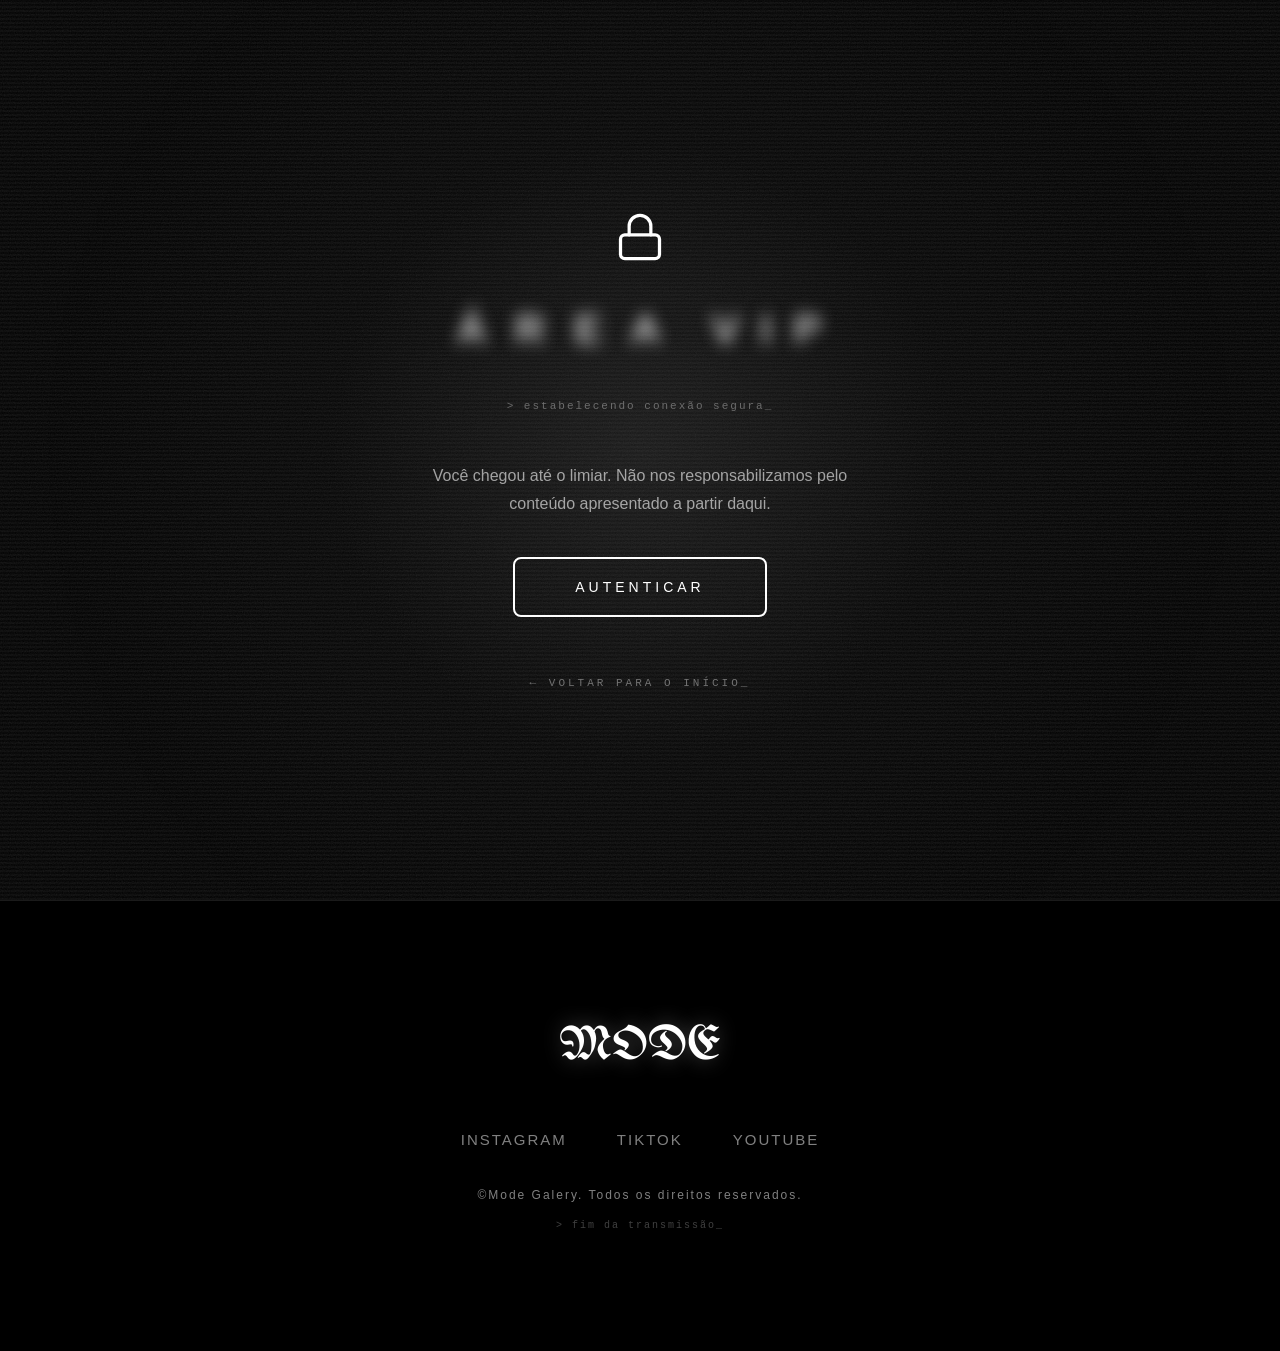
<file: membros/index.html>
<!DOCTYPE html>
<html lang="pt-BR">
<head>
    <meta charset="UTF-8">
    <meta name="viewport" content="width=device-width, initial-scale=1.0">
    <title>Área de Membros | MODE</title>
    <link rel="icon" type="image/x-icon" href="/img/home-mode.png">
    <meta name="description" content="MODE COMPANY - Área Exclusiva de Membros">
    <meta name="robots" content="noindex">
    <link rel="stylesheet" href="/style.css">
    <link rel="preconnect" href="https://fonts.googleapis.com">
    <link rel="preconnect" href="https://fonts.gstatic.com" crossorigin>
    <link href="https://fonts.googleapis.com/css2?family=UnifrakturMaguntia&family=Cormorant+Garamond:ital,wght@0,300;0,400;1,400&display=swap" rel="stylesheet">

    <script>
        (function () {
            function getCookie(name) {
                var m = document.cookie.match('(^|;)\\s*' + name + '\\s*=\\s*([^;]+)');
                return m ? decodeURIComponent(m.pop()) : null;
            }

            // Quem barra de verdade é o _redirects (Role=member). Aqui só volta ao portão
            // se não houver sessão nenhuma, por exemplo ao voltar pelo histórico depois de sair.
            function temSessaoLocal() {
                try { return !!localStorage.getItem('gotrue.user'); } catch (e) { return false; }
            }
            if (!getCookie('nf_jwt') && !temSessaoLocal()) {
                var BACK_KEY = 'mode_vip_back_ts';
                var ultimaVolta = 0;
                try { ultimaVolta = parseInt(sessionStorage.getItem(BACK_KEY), 10) || 0; } catch (e) {}
                if (Date.now() - ultimaVolta > 5000) {
                    try { sessionStorage.setItem(BACK_KEY, String(Date.now())); } catch (e) {}
                    window.location.replace('/membros.html');
                }
            }

            document.addEventListener('DOMContentLoaded', function () {
                var logoutBtn = document.getElementById('logoutBtn');
                if (logoutBtn) {
                    logoutBtn.addEventListener('click', function (e) {
                        e.preventDefault();
                        document.cookie = 'nf_jwt=; path=/; SameSite=Lax; max-age=0';
                        try { localStorage.removeItem('gotrue.user'); } catch (err) {}
                        window.location.replace('/');
                    });
                }
            });
        })();
    </script>

    <style>
        /* Loja */
        .shop-terminal {
            font-family: 'Courier New', monospace; font-size: 12px; letter-spacing: 2px;
            color: rgba(255, 255, 255, 0.45); text-transform: lowercase; margin-top: 10px;
        }
        .shop-cursor { animation: shopBlink 1s steps(1) infinite; }
        @keyframes shopBlink { 50% { opacity: 0; } }

        .shop-grid {
            width: 100%; display: grid; gap: 24px; text-align: left;
            grid-template-columns: repeat(auto-fill, minmax(250px, 1fr));
        }

        .shop-card {
            position: relative; display: flex; flex-direction: column;
            background: rgba(255, 255, 255, 0.02);
            border: 1px solid rgba(255, 255, 255, 0.12); border-radius: 10px;
            overflow: hidden; backdrop-filter: blur(6px);
            transition: border-color 0.3s ease, transform 0.3s ease, box-shadow 0.3s ease;
        }
        .shop-card:hover {
            border-color: rgba(255, 255, 255, 0.45); transform: translateY(-4px);
            box-shadow: 0 0 28px rgba(255, 255, 255, 0.07);
        }

        /* Barra de "terminal" no topo do card */
        .shop-bar {
            display: flex; justify-content: space-between; align-items: center; gap: 8px;
            padding: 9px 12px; border-bottom: 1px solid rgba(255, 255, 255, 0.08);
            font-family: 'Courier New', monospace; font-size: 10px; letter-spacing: 1.5px;
            color: rgba(255, 255, 255, 0.45); text-transform: uppercase;
        }
        .shop-bar .shop-id::before {
            content: ''; display: inline-block; width: 6px; height: 6px; margin-right: 7px;
            border-radius: 50%; background: #fff; vertical-align: middle;
            animation: shopBlink 1.6s steps(1) infinite;
        }
        .shop-status { color: rgba(255, 255, 255, 0.85); white-space: nowrap; }
        .shop-status.warn { animation: shopFlicker 1.8s steps(2) infinite; }
        @keyframes shopFlicker { 0%, 100% { opacity: 1; } 40% { opacity: 0.4; } 45% { opacity: 1; } 75% { opacity: 0.6; } }

        /* Carrossel de imagens */
        .shop-media { position: relative; aspect-ratio: 4 / 5; overflow: hidden; background: #050505; touch-action: pan-y; }
        .shop-track { display: flex; height: 100%; transition: transform 0.5s cubic-bezier(0.22, 0.61, 0.36, 1); }
        .shop-track img {
            flex: 0 0 100%; width: 100%; height: 100%; object-fit: cover; display: block;
            filter: grayscale(1) contrast(1.08); user-select: none; -webkit-user-drag: none;
        }
        /* Scanlines + vinheta sobre as fotos */
        .shop-media::after {
            content: ''; position: absolute; inset: 0; pointer-events: none;
            background:
                repeating-linear-gradient(0deg, rgba(0, 0, 0, 0.18) 0 1px, transparent 1px 3px),
                radial-gradient(ellipse at center, transparent 55%, rgba(0, 0, 0, 0.55) 100%);
        }
        /* "?" sobre as fotos dos produtos */
        .shop-media::before {
            content: '?'; position: absolute; inset: 0; z-index: 2; pointer-events: none;
            display: flex; align-items: center; justify-content: center;
            font-family: 'Anton', sans-serif; font-size: clamp(110px, 28vw, 170px); line-height: 1;
            color: rgba(255, 255, 255, 0.9);
            text-shadow: 0 0 25px rgba(255, 255, 255, 0.35);
            animation: shopMystery 4s steps(1) infinite;
        }
        @keyframes shopMystery {
            0%, 100% { text-shadow: 0 0 25px rgba(255, 255, 255, 0.35); translate: 0 0; }
            18% { text-shadow: -5px 0 #444, 5px 0 #888, 0 0 25px rgba(255, 255, 255, 0.35); translate: 3px 0; }
            19% { text-shadow: 4px 0 #444, -4px 0 #888; translate: -3px 0; }
            20% { text-shadow: 0 0 25px rgba(255, 255, 255, 0.35); translate: 0 0; }
            64% { text-shadow: 0 -3px #444, 3px 2px #888; translate: -2px 1px; opacity: 0.6; }
            65% { text-shadow: 0 0 25px rgba(255, 255, 255, 0.35); translate: 0 0; opacity: 1; }
        }
        .shop-card:nth-child(2n) .shop-media::before { animation-delay: -2s; }
        .shop-media.glitching .shop-track { animation: shopImgGlitch 0.35s steps(2) 1; }
        @keyframes shopImgGlitch {
            0%   { filter: none; }
            25%  { filter: brightness(1.6) contrast(1.4); }
            50%  { filter: invert(0.12); }
            75%  { filter: brightness(0.6); }
            100% { filter: none; }
        }

        .shop-arrow {
            position: absolute; top: 50%; transform: translateY(-50%); z-index: 3;
            width: 34px; height: 34px; border-radius: 50%;
            border: 1px solid rgba(255, 255, 255, 0.35); background: rgba(0, 0, 0, 0.55);
            color: #fff; font-size: 13px; cursor: pointer; opacity: 0;
            display: flex; align-items: center; justify-content: center;
            transition: opacity 0.3s ease, background 0.3s ease;
        }
        .shop-arrow.prev { left: 10px; }
        .shop-arrow.next { right: 10px; }
        .shop-card:hover .shop-arrow, .shop-arrow:focus-visible { opacity: 1; }
        .shop-arrow:hover { background: #fff; color: #000; }

        .shop-counter {
            position: absolute; top: 10px; right: 10px; z-index: 3;
            font-family: 'Courier New', monospace; font-size: 10px; letter-spacing: 1px;
            color: rgba(255, 255, 255, 0.75); background: rgba(0, 0, 0, 0.6);
            padding: 3px 7px; border-radius: 4px;
        }
        .shop-dots {
            position: absolute; bottom: 12px; left: 0; right: 0; z-index: 3;
            display: flex; justify-content: center; gap: 6px;
        }
        .shop-dots button {
            width: 18px; height: 3px; padding: 0; border: none; cursor: pointer;
            background: rgba(255, 255, 255, 0.3); transition: all 0.3s ease;
        }
        .shop-dots button.active { width: 30px; background: #fff; box-shadow: 0 0 8px rgba(255, 255, 255, 0.6); }

        /* Informações */
        .shop-info { padding: 16px 16px 18px; display: flex; flex-direction: column; gap: 14px; flex: 1; }
        .shop-head { display: flex; justify-content: space-between; align-items: baseline; gap: 10px; }
        .shop-name {
            position: relative; display: inline-block;
            font-family: 'Anton', sans-serif; font-size: 18px; letter-spacing: 2px;
            text-transform: uppercase; color: #fff; margin: 0;
        }
        .shop-name::before, .shop-name::after {
            content: attr(data-text); position: absolute; left: 0; top: 0; width: 100%; opacity: 0;
        }
        .shop-card:hover .shop-name::before {
            opacity: 1; color: #555; z-index: -1; text-shadow: -2px 0 #555;
            animation: glitch-before 1.2s cubic-bezier(0.25, 0.46, 0.45, 0.94) infinite;
        }
        .shop-card:hover .shop-name::after {
            opacity: 1; color: #999; z-index: -2; text-shadow: 2px 0 #999;
            animation: glitch-after 1.2s cubic-bezier(0.25, 0.46, 0.45, 0.94) infinite reverse;
        }
        .shop-price { font-family: 'Courier New', monospace; font-size: 14px; color: #fff; white-space: nowrap; }
        .shop-card .shop-desc {
            font-family: sans-serif; font-size: 13px; line-height: 1.6; letter-spacing: 0;
            text-transform: none; color: rgba(255, 255, 255, 0.55); margin: -6px 0 0;
        }

        .shop-label {
            font-family: 'Courier New', monospace; font-size: 10px; letter-spacing: 1.5px;
            text-transform: uppercase; color: rgba(255, 255, 255, 0.45); margin-bottom: 8px;
        }
        .shop-label b { color: #fff; font-weight: normal; }

        .shop-colors { display: flex; gap: 10px; }
        .shop-color {
            width: 22px; height: 22px; border-radius: 50%; padding: 0; cursor: pointer;
            border: 1px solid rgba(255, 255, 255, 0.35); outline: none;
            transition: box-shadow 0.2s ease, transform 0.2s ease;
        }
        .shop-color:hover { transform: scale(1.1); }
        .shop-color.active, .shop-color:focus-visible { box-shadow: 0 0 0 2px #000, 0 0 0 3px #fff; }

        .shop-sizes { display: flex; flex-wrap: wrap; gap: 6px; }
        .shop-size {
            min-width: 40px; padding: 7px 8px; border-radius: 6px; cursor: pointer;
            background: transparent; border: 1px solid rgba(255, 255, 255, 0.25);
            color: #fff; font-family: 'Anton', sans-serif; font-size: 12px; letter-spacing: 1px;
            transition: all 0.2s ease;
        }
        .shop-size:hover:not(:disabled) { border-color: #fff; }
        .shop-size.active { background: #fff; color: #000; border-color: #fff; }
        .shop-size:disabled {
            cursor: not-allowed; color: rgba(255, 255, 255, 0.25); border-style: dashed;
            text-decoration: line-through;
        }

        .shop-btn {
            margin-top: auto; width: 100%; padding: 13px; border-radius: 8px; cursor: pointer;
            background: transparent; border: 1px solid #fff; color: #fff;
            font-family: 'Anton', sans-serif; font-size: 13px; letter-spacing: 3px; text-transform: uppercase;
            transition: background 0.3s ease, color 0.3s ease;
        }
        .shop-btn:hover { background: #fff; color: #000; }
        .shop-feedback {
            min-height: 14px; margin-top: -6px;
            font-family: 'Courier New', monospace; font-size: 10px; letter-spacing: 1px;
            color: rgba(255, 255, 255, 0.6); text-transform: lowercase;
        }
        .shop-feedback.err { color: #ff6666; }
        .shop-feedback.on { animation: shopFlicker 0.6s steps(2) 2; }

        /* Carrinho */
        .cart-fab {
            position: fixed; right: 22px; bottom: 22px; z-index: 900;
            width: 56px; height: 56px; border-radius: 50%; cursor: pointer;
            background: rgba(0, 0, 0, 0.85); color: #fff;
            border: 1px solid rgba(255, 255, 255, 0.45); backdrop-filter: blur(10px);
            display: flex; align-items: center; justify-content: center;
            box-shadow: 0 0 18px rgba(255, 255, 255, 0.08);
            transition: background 0.3s ease, color 0.3s ease, transform 0.2s ease;
        }
        .cart-fab:hover { background: #fff; color: #000; }
        .cart-count {
            position: absolute; top: -4px; right: -4px; min-width: 20px; height: 20px; padding: 0 5px;
            border-radius: 10px; background: #fff; color: #000; border: 1px solid #000;
            font-family: 'Courier New', monospace; font-size: 11px; font-weight: bold;
            display: flex; align-items: center; justify-content: center;
            transform: scale(0); transition: transform 0.25s ease;
        }
        .cart-fab.has-items .cart-count { transform: scale(1); }
        .cart-fab.pulse { animation: cartPulse 0.5s steps(3) 1; }
        @keyframes cartPulse {
            0%   { transform: none; }
            33%  { transform: translateX(-3px) scale(1.12); box-shadow: -3px 0 rgba(255,255,255,0.6), 3px 0 rgba(255,255,255,0.25); }
            66%  { transform: translateX(3px) scale(1.06); }
            100% { transform: none; }
        }

        .cart-shade {
            position: fixed; inset: 0; z-index: 950; background: rgba(0, 0, 0, 0.7);
            opacity: 0; pointer-events: none; transition: opacity 0.3s ease;
        }
        .cart-shade.open { opacity: 1; pointer-events: all; }

        .cart-drawer {
            position: fixed; top: 0; right: 0; bottom: 0; z-index: 1000;
            width: min(400px, 100vw); display: flex; flex-direction: column;
            background: rgba(5, 5, 5, 0.97); border-left: 1px solid rgba(255, 255, 255, 0.15);
            transform: translateX(100%); transition: transform 0.4s cubic-bezier(0.22, 0.61, 0.36, 1);
        }
        .cart-drawer.open { transform: none; }
        .cart-drawer::after {
            content: ''; position: absolute; inset: 0; pointer-events: none;
            background: repeating-linear-gradient(0deg, rgba(255, 255, 255, 0.025) 0 1px, transparent 1px 3px);
        }
        .cart-top {
            display: flex; justify-content: space-between; align-items: center;
            padding: 18px 20px; border-bottom: 1px solid rgba(255, 255, 255, 0.1);
            font-family: 'Courier New', monospace; font-size: 12px; letter-spacing: 2px;
            color: rgba(255, 255, 255, 0.7);
        }
        .cart-close { background: none; border: none; color: #fff; font-size: 26px; cursor: pointer; line-height: 1; }
        .cart-list { flex: 1; overflow-y: auto; padding: 10px 20px; }
        .cart-empty {
            margin-top: 40px; text-align: center;
            font-family: 'Courier New', monospace; font-size: 12px; letter-spacing: 1px;
            color: rgba(255, 255, 255, 0.4); animation: shopFlicker 2.4s steps(2) infinite;
        }
        .cart-line {
            display: flex; gap: 12px; padding: 14px 0;
            border-bottom: 1px dashed rgba(255, 255, 255, 0.1);
        }
        /* Player */
        .player-section { max-width: 860px; margin: 0 auto; text-align: center; }
        .player-sub {
            margin: 18px auto 30px; font-family: 'Courier New', monospace; font-size: 12px;
            letter-spacing: 2px; color: rgba(255, 255, 255, 0.45); text-transform: lowercase;
        }
        .player-shell {
            position: relative; text-align: left; overflow: hidden;
            background: rgba(255, 255, 255, 0.02);
            border: 1px solid rgba(255, 255, 255, 0.12); border-radius: 10px;
            backdrop-filter: blur(6px);
            outline: 1px solid transparent; outline-offset: 3px;
            animation: cardGlitch 8s steps(1) infinite;
        }
        .player-bar {
            display: flex; justify-content: space-between; align-items: center; gap: 8px;
            padding: 9px 12px; border-bottom: 1px solid rgba(255, 255, 255, 0.08);
            font-family: 'Courier New', monospace; font-size: 10px; letter-spacing: 1.5px;
            color: rgba(255, 255, 255, 0.45); text-transform: uppercase;
        }
        .player-id::before {
            content: ''; display: inline-block; width: 6px; height: 6px; margin-right: 7px;
            border-radius: 50%; background: #fff; vertical-align: middle;
            animation: shopBlink 1.6s steps(1) infinite;
        }
        .player-status { color: rgba(255, 255, 255, 0.85); white-space: nowrap; animation: shopFlicker 1.8s steps(2) infinite; }

        /* "Visualizador" decorativo */
        .player-viz {
            display: flex; align-items: flex-end; gap: 3px; height: 34px;
            padding: 8px 12px 0; border-bottom: 1px dashed rgba(255, 255, 255, 0.08);
        }
        .player-viz span {
            flex: 1; height: 100%; background: rgba(255, 255, 255, 0.55);
            transform-origin: bottom; animation: vizBar 1.2s ease-in-out infinite alternate;
        }
        .player-viz span:nth-child(3n)   { animation-duration: 0.9s; animation-delay: -0.3s; }
        .player-viz span:nth-child(3n+1) { animation-duration: 1.4s; animation-delay: -0.7s; }
        .player-viz span:nth-child(4n)   { animation-duration: 0.7s; background: rgba(255, 255, 255, 0.3); }
        .player-viz span:nth-child(5n)   { animation-delay: -1.1s; }
        .player-viz span:nth-child(7n)   { animation-duration: 1.7s; background: rgba(255, 255, 255, 0.8); }
        @keyframes vizBar {
            0%   { transform: scaleY(0.12); }
            40%  { transform: scaleY(0.75); }
            70%  { transform: scaleY(0.35); }
            100% { transform: scaleY(0.95); }
        }

        .player-frame { position: relative; padding: 12px; }
        .player-frame iframe {
            display: block; width: 100%; height: 352px; border: 0; border-radius: 12px;
            filter: grayscale(1) contrast(1.05);
            background: #050505;
        }
        /* Scanlines por cima, sem bloquear os cliques do player */
        .player-frame::after {
            content: ''; position: absolute; inset: 12px; border-radius: 12px; pointer-events: none;
            background: repeating-linear-gradient(0deg, rgba(0, 0, 0, 0.14) 0 1px, transparent 1px 3px);
        }
        .player-foot {
            padding: 0 12px 12px; font-family: 'Courier New', monospace; font-size: 10px;
            letter-spacing: 1.5px; color: rgba(255, 255, 255, 0.35); text-transform: lowercase;
        }
        @media (max-width: 768px) {
            .player-sub { margin: 14px auto 22px; font-size: 11px; }
            .player-frame { padding: 8px; }
            .player-frame::after { inset: 8px; }
            .player-viz { height: 26px; gap: 2px; }
            .player-viz span:nth-child(n+25) { display: none; }
        }

        /* Mascote */
        .mascot {
            position: fixed; left: 0; top: 0; z-index: 850;
            width: 58px; height: 66px; will-change: transform;
        }
        .mascot-body {
            width: 100%; height: 100%; cursor: pointer;
            animation: mascotGlitch 3.2s steps(1) infinite;
        }
        .mascot-body svg { width: 100%; height: 100%; display: block; overflow: visible; }
        .mascot-flip { width: 100%; height: 100%; transition: transform 0.15s steps(2); }
        .mascot.left .mascot-flip { transform: scaleX(-1); }

        /* Caminhada: pulinho + pernas alternando */
        .mascot.walking .mascot-hop { animation: mascotHop 0.42s ease-in-out infinite; }
        .mascot.walking .leg-a { animation: mascotLeg 0.42s steps(2) infinite; }
        .mascot.walking .leg-b { animation: mascotLeg 0.42s steps(2) infinite reverse; }
        .mascot-hop { transform-origin: 32px 40px; }
        .leg-a { transform-origin: 26px 60px; }
        .leg-b { transform-origin: 38px 60px; }
        @keyframes mascotHop { 0%, 100% { transform: translateY(0) rotate(-3deg); } 50% { transform: translateY(-5px) rotate(3deg); } }
        @keyframes mascotLeg { 0% { transform: rotate(-22deg); } 100% { transform: rotate(22deg); } }

        /* Mandíbula batendo enquanto fala */
        .mascot-jaw { transition: transform 0.08s; }
        .mascot.talking .mascot-jaw { animation: mascotJaw 0.18s steps(2) infinite; }
        @keyframes mascotJaw { 0% { transform: translateY(0); } 100% { transform: translateY(4px); } }

        /* Pupilas tremendo */
        .mascot-eye { animation: shopBlink 2.3s steps(1) infinite; }
        .mascot-eye.r { animation-duration: 1.7s; }

        @keyframes mascotGlitch {
            0%, 100% { filter: drop-shadow(0 0 6px rgba(255, 255, 255, 0.25)); translate: 0 0; clip-path: none; }
            12% { filter: drop-shadow(-3px 0 rgba(255, 255, 255, 0.6)) drop-shadow(3px 0 #555); translate: 2px 0; }
            13% { clip-path: inset(30% 0 40% 0); translate: -4px 0; }
            14% { filter: drop-shadow(0 0 6px rgba(255, 255, 255, 0.25)); clip-path: none; translate: 0 0; }
            57% { filter: drop-shadow(2px 0 #555) drop-shadow(-2px 0 rgba(255, 255, 255, 0.5)); translate: -2px 1px; }
            58% { clip-path: inset(0 0 60% 0); translate: 3px 0; }
            59% { filter: drop-shadow(0 0 6px rgba(255, 255, 255, 0.25)); clip-path: none; translate: 0 0; }
        }
        .mascot.burst .mascot-body { animation: mascotBurst 0.4s steps(4) 1; }
        @keyframes mascotBurst {
            0%   { filter: drop-shadow(-6px 0 #fff) drop-shadow(6px 0 #555); translate: 5px 0; clip-path: inset(10% 0 50% 0); }
            33%  { filter: invert(1); translate: -6px 0; clip-path: inset(50% 0 10% 0); }
            66%  { filter: drop-shadow(4px 0 #fff); translate: 3px -3px; clip-path: none; }
            100% { filter: none; translate: 0 0; }
        }
        /* Teleporte: some e reaparece em outro ponto */
        .mascot.warp .mascot-body { animation: mascotWarp 0.35s steps(3) 1 forwards; }
        @keyframes mascotWarp {
            0%   { clip-path: inset(0); opacity: 1; }
            50%  { clip-path: inset(45% 0 45% 0); opacity: 0.8; filter: brightness(3); }
            100% { clip-path: inset(50% 0 50% 0); opacity: 0; }
        }

        /* Balão de fala estilo terminal */
        .mascot-bubble {
            position: absolute; bottom: calc(100% + 10px); left: 0;
            width: max-content; max-width: min(260px, 72vw);
            padding: 9px 11px 10px; border-radius: 8px;
            background: rgba(0, 0, 0, 0.94); border: 1px solid rgba(255, 255, 255, 0.4);
            box-shadow: 0 0 18px rgba(255, 255, 255, 0.08);
            font-family: 'Courier New', monospace; font-size: 12px; line-height: 1.5;
            color: #fff; letter-spacing: 0.5px;
            opacity: 0; visibility: hidden; transform: translateY(6px);
            transition: opacity 0.2s steps(2), transform 0.2s ease, visibility 0.2s;
        }
        /* perto do topo da tela o balão abre para baixo */
        .mascot.bubble-below .mascot-bubble { bottom: auto; top: calc(100% + 10px); }
        /* no ar: encolhe as pernas e inclina */
        .mascot.jumping .mascot-hop { transform: rotate(-10deg) translateY(-2px); }
        .mascot.jumping .leg-a { transform: rotate(-35deg); }
        .mascot.jumping .leg-b { transform: rotate(35deg); }
        .mascot.talking .mascot-bubble, .mascot.lingering .mascot-bubble { opacity: 1; visibility: visible; transform: none; }
        .mascot-bubble-head {
            display: flex; justify-content: space-between; align-items: center; gap: 10px;
            font-size: 9px; letter-spacing: 1.5px; text-transform: uppercase;
            color: rgba(255, 255, 255, 0.4); margin-bottom: 5px;
        }
        .mascot-mute {
            background: none; border: none; padding: 0 2px; cursor: pointer;
            font-family: inherit; font-size: 11px; color: rgba(255, 255, 255, 0.45);
        }
        .mascot-mute:hover { color: #ff6666; }
        .mascot-text { white-space: pre-wrap; text-shadow: -1px 0 rgba(255, 255, 255, 0.3), 1px 0 rgba(255, 255, 255, 0.12); }

        @media (max-width: 768px) {
            .mascot { width: 46px; height: 52px; }
            .mascot-bubble { font-size: 11px; max-width: min(260px, calc(100vw - 16px)); }
            .mascot-text { overflow-wrap: anywhere; }
        }
        @media (prefers-reduced-motion: reduce) {
            .mascot-body, .mascot.walking .mascot-hop, .mascot-eye { animation: none !important; }
        }

        /* Pop-up pós-pedido */
        .thanks-content { padding-top: 50px; }
        .thanks-title { font-size: clamp(20px, 5vw, 26px); margin-bottom: 18px; }
        .thanks-bug {
            position: relative; display: inline-block; margin: 0 auto 26px;
            font-family: 'Courier New', monospace; font-size: clamp(15px, 4vw, 18px);
            letter-spacing: 2px; color: rgba(255, 255, 255, 0.9);
            text-shadow: -2px 0 rgba(255, 255, 255, 0.35), 2px 0 rgba(255, 255, 255, 0.15);
            animation: thanksFlicker 1.7s steps(1) infinite;
            min-height: 1.4em; user-select: none;
        }
        .thanks-bug::before, .thanks-bug::after {
            content: attr(data-text); position: absolute; left: 0; top: 0; width: 100%;
        }
        .thanks-bug::before {
            color: #555; z-index: -1; text-shadow: -3px 0 #555;
            animation: glitch-before 1.3s cubic-bezier(0.25, 0.46, 0.45, 0.94) infinite;
        }
        .thanks-bug::after {
            color: #999; z-index: -2; text-shadow: 3px 0 #999;
            animation: glitch-after 1.3s cubic-bezier(0.25, 0.46, 0.45, 0.94) infinite reverse;
        }
        @keyframes thanksFlicker {
            0%, 100% { opacity: 1; translate: 0 0; }
            22% { opacity: 0.35; translate: 3px 0; }
            24% { opacity: 1; translate: -2px 0; }
            26% { translate: 0 0; }
            61% { opacity: 0.6; translate: 0 -1px; }
            63% { opacity: 1; translate: 0 0; }
            84% { opacity: 0.15; }
            85% { opacity: 1; }
        }
        .thanks-foot {
            font-family: 'Courier New', monospace; font-size: 10px; letter-spacing: 1.5px;
            color: rgba(255, 255, 255, 0.35); text-transform: lowercase;
        }

        .cart-thumb {
            width: 64px; height: 80px; border-radius: 6px; flex-shrink: 0;
            background: #050505; border: 1px solid rgba(255, 255, 255, 0.12);
            display: flex; align-items: center; justify-content: center;
            font-family: 'Anton', sans-serif; font-size: 40px; line-height: 1;
            color: rgba(255, 255, 255, 0.9); text-shadow: 0 0 14px rgba(255, 255, 255, 0.35);
            animation: shopMystery 4s steps(1) infinite;
        }
        .cart-line-info { flex: 1; min-width: 0; }
        .cart-line-name { font-family: 'Anton', sans-serif; font-size: 14px; letter-spacing: 1.5px; text-transform: uppercase; color: #fff; }
        .cart-line-meta {
            margin: 4px 0 10px; font-family: 'Courier New', monospace; font-size: 10px;
            letter-spacing: 1px; text-transform: uppercase; color: rgba(255, 255, 255, 0.45);
        }
        .cart-qty { display: inline-flex; align-items: center; border: 1px solid rgba(255, 255, 255, 0.25); border-radius: 6px; }
        .cart-qty button {
            width: 28px; height: 26px; background: none; border: none; color: #fff;
            font-size: 15px; cursor: pointer; transition: background 0.2s ease;
        }
        .cart-qty button:hover { background: rgba(255, 255, 255, 0.12); }
        .cart-qty span { min-width: 24px; text-align: center; font-family: 'Courier New', monospace; font-size: 12px; color: #fff; }
        .cart-line-right { display: flex; flex-direction: column; align-items: flex-end; justify-content: space-between; }
        .cart-line-price { font-family: 'Courier New', monospace; font-size: 12px; color: #fff; white-space: nowrap; }
        .cart-remove, .cart-clear {
            background: none; border: none; cursor: pointer; padding: 0;
            font-family: 'Courier New', monospace; font-size: 10px; letter-spacing: 1px;
            color: rgba(255, 255, 255, 0.4); text-decoration: underline; text-transform: lowercase;
        }
        .cart-remove:hover, .cart-clear:hover { color: #ff6666; }
        .cart-foot { padding: 16px 20px 22px; border-top: 1px solid rgba(255, 255, 255, 0.1); display: flex; flex-direction: column; gap: 10px; }
        .cart-total {
            display: flex; justify-content: space-between; align-items: baseline;
            font-family: 'Courier New', monospace; font-size: 12px; letter-spacing: 2px;
            text-transform: uppercase; color: rgba(255, 255, 255, 0.6);
        }
        .cart-total b { font-size: 18px; color: #fff; letter-spacing: 1px; }
        .cart-note { font-family: 'Courier New', monospace; font-size: 10px; color: rgba(255, 255, 255, 0.4); min-height: 12px; }
        .cart-checkout { margin-top: 4px; }
        .cart-checkout:disabled { opacity: 0.35; cursor: not-allowed; background: transparent; color: #fff; }
        .cart-clear { align-self: center; }

        @media (max-width: 768px) {
            .cart-fab { right: 16px; bottom: 16px; width: 52px; height: 52px; }
            .shop-grid { grid-template-columns: 1fr; max-width: 420px; margin: 0 auto; }
            .shop-arrow { opacity: 1; width: 30px; height: 30px; }
        }

        /* Perfil */
        .perfil-shell { max-width: 520px; margin: 0 auto; }
        .perfil-form {
            display: grid; gap: 14px; padding: 18px 16px;
            font-family: 'Courier New', monospace; font-size: 12px; letter-spacing: 1px;
            color: rgba(255, 255, 255, 0.7); text-transform: lowercase;
        }
        .perfil-form label { display: grid; gap: 6px; }
        .perfil-form input, .perfil-form textarea {
            background: rgba(255, 255, 255, 0.04); color: #fff;
            border: 1px solid rgba(255, 255, 255, 0.15); border-radius: 6px;
            padding: 9px 10px; font: inherit; letter-spacing: 0.5px; text-transform: none;
        }
        .perfil-form input:focus, .perfil-form textarea:focus { outline: none; border-color: rgba(255, 255, 255, 0.5); }
        .perfil-form textarea { resize: vertical; }
        .perfil-avatar { justify-items: center; cursor: pointer; }
        .perfil-avatar img {
            width: 96px; height: 96px; border-radius: 50%; object-fit: cover;
            border: 1px solid rgba(255, 255, 255, 0.25);
        }
        .perfil-avatar:hover img { border-color: #fff; }
        .perfil-form button {
            justify-self: start; padding: 9px 22px; cursor: pointer;
            background: transparent; color: #fff; font: inherit; text-transform: uppercase;
            border: 1px solid rgba(255, 255, 255, 0.4); border-radius: 6px;
        }
        .perfil-form button:hover { background: rgba(255, 255, 255, 0.08); }
        .perfil-form button:disabled { opacity: 0.4; cursor: wait; }
        #perfilStatus.erro { color: #ff6b6b; }

        /* Chat */
        .chat-shell { max-width: 720px; margin: 0 auto; }
        .chat-lista {
            list-style: none; margin: 0; padding: 14px 16px; height: 380px; overflow-y: auto;
            display: flex; flex-direction: column; gap: 12px;
            font-family: 'Courier New', monospace; font-size: 13px;
        }
        .chat-msg { display: grid; grid-template-columns: 32px 1fr; gap: 10px; align-items: start; }
        .chat-msg img {
            width: 32px; height: 32px; border-radius: 50%; object-fit: cover;
            border: 1px solid rgba(255, 255, 255, 0.2);
        }
        .chat-topo {
            display: flex; gap: 8px; align-items: baseline;
            font-size: 11px; letter-spacing: 1px; color: rgba(255, 255, 255, 0.45);
        }
        .chat-topo b { color: #fff; font-weight: normal; }
        .chat-msg.minha .chat-topo b::after { content: ' (você)'; color: rgba(255, 255, 255, 0.35); }
        .chat-texto {
            margin: 2px 0 0; color: rgba(255, 255, 255, 0.85);
            white-space: pre-wrap; overflow-wrap: anywhere;
        }
        .chat-apagar {
            margin-left: auto; padding: 0 2px; background: none; border: 0; cursor: pointer;
            color: rgba(255, 255, 255, 0.3); font: inherit; font-size: 14px; opacity: 0;
        }
        .chat-msg:hover .chat-apagar, .chat-apagar:focus { opacity: 1; }
        .chat-apagar:hover { color: #ff6b6b; }
        .chat-form {
            display: flex; gap: 8px; padding: 12px 16px;
            border-top: 1px solid rgba(255, 255, 255, 0.08);
            font-family: 'Courier New', monospace; font-size: 12px;
        }
        .chat-form input {
            flex: 1; min-width: 0; background: rgba(255, 255, 255, 0.04); color: #fff;
            border: 1px solid rgba(255, 255, 255, 0.15); border-radius: 6px;
            padding: 9px 10px; font: inherit;
        }
        .chat-form input:focus { outline: none; border-color: rgba(255, 255, 255, 0.5); }
        .chat-form button {
            padding: 9px 18px; cursor: pointer; background: transparent; color: #fff;
            font: inherit; text-transform: uppercase; letter-spacing: 1px;
            border: 1px solid rgba(255, 255, 255, 0.4); border-radius: 6px;
        }
        .chat-form button:hover { background: rgba(255, 255, 255, 0.08); }
        .chat-form input:disabled, .chat-form button:disabled { opacity: 0.4; cursor: not-allowed; }
        #chatStatus.erro { color: #ff6b6b; }
        @media (max-width: 768px) {
            .chat-lista { height: 60vh; }
            .chat-apagar { opacity: 1; }
        }

        /* Telas (rota pelo #) */
        .vip-view { display: none; }
        .vip-view.active { display: block; }
        .vip-view.hero.active { display: flex; }
        .vip-view .player-section { padding: 0 clamp(15px, 5vw, 60px) clamp(50px, 7vw, 90px); }
        .vip-view[data-view="midias"] { padding-top: clamp(30px, 5vw, 60px); }
        .vip-view.player-section { padding: clamp(30px, 5vw, 60px) clamp(15px, 5vw, 60px) clamp(50px, 7vw, 90px); }
        .vip-block-title {
            font-family: 'Anton', sans-serif; font-size: clamp(24px, 4vw, 34px); font-weight: normal;
            letter-spacing: 4px; text-transform: uppercase; color: #fff; margin: 10px 0 0;
        }
        /* o carrinho só aparece na loja */
        body:not([data-view="loja"]) .cart-fab,
        body:not([data-view="loja"]) .cart-shade,
        body:not([data-view="loja"]) .cart-drawer { display: none; }

        /* Cards da home */
        .hub-grid {
            display: grid; gap: 22px; max-width: 980px; margin: 0 auto;
            grid-template-columns: repeat(2, minmax(0, 1fr));
        }
        .hub-card {
            position: relative; display: flex; flex-direction: column; text-align: left;
            color: #fff; text-decoration: none; overflow: hidden;
            background: rgba(255, 255, 255, 0.02);
            border: 1px solid rgba(255, 255, 255, 0.12); border-radius: 10px;
            backdrop-filter: blur(6px);
            outline: 1px solid transparent; outline-offset: 3px;
            animation: cardGlitch 8s steps(1) infinite;
            transition: border-color 0.3s ease, transform 0.3s ease, box-shadow 0.3s ease;
        }
        .hub-card:nth-child(2n) { animation-delay: -4s; }
        .hub-card:hover, .hub-card:focus-visible {
            border-color: rgba(255, 255, 255, 0.45); transform: translateY(-4px);
            box-shadow: 0 0 28px rgba(255, 255, 255, 0.07);
        }
        .hub-body { padding: 26px 20px 10px; flex: 1; }
        .hub-body svg { width: 34px; height: 34px; margin-bottom: 16px; opacity: 0.85; }
        .hub-name {
            font-family: 'Anton', sans-serif; font-size: clamp(22px, 3vw, 30px); font-weight: normal;
            letter-spacing: 3px; text-transform: uppercase; margin: 0 0 10px;
        }
        .hub-card:hover .hub-name { animation: termJitter 1s steps(1) infinite; }
        .hub-desc {
            font-family: sans-serif; font-size: 14px; line-height: 1.6; letter-spacing: 0;
            color: rgba(255, 255, 255, 0.55); margin: 0;
        }
        .hub-go {
            padding: 12px 20px 16px; font-family: 'Courier New', monospace; font-size: 11px;
            letter-spacing: 1.5px; color: rgba(255, 255, 255, 0.4); text-transform: lowercase;
            transition: color 0.3s ease;
        }
        .hub-card:hover .hub-go { color: #fff; }
        @media (max-width: 768px) {
            .hub-grid { grid-template-columns: 1fr; max-width: 420px; gap: 16px; }
            .hub-body { padding: 20px 16px 6px; }
            .hub-go { padding: 10px 16px 14px; }
        }

        /* Lista de matérias */
        .materia-grid { counter-reset: log; }
        .materia-vazia {
            text-align: center; padding: 40px 20px;
            font-family: 'Courier New', monospace; font-size: 12px; letter-spacing: 1.5px;
            color: rgba(255, 255, 255, 0.4);
        }

        /* Vídeo */
        .player-video iframe { height: auto; aspect-ratio: 16 / 9; }
        .player-foot a { color: rgba(255, 255, 255, 0.7); }
        .player-foot a:hover { color: #fff; }
    </style>
</head>
<body>
    <div class="loading-screen" id="loading">
        <div class="loading-container">
            <img src="/img/home-mode-gif.gif" alt="Mode Loading" class="loading-gif">
        </div>
    </div>

    <div class="menu-overlay" id="menuOverlay"></div>
    <div class="particles" id="particles"></div>
    <div class="scanline"></div>
    <div class="blur-glow"></div>
    <div class="mouse-gradient" id="mouseGradient"></div>

    <nav>
        <div class="nav-container">
            <a href="/" class="logo" style="text-decoration:none;">MODE</a>
            <div class="nav-right">
                <div class="nav-links" id="navLinks">
                    <a href="#inicio" data-nav="inicio" title="Área VIP">
                        <svg viewBox="0 0 24 24" width="22" height="22" fill="none" stroke="currentColor" stroke-width="2" stroke-linecap="round" stroke-linejoin="round"><rect x="3" y="3" width="7" height="7" rx="1"></rect><rect x="14" y="3" width="7" height="7" rx="1"></rect><rect x="3" y="14" width="7" height="7" rx="1"></rect><rect x="14" y="14" width="7" height="7" rx="1"></rect></svg>
                        <span class="nav-text">Área VIP</span>
                    </a>
                    <a href="#perfil" data-nav="perfil" title="Perfil">
                        <svg viewBox="0 0 24 24" width="22" height="22" fill="none" stroke="currentColor" stroke-width="2" stroke-linecap="round" stroke-linejoin="round"><path d="M20 21v-2a4 4 0 0 0-4-4H8a4 4 0 0 0-4 4v2"></path><circle cx="12" cy="7" r="4"></circle></svg>
                        <span class="nav-text">Perfil</span>
                    </a>
                    <a href="#" id="logoutBtn" title="Sair">
                        <svg viewBox="0 0 24 24" width="22" height="22" fill="none" stroke="currentColor" stroke-width="2" stroke-linecap="round" stroke-linejoin="round"><path d="M9 21H5a2 2 0 0 1-2-2V5a2 2 0 0 1 2-2h4"></path><polyline points="16 17 21 12 16 7"></polyline><line x1="21" y1="12" x2="9" y2="12"></line></svg>
                        <span class="nav-text">Sair</span>
                    </a>
                </div>
                <div class="hamburger" id="hamburger">
                    <span></span>
                    <span></span>
                    <span></span>
                </div>
            </div>
        </div>
    </nav>

    <a href="/" class="back-link" id="vipBack">← Voltar ao site</a>

    <!-- Início da área VIP -->
    <section class="vip-view blog-section" data-view="inicio">
        <div style="text-align: center; margin-bottom: clamp(10px, 2vw, 20px);">
            <h1 class="hero-title mobile-only" data-aos data-text="ÁREA VIP" style="margin-bottom: 0;">ÁREA VIP</h1>
            <h1 class="hero-title desktop-blur desktop-only" data-aos aria-label="ÁREA VIP" style="margin-bottom: 0; justify-content: center;">
                <span tabindex="0" class="char-blur"><span data-text="Á">Á</span></span>
                <span tabindex="0" class="char-blur"><span data-text="R">R</span></span>
                <span tabindex="0" class="char-blur"><span data-text="E">E</span></span>
                <span tabindex="0" class="char-blur"><span data-text="A">A</span></span>
                <span tabindex="0" class="char-blur space"><span> </span></span>
                <span tabindex="0" class="char-blur"><span data-text="V">V</span></span>
                <span tabindex="0" class="char-blur"><span data-text="I">I</span></span>
                <span tabindex="0" class="char-blur"><span data-text="P">P</span></span>
            </h1>
        </div>
        <p class="player-sub" data-aos>&gt; escolha para onde ir<span class="shop-cursor">_</span></p>

        <div class="hub-grid" data-aos>
            <a href="#midias" class="hub-card">
                <div class="player-bar"><span class="player-id">midias.exe</span><span class="player-status">[ ao vivo ]</span></div>
                <div class="hub-body">
                    <svg viewBox="0 0 24 24" fill="none" stroke="currentColor" stroke-width="1.5" stroke-linecap="round" stroke-linejoin="round" aria-hidden="true"><polygon points="23 7 16 12 23 17 23 7"></polygon><rect x="1" y="5" width="15" height="14" rx="2" ry="2"></rect></svg>
                    <h2 class="hub-name">Mídias</h2>
                    <p class="hub-desc">Playlist no Spotify, vídeo do YouTube e chat ao vivo entre membros.</p>
                </div>
                <div class="hub-go">&gt; acessar_</div>
            </a>
            <a href="#material" class="hub-card">
                <div class="player-bar"><span class="player-id">material.log</span><span class="player-status">[ arquivos ]</span></div>
                <div class="hub-body">
                    <svg viewBox="0 0 24 24" fill="none" stroke="currentColor" stroke-width="1.5" stroke-linecap="round" stroke-linejoin="round" aria-hidden="true"><path d="M14 2H6a2 2 0 0 0-2 2v16a2 2 0 0 0 2 2h12a2 2 0 0 0 2-2V8z"></path><polyline points="14 2 14 8 20 8"></polyline><line x1="16" y1="13" x2="8" y2="13"></line><line x1="16" y1="17" x2="8" y2="17"></line></svg>
                    <h2 class="hub-name">Material</h2>
                    <p class="hub-desc">Matérias sobre música, tattoo, tecnologia, esportes e o que mais aparecer.</p>
                </div>
                <div class="hub-go">&gt; acessar_</div>
            </a>
            <a href="#loja" class="hub-card">
                <div class="player-bar"><span class="player-id">loja.sys</span><span class="player-status">[ inventário restrito ]</span></div>
                <div class="hub-body">
                    <svg viewBox="0 0 24 24" fill="none" stroke="currentColor" stroke-width="1.5" stroke-linecap="round" stroke-linejoin="round" aria-hidden="true"><circle cx="9" cy="21" r="1"></circle><circle cx="20" cy="21" r="1"></circle><path d="M1 1h4l2.68 13.39a2 2 0 0 0 2 1.61h9.72a2 2 0 0 0 2-1.61L23 6H6"></path></svg>
                    <h2 class="hub-name">Loja</h2>
                    <p class="hub-desc">Peças exclusivas para membros. Pedido direto pelo WhatsApp.</p>
                </div>
                <div class="hub-go">&gt; acessar_</div>
            </a>
            <a href="#extra" class="hub-card">
                <div class="player-bar"><span class="player-id">extra.tmp</span><span class="player-status">[ em breve ]</span></div>
                <div class="hub-body">
                    <svg viewBox="0 0 24 24" fill="none" stroke="currentColor" stroke-width="1.5" stroke-linecap="round" stroke-linejoin="round" aria-hidden="true"><polygon points="12 2 15.09 8.26 22 9.27 17 14.14 18.18 21.02 12 17.77 5.82 21.02 7 14.14 2 9.27 8.91 8.26 12 2"></polygon></svg>
                    <h2 class="hub-name">Conteúdo Extra</h2>
                    <p class="hub-desc">Algo está sendo preparado aqui. Volte depois.</p>
                </div>
                <div class="hub-go">&gt; aguardando liberação_</div>
            </a>
        </div>
    </section>

    <!-- Material -->
    <section class="vip-view blog-section" data-view="material">
        <div style="text-align: center; margin-bottom: clamp(25px, 4vw, 60px);">
            <h1 class="hero-title mobile-only" data-aos data-text="MATERIAL" style="margin-bottom: 0;">MATERIAL</h1>
            <h1 class="hero-title desktop-blur desktop-only" data-aos aria-label="MATERIAL" style="margin-bottom: 0; justify-content: center;">
                <span tabindex="0" class="char-blur"><span data-text="M">M</span></span>
                <span tabindex="0" class="char-blur"><span data-text="A">A</span></span>
                <span tabindex="0" class="char-blur"><span data-text="T">T</span></span>
                <span tabindex="0" class="char-blur"><span data-text="E">E</span></span>
                <span tabindex="0" class="char-blur"><span data-text="R">R</span></span>
                <span tabindex="0" class="char-blur"><span data-text="I">I</span></span>
                <span tabindex="0" class="char-blur"><span data-text="A">A</span></span>
                <span tabindex="0" class="char-blur"><span data-text="L">L</span></span>
            </h1>
        </div>

        <div class="filter-dropdown-container" data-aos>
            <button class="category-toggle" id="matCategoryToggle">Todos <span style="font-size: 10px;">▼</span></button>
            <div class="category-tabs dropdown-content" id="matCategoryTabs">
                <button class="cat-tab active" data-cat="todos">Todos</button>
                <button class="cat-tab" data-cat="geral">Geral</button>
                <button class="cat-tab" data-cat="musica">Música</button>
                <button class="cat-tab" data-cat="tecnologia">Tecnologia</button>
                <button class="cat-tab" data-cat="esportes">Esportes</button>
                <button class="cat-tab" data-cat="tattoo">Tattoo</button>
            </div>
        </div>

        <div data-aos>
                <div class="blog-grid materia-grid" id="materiaGrid">
                    <div class="blog-card" data-category="tattoo" onclick="openBlogModal('modal-dark-tattoo')">
                        <img src="img/darktattoo.jpg" alt="Tatuagem Dark">
                        <div class="blog-card-content">
                            <span class="blog-category">Tattoo</span>
                            <h3>Estilos de Tattoo | Parte 1 - Dark</h3>
                            <p>O estilo dark transcende o mero desenho na pele; é o domínio visceral do preto sólido, sombras dramáticas e estéticas macabras que se tornam uma extensão de si.</p>
                        </div>
                    </div>

                    <div class="blog-card" data-category="musica" onclick="openBlogModal('modal-numetal')">
                        <img src="img/numetal.png" alt="Nu-metal">
                        <div class="blog-card-content">
                            <span class="blog-category">Música</span>
                            <h3>A Essência do Nu-Metal</h3>
                            <p>De volta aos anos 2000, explorando a atitude e os ritmos híbridos da vertente que misturou riffs pesados de metal com a poesia das ruas e do hip-hop.</p>
                        </div>
                    </div>

                    <div class="blog-card" data-category="esportes" onclick="openBlogModal('modal-torcidas')">
                        <img src="img/torcidas.png" alt="Torcidas Organizadas">
                        <div class="blog-card-content">
                            <span class="blog-category">Esportes</span>
                            <h3>Torcidas Organizadas</h3>
                            <p>Fazem parte da história do futebol e representam uma das maiores expressões da paixão pelo esporte. Formadas por grupos que transformam estádios em verdadeiros espetáculos.</p>
                        </div>
                    </div>

                    <div class="blog-card" data-category="tecnologia" onclick="openBlogModal('modal-cyberdecks')">
                        <img src="img/cyberdeck.jpg" alt="Cyberdecks">
                        <div class="blog-card-content">
                            <span class="blog-category">Tecnologia</span>
                            <h3>Cyberdecks</h3>
                            <p>Cyberdecks são a prova de que a tecnologia ainda pode ser moldada pelas nossas próprias mãos.</p>
                        </div>
                    </div>
                </div>
                <div class="materia-vazia" id="materiaVazia" hidden>&gt; nenhuma matéria nesta categoria_</div>
        </div>
    </section>

    <!-- Mídias -->
    <div class="vip-view" data-view="midias">
    <section class="player-section">
        <h1 class="hero-title mobile-only" data-aos data-text="MÍDIAS">MÍDIAS</h1>
        <h1 class="hero-title desktop-blur desktop-only" data-aos aria-label="MÍDIAS">
            <span tabindex="0" class="char-blur"><span data-text="M">M</span></span>
            <span tabindex="0" class="char-blur"><span data-text="Í">Í</span></span>
            <span tabindex="0" class="char-blur"><span data-text="D">D</span></span>
            <span tabindex="0" class="char-blur"><span data-text="I">I</span></span>
            <span tabindex="0" class="char-blur"><span data-text="A">A</span></span>
            <span tabindex="0" class="char-blur"><span data-text="S">S</span></span>
        </h1>
        <h2 class="vip-block-title" data-aos>Mix</h2>
        <p class="player-sub" data-aos>&gt; a trilha sonora por trás das criações</p>
        <div class="player-shell" data-aos>
            <div class="player-bar">
                <span class="player-id">audio_stream.exe</span>
                <span class="player-status">[ sinal ao vivo ]</span>
            </div>
            <div class="player-viz" aria-hidden="true">
                <span></span><span></span><span></span><span></span><span></span><span></span><span></span><span></span>
                <span></span><span></span><span></span><span></span><span></span><span></span><span></span><span></span>
                <span></span><span></span><span></span><span></span><span></span><span></span><span></span><span></span>
                <span></span><span></span><span></span><span></span><span></span><span></span><span></span><span></span>
            </div>
            <div class="player-frame">
                <iframe data-testid="embed-iframe" title="Playlist MODE no Spotify" src="https://open.spotify.com/embed/playlist/28ocycIZnzZsFLbLBURC3s?utm_source=generator&amp;theme=0" width="100%" height="352" frameborder="0" allowfullscreen allow="autoplay; clipboard-write; encrypted-media; fullscreen; picture-in-picture" loading="lazy"></iframe>
            </div>
            <div class="player-foot">&gt; frequência sintonizada // ouça com fones<span class="shop-cursor">_</span></div>
        </div>
    </section>

    <!-- Vídeo do YouTube: troque o ID no src para mudar o vídeo -->
    <section class="player-section">
        <h2 class="vip-block-title" data-aos>Vídeo</h2>
        <p class="player-sub" data-aos>&gt; transmissão recuperada do arquivo</p>
        <div class="player-shell" data-aos>
            <div class="player-bar">
                <span class="player-id">video_feed.exe</span>
                <span class="player-status">[ reproduzindo ]</span>
            </div>
            <div class="player-frame player-video">
                <iframe src="https://www.youtube.com/embed/30Ro41l-wTw" title="Vídeo MODE no YouTube" allow="accelerometer; autoplay; clipboard-write; encrypted-media; gyroscope; picture-in-picture" allowfullscreen loading="lazy"></iframe>
            </div>
            <div class="player-foot">&gt; mais no canal: <a href="https://www.youtube.com/@modegalery/featured" target="_blank" rel="noopener">@modegalery</a><span class="shop-cursor">_</span></div>
        </div>
    </section>

    <!-- Chat -->
    <section class="player-section">
        <h2 class="vip-block-title" data-aos>Chat ao vivo</h2>
        <p class="player-sub" data-aos>&gt; papo entre membros, em tempo real</p>
        <div class="player-shell chat-shell" data-aos>
            <div class="player-bar">
                <span class="player-id">chat.exe</span>
                <span class="player-status" id="chatOnline">[ conectando ]</span>
            </div>
            <ol class="chat-lista" id="chatLista" aria-live="polite"></ol>
            <form class="chat-form" id="chatForm" autocomplete="off">
                <input id="chatTexto" maxlength="500" placeholder="crie seu perfil para conversar" aria-label="Mensagem" disabled>
                <button type="submit" id="chatEnviar" disabled>enviar</button>
            </form>
            <div class="player-foot" id="chatStatus">&gt; carregando mensagens...</div>
            <div class="player-foot">&gt; ainda sem perfil? <a href="#perfil">crie aqui</a></div>
        </div>
    </section>
    </div>

    <!-- Perfil -->
    <section class="vip-view player-section" data-view="perfil">
        <h1 class="hero-title mobile-only" data-aos data-text="PERFIL">PERFIL</h1>
        <h1 class="hero-title desktop-blur desktop-only" data-aos aria-label="PERFIL">
            <span tabindex="0" class="char-blur"><span data-text="P">P</span></span>
            <span tabindex="0" class="char-blur"><span data-text="E">E</span></span>
            <span tabindex="0" class="char-blur"><span data-text="R">R</span></span>
            <span tabindex="0" class="char-blur"><span data-text="F">F</span></span>
            <span tabindex="0" class="char-blur"><span data-text="I">I</span></span>
            <span tabindex="0" class="char-blur"><span data-text="L">L</span></span>
        </h1>
        <p class="player-sub" data-aos>&gt; quem é você por aqui</p>
        <div class="player-shell perfil-shell" data-aos>
            <div class="player-bar">
                <span class="player-id">perfil.cfg</span>
                <span class="player-status">[ membro ]</span>
            </div>
            <form id="perfilForm" class="perfil-form" autocomplete="off">
                <label class="perfil-avatar">
                    <img id="perfilPreview" src="/img/home-mode.png" alt="Sua foto de perfil" width="96" height="96">
                    <input type="file" id="perfilFoto" accept="image/png,image/jpeg,image/webp" hidden>
                    <span>trocar foto</span>
                </label>
                <label>nome de usuário
                    <input id="perfilUsername" maxlength="20" required placeholder="ex.: mateus_m">
                </label>
                <label>bio
                    <textarea id="perfilBio" maxlength="200" rows="3" placeholder="até 200 caracteres"></textarea>
                </label>
                <button type="submit" id="perfilSalvar">salvar</button>
            </form>
            <div class="player-foot" id="perfilStatus">&gt; carregando...</div>
        </div>
    </section>

    <!-- Loja -->
    <section class="vip-view hero" data-view="loja">
        <div class="hero-content">
            <h1 class="hero-title mobile-only" data-aos data-text="MODE STORE">MODE STORE</h1>
            <h1 class="hero-title desktop-blur desktop-only" data-aos aria-label="MODE STORE">
                <span tabindex="0" class="char-blur"><span data-text="M">M</span></span>
                <span tabindex="0" class="char-blur"><span data-text="O">O</span></span>
                <span tabindex="0" class="char-blur"><span data-text="D">D</span></span>
                <span tabindex="0" class="char-blur"><span data-text="E">E</span></span>
                <span tabindex="0" class="char-blur space"><span> </span></span>
                <span tabindex="0" class="char-blur"><span data-text="S">S</span></span>
                <span tabindex="0" class="char-blur"><span data-text="T">T</span></span>
                <span tabindex="0" class="char-blur"><span data-text="O">O</span></span>
                <span tabindex="0" class="char-blur"><span data-text="R">R</span></span>
                <span tabindex="0" class="char-blur"><span data-text="E">E</span></span>
            </h1>
            <p data-aos>Nossa loja foi pensada exclusivamente para você.</p>

            <div class="shop-terminal" data-aos>&gt; acessando inventário restrito<span class="shop-cursor">_</span></div>
            <div class="shop-grid" id="shopGrid"></div>
        </div>
    </section>

    <!-- Conteúdo extra (provavelmente tutoriais) -->
    <section class="vip-view hero" data-view="extra">
        <div class="hero-content">
            <h1 class="hero-title mobile-only" data-aos data-text="EM BREVE">EM BREVE</h1>
            <h1 class="hero-title desktop-blur desktop-only" data-aos aria-label="EM BREVE">
                <span tabindex="0" class="char-blur"><span data-text="E">E</span></span>
                <span tabindex="0" class="char-blur"><span data-text="M">M</span></span>
                <span tabindex="0" class="char-blur space"><span> </span></span>
                <span tabindex="0" class="char-blur"><span data-text="B">B</span></span>
                <span tabindex="0" class="char-blur"><span data-text="R">R</span></span>
                <span tabindex="0" class="char-blur"><span data-text="E">E</span></span>
                <span tabindex="0" class="char-blur"><span data-text="V">V</span></span>
                <span tabindex="0" class="char-blur"><span data-text="E">E</span></span>
            </h1>
            <p data-aos>Conteúdo extra em preparação.</p>
            <div class="shop-terminal" data-aos>&gt; compilando arquivos<span class="shop-cursor">_</span></div>
        </div>
    </section>

    <!-- Modais -->
    <div class="modal" id="modal-dark-tattoo">
        <div class="modal-content blog-modal-content">
            <span class="modal-close">×</span>
            <div class="blog-modal-header">
                <span class="blog-category">Tattoo</span>
                <h2>Dark Tattoo</h2>
            </div>
            <div class="blog-modal-body">
                <img src="img/darktattoo.jpg" alt="Dark Tattoo">
                <p>O Dark Tattoo é um estilo de tatuagem contemporâneo caracterizado por uma abordagem visual densa, sombria e conceitualmente carregada. Sua identidade estética é construída a partir da influência de movimentos artísticos como a arte gótica, o simbolismo, o surrealismo, o expressionismo e diferentes vertentes da cultura underground. Além disso, incorpora referências provenientes do horror, do ocultismo, da arquitetura medieval, da mitologia, do folclore e de manifestações visuais ligadas à música extrema e à contracultura.</p>
                <p>Tecnicamente, o estilo se destaca pelo uso predominante de tinta preta, grandes áreas de preenchimento sólido, contrastes intensos, sobreposição de texturas e composições que exploram a relação entre luz, sombra e espaço negativo. Os artistas frequentemente utilizam técnicas avançadas de blackwork, whip shading, dotwork e texturização para criar profundidade, movemento e impacto visual. Dependendo da proposta estética, os trabalhos podem apresentar desde estruturas minimalistas e geométricas até composições complexas e orgânicas que ocupam extensas áreas do corpo.</p>
                <p>Entre os elementos mais recorrentes do Dark Tattoo estão caveiras, criaturas fantásticas, figuras antropomórficas, símbolos ritualísticos, máscaras, arquitetura gótica, referências religiosas reinterpretadas, formas abstratas e padrões inspirados na natureza. No entanto, o estilo não se limita a uma iconografia específica; sua principal característica está na atmosfera criada pela composição, capaz de transmitir sensações de mistério, introspecção, melancolia, poder ou transformação.</p>
                <p>Do ponto de vista conceitual, o Dark Tattoo vai além da simples representação visual de elementos sombrios. Muitas vezes, as peças funcionam como manifestações simbólicas de experiências pessoais, explorando temas como dualidade, mortalidade, transcendência, espiritualidade, autoconhecimento e os ciclos de destruição e renovação presentes na experiência humana. Essa profundidade narrativa contribui para que cada trabalho adquira um caráter altamente autoral e individual.</p>
                <p>A versatilidade do estilo também favorece sua fusão com outras linguagens da tatuagem contemporânea. É comum encontrar projetos que combinam elementos de blackwork, ornamental, tribal contemporâneo, neo-tribal, biomecânico, surrealismo, ilustração experimental e abstração gráfica. Essa liberdade criativa permite que artistas desenvolvam identidades visuais únicas, expandindo constantemente os limites técnicos e estéticos da tatuagem moderna.</p>
                <p>Nas últimas décadas, o Dark Tattoo consolidou-se como uma das vertentes mais influentes da tatuagem autoral contemporânea. Impulsionado pela difusão das redes sociais, convenções internacionais e pela crescente valorização da tatuagem como forma de arte, o estilo ganhou reconhecimento mundial e passou a ocupar espaço de destaque em estúdios especializados. Atualmente, continua em constante evolução, incorporando novas referências visuais, técnicas inovadoras e abordagens conceituais cada vez mais sofisticadas, atraindo pessoas que buscam trabalhos impactantes, expressivos e carregados de identidade artística.</p>
                <div class="video-wrapper" style="margin-top: 30px;">
                    <iframe src="https://www.youtube.com/embed/30Ro41l-wTw" title="YouTube video player" allow="accelerometer; autoplay; clipboard-write; encrypted-media; gyroscope; picture-in-picture" allowfullscreen></iframe>
                </div>
            </div>
        </div>
    </div>

    <div class="modal" id="modal-numetal">
        <div class="modal-content blog-modal-content">
            <span class="modal-close">×</span>
            <div class="blog-modal-header">
                <span class="blog-category">Música</span>
                <h2>A Essência do Nu-Metal</h2>
            </div>
            <div class="blog-modal-body">
                <img src="img/numetal.png" alt="Banda Nu-metal">
                <p>O nu metal é um subgênero do metal que surgiu na década de 1990 e se destacou por desafiar as convenções da música pesada da época. Misturando a agressividade do heavy metal com elementos do hip-hop, rap, rock alternativo, funk e música eletrônica, o estilo criou uma identidade própria, marcada por riffs graves, batidas pulsantes e uma abordagem sonora experimental que fugia dos padrões tradicionais do metal.</p>
                <p>Mais do que uma combinação de influências musicais, o nu metal se tornou uma forma de expressão para uma geração que buscava retratar suas inseguranças, frustrações e conflitos pessoais. Suas letras frequentemente abordam temas como ansiedade, isolamento, problemas familiares, saúde mental, desigualdade social e a dificuldade de encontrar espaço em um mundo cada vez mais acelerado. Essa sinceridade emocional ajudou a criar uma forte conexão entre artistas e público, transformando o gênero em um fenômeno cultural.</p>
                <p>Outra característica marcante do nu metal é sua diversidade sonora. As músicas costumam alternar entre momentos melódicos e explosões de agressividade, combinando vocais limpos, gritos, trechos falados e técnicas inspiradas no rap. Essa liberdade criativa permitiu que cada banda desenvolvesse uma personalidade própria, tornando o gênero amplo e difícil de definir por uma única fórmula.</p>
                <p>O auge do nu metal aconteceu entre o final dos anos 1990 e o início dos anos 2000, período em que bandas como Korn, Limp Bizkit, Linkin Park, Deftones e Slipknot conquistaram milhões de fãs ao redor do mundo. Cada uma delas explorou diferentes aspectos do estilo, ajudando a expandir os limites do gênero e consolidando sua presença na cultura popular.</p>
                <p>Embora sua popularidade comercial tenha diminuído ao longo dos anos, o nu metal nunca desapareceu de fato. Sua influência pode ser percebida em diversos estilos do metal moderno e até mesmo em artistas de outros gêneros. Com o crescimento das plataformas digitais e a redescoberta de bandas clássicas por novas gerações, o estilo voltou a ganhar destaque e passou a inspirar uma nova onda de músicos.</p>
                <p>Atualmente, grupos como Bring Me the Horizon, Bad Omens e Falling in Reverse incorporam elementos característicos do nu metal em suas produções. Embora transitem por diferentes vertentes do rock e do metal contemporâneo, essas bandas mantêm viva a essência do gênero ao combinar peso, melodias marcantes, experimentação sonora e uma forte carga emocional.</p>
                <p>Mais de duas décadas após seu auge, o nu metal continua relevante por sua capacidade de evoluir sem perder sua identidade. Sua mistura de estilos, sua autenticidade emocional e sua abertura à experimentação fazem com que o gênero permaneça influente, conectando diferentes gerações de ouvintes e provando que a música pesada pode ser tão diversa quanto as experiências humanas que ela representa.</p>
                <div class="video-wrapper" style="margin-top: 30px;">
                    <iframe src="https://www.youtube.com/embed/JjRsgKD_SBs" title="YouTube video player" allow="accelerometer; autoplay; clipboard-write; encrypted-media; gyroscope; picture-in-picture" allowfullscreen></iframe>
                </div>
            </div>
        </div>
    </div>

    <div class="modal" id="modal-torcidas">
        <div class="modal-content blog-modal-content">
            <span class="modal-close">×</span>
            <div class="blog-modal-header">
                <span class="blog-category">Esportes</span>
                <h2>Torcidas Organizadas</h2>
            </div>
            <div class="blog-modal-body">
                <img src="img/torcidas.png" alt="Torcidas Organizadas">
                <p>As torcidas organizadas fazem parte da história do futebol e representam uma das maiores expressões da paixão pelo esporte. Formadas por grupos de torcedores que se unem para apoiar seus clubes de maneira organizada, elas transformam os estádios em verdadeiros espetáculos de cores, músicas, bandeiras e coreografias, fortalecendo a identidade e a tradição de cada equipe.</p>
                <p>As primeiras formas de organização de torcedores surgiram entre as décadas de 1930 e 1940, quando grupos passaram a acompanhar seus clubes de maneira mais estruturada. Ao longo das décadas seguintes, especialmente a partir dos anos 1960, as torcidas organizadas cresceram e se consolidaram como parte da cultura do futebol brasileiro.</p>
                <p>Hoje, praticamente todos os grandes clubes do país possuem torcidas organizadas reconhecidas, responsáveis por criar o ambiente vibrante das arquibancadas.</p>
                <p>O fenômeno das torcidas organizadas também está presente em diversos países, cada um com suas características.</p>
                <p>Na Argentina, as "barras bravas" são famosas pela intensa participação nos jogos e pelo apoio constante aos clubes. Na Europa, destacam-se os "ultras", muito presentes na Itália, Alemanha, França e outros países, conhecidos pelas grandes coreografias (tifos), mosaicos e cânticos que impressionam torcedores do mundo inteiro. Já na Inglaterra, os grupos de torcedores mantêm uma forte tradição de apoio contínuo às equipes, contribuindo para a atmosfera única dos estádios.</p>
                <p>Ao longo da história, as torcidas organizadas contribuíram para transformar o futebol em um espetáculo cultural.</p>
                <p>Entre os principais marcos estão:</p>
                <ul style="font-family: sans-serif; font-size: clamp(14px, 2vw, 16px); color: rgba(255, 255, 255, 0.8); line-height: 1.8; margin-bottom: 20px; padding-left: 20px;">
                    <li>A popularização dos grandes bandeirões e faixas nas arquibancadas brasileiras.</li>
                    <li>A criação de músicas e cantos que se tornaram símbolos dos clubes.</li>
                    <li>A organização de caravanas para acompanhar as equipes em diferentes cidades e países.</li>
                    <li>A realização de recepções aos ônibus dos jogadores antes de partidas decisivas.</li>
                    <li>O desenvolvimento de ações sociais, campanhas de arrecadação de alimentos, doação de sangue e projetos comunitários promovidos por diversas torcidas.</li>
                </ul>
                <p>Muito além do apoio durante os 90 minutos, as torcidas organizadas ajudam a fortalecer a identidade dos clubes. Elas mantêm vivas tradições, incentivam novos torcedores, preservam cânticos históricos e criam um ambiente que motiva atletas e emociona quem acompanha o futebol.</p>
                <p>A presença organizada da torcida também contribui para a valorização do espetáculo esportivo. Grandes festas nas arquibancadas, mosaicos e coreografias tornam partidas importantes ainda mais marcantes, chamando a atenção da imprensa e de torcedores ao redor do mundo.</p>
                <p>Embora episódios de violência tenham ocorrido em diferentes contextos históricos e tenham motivado medidas de segurança, eles não representam a finalidade das torcidas organizadas. Sua essência está no apoio ao clube, na celebração da cultura do futebol e na construção de um ambiente de pertencimento para milhares de apaixonados pelo esporte.</p>
                <p>As torcidas organizadas são parte importante da história do futebol. No Brasil e em diversos países, elas ajudam a construir a atmosfera única dos estádios, preservam tradições, fortalecem a identidade dos clubes e demonstram que a paixão pelo futebol vai muito além das quatro linhas. Quando atuam de forma responsável e organizada, tornam o esporte mais vibrante, emocionante e inesquecível para jogadores e torcedores.</p>
                <div class="video-wrapper" style="margin-top: 30px;">
                    <iframe src="https://www.youtube.com/embed/S7pklS2V7fc" title="YouTube video player" allow="accelerometer; autoplay; clipboard-write; encrypted-media; gyroscope; picture-in-picture" allowfullscreen></iframe>
                </div>
            </div>
        </div>
    </div>

    <div class="modal" id="modal-cyberdecks">
        <div class="modal-content blog-modal-content">
            <span class="modal-close">×</span>
            <div class="blog-modal-header">
                <span class="blog-category">Tecnologia</span>
                <h2>Cyberdecks</h2>
            </div>
            <div class="blog-modal-body">
                <img src="img/cyberdeck.jpg" alt="Cyberdecks">
                <p>Sabe aquela vontade de pegar uma chave de fenda e abrir um aparelho só para ver como ele funciona por dentro? O movimento moderno dos <em>Cyberdecks</em> nasce exatamente dessa curiosidade. Esqueça qualquer ideia de ficção científica ou de conectar cabos no cérebro. Hoje, um cyberdeck é a expressão máxima da cultura "Faça Você Mesmo" (DIY - <em>Do It Yourself</em>). É a ideia de que você não precisa comprar um laptop genérico, fino e frágil na loja; você pode projetar e construir o seu próprio computador portátil, peça por peça, feito sob medida para as suas necessidades.</p>
                <p>Pense nesses aparelhos como um verdadeiro laboratório de estudos de hardware que você pode levar debaixo do braço. A mágica acontece quando a comunidade <em>maker</em> junta microcomputadores acessíveis (como o famoso Raspberry Pi), carcaças impressas em 3D, sucatas de eletrônicos antigos e teclados mecânicos modificados. Cada solda feita, cada fio conectado e cada tela adaptada é uma aula prática de eletrônica. Construir um cyberdeck é desmistificar a tecnologia: o computador deixa de ser uma caixa mágica lacrada e passa a ser uma máquina que você entende de ponta a ponta, do consumo de bateria ao fluxo de dados.</p>
                <p>Mas o que mais atrai as pessoas para esse mundo não é apenas o prazer da montagem, e sim a busca radical por independência. Vivemos em uma época onde dependemos cada vez mais de serviços de terceiros: tudo está na nuvem, os sistemas operacionais nos forçam a criar contas, e as grandes empresas ditam como e quando devemos atualizar nossos aparelhos. O cyberdeck vai na contramão exata disso. Ele é um manifesto prático pela soberania digital. Nele, você escolhe o sistema (geralmente softwares livres e de código aberto), você hospeda seus próprios dados localmente e não existe nenhuma necessidade de se conectar aos servidores de uma corporação para que a sua máquina funcione.</p>
                <p>Na prática, ter um equipamento construído para não depender das "Big Techs" abre portas incríveis e muito úteis. Muitas pessoas montam essas máquinas para operar de forma totalmente <em>off-grid</em>, ou seja, de maneira autônoma e fora da internet tradicional. Eles se transformam em centrais de rádio comunicação, armazenam cópias inteiras da Wikipedia e de bibliotecas técnicas para acesso offline, gerenciam servidores domésticos de automação, ou servem simplesmente como processadores de texto e terminais de programação completamente livres de distrações e rastreadores. É a tecnologia voltando a ser uma ferramenta silenciosa e obediente.</p>
                <p>No fim das contas, construir e usar um cyberdeck não é sobre tentar parecer um hacker de um filme distópico, mas sim sobre retomar o controle sobre as nossas próprias ferramentas. É abraçar o direito de consertar, de modificar e de aprender continuamente através da experimentação prática. Num mundo cada vez mais cheio de dispositivos que não podemos abrir e que ficam obsoletos em dois anos, criar uma máquina com parafusos aparentes, que você mesmo sabe consertar e que funciona sem pedir permissão a nenhum serviço na nuvem, é um ato de pura liberdade. É a prova de que a tecnologia ainda pode ser moldada pelas nossas próprias mãos.</p>
                <div class="video-wrapper" style="margin-top: 30px;">
                    <iframe src="https://www.youtube.com/embed/jgqJ_z2GwBs" title="YouTube video player" allow="accelerometer; autoplay; clipboard-write; encrypted-media; gyroscope; picture-in-picture" allowfullscreen></iframe>
                </div>
            </div>
        </div>
    </div>

    <footer>
        <a href="/" class="logo" style="text-decoration: none; display: inline-block;">MODE</a>
        <div class="social-links">
            <a href="https://www.instagram.com/mode.galery" target="_blank">Instagram</a>
            <a href="https://www.tiktok.com/@luvadepedreiro" target="_blank">TikTok</a>
            <a href="https://www.youtube.com/@modegalery/featured" target="_blank">YouTube</a>
        </div>
        <p>©Mode Galery. Todos os direitos reservados.</p>
    </footer>

    <!-- Pop-up pós-pedido -->
    <div class="modal" id="thanksModal">
        <div class="modal-content thanks-content">
            <span class="modal-close">×</span>
            <h2 class="profile-title thanks-title">Obrigado por contribuir,</h2>
            <p class="thanks-bug" id="thanksBug" data-text="sua vida será poupada...">sua vida será poupada...</p>
            <div class="thanks-foot">&gt; pedido transmitido // conexão encerrada<span class="shop-cursor">_</span></div>
        </div>
    </div>

    <script src="/script.js"></script>
    <script>
    // Produtos da loja
    // valor: número (ex.: 149.90) ou null para "a consultar"
    // imagens: vazio mostra só o "?"
    var SHOP_WHATSAPP = '5511930739636';
    var SHOP_ITEMS = [
        {
            id: 'ITEM_0x01', nome: 'Mode v002', valor: 149.90, status: '[ disponível em breve ]',
            desc: 'Camiseta oficial da coleção 2025. Algodão pesado, modelagem oversized.',
            imagens: [],
            cores: [{ nome: 'Preto', hex: '#0a0a0a' }, { nome: 'Branco', hex: '#f2f2f2' }],
            tamanhos: [{ t: 'P', ok: true }, { t: 'M', ok: true }, { t: 'G', ok: true }, { t: 'GG', ok: false }]
        },
        {
            id: 'ITEM_0x02', nome: 'Mode v007', valor: null, status: '[ classificado ]', alerta: true,
            desc: 'Protótipo ainda não lançado. Data de liberação indefinida...',
            imagens: [],
            cores: [{ nome: 'Preto', hex: '#0a0a0a' }],
            tamanhos: [{ t: 'P', ok: false }, { t: 'M', ok: true }, { t: 'G', ok: true }, { t: 'GG', ok: true }]
        },
        {
            id: 'ITEM_0x03', nome: 'Cry', valor: 139.90, status: '[ últimas unidades ]', alerta: true,
            desc: 'Estampa do desenho original em nanquim. Apenas sorria apesar de tudo.',
            imagens: [],
            cores: [{ nome: 'Off-white', hex: '#e8e4dc' }, { nome: 'Preto', hex: '#0a0a0a' }],
            tamanhos: [{ t: 'P', ok: true }, { t: 'M', ok: true }, { t: 'G', ok: false }, { t: 'GG', ok: true }, { t: 'XG', ok: false }]
        },
        {
            id: 'ITEM_0x04', nome: 'Address Me', valor: 249.90, status: '[ disponível em breve ]',
            desc: 'Moletom com capuz. O elefante na sala que ninguém quer encarar.',
            imagens: [],
            cores: [{ nome: 'Chumbo', hex: '#3a3a3a' }, { nome: 'Preto', hex: '#0a0a0a' }],
            tamanhos: [{ t: 'P', ok: false }, { t: 'M', ok: true }, { t: 'G', ok: true }, { t: 'GG', ok: true }]
        }
    ];

    (function () {
        var grid = document.getElementById('shopGrid');
        if (!grid) return;

        function esc(s) {
            return String(s).replace(/[&<>"']/g, function (c) {
                return { '&': '&amp;', '<': '&lt;', '>': '&gt;', '"': '&quot;', "'": '&#39;' }[c];
            });
        }
        function pad(n) { return (n < 10 ? '0' : '') + n; }
        function brl(v) {
            return v === null ? 'R$ ???' : 'R$ ' + v.toFixed(2).replace('.', ',').replace(/\B(?=(\d{3})+(?!\d))/g, '.');
        }

        // Carrinho
        var CART_KEY = 'mode_cart';
        var cart = [];
        try { cart = JSON.parse(localStorage.getItem(CART_KEY) || '[]') || []; } catch (e) { cart = []; }
        // descarta linhas de itens que não existem mais no catálogo
        cart = cart.filter(function (l) { return SHOP_ITEMS.some(function (i) { return i.id === l.id; }); });

        function produto(id) {
            for (var i = 0; i < SHOP_ITEMS.length; i++) if (SHOP_ITEMS[i].id === id) return SHOP_ITEMS[i];
            return null;
        }
        function salvarCarrinho() {
            try { localStorage.setItem(CART_KEY, JSON.stringify(cart)); } catch (e) {}
        }

        var fab = document.createElement('button');
        fab.type = 'button';
        fab.className = 'cart-fab';
        fab.setAttribute('aria-label', 'Abrir carrinho');
        fab.innerHTML = '<svg viewBox="0 0 24 24" width="22" height="22" fill="none" stroke="currentColor" stroke-width="2" stroke-linecap="round" stroke-linejoin="round"><circle cx="9" cy="21" r="1"></circle><circle cx="20" cy="21" r="1"></circle><path d="M1 1h4l2.68 13.39a2 2 0 0 0 2 1.61h9.72a2 2 0 0 0 2-1.61L23 6H6"></path></svg><span class="cart-count">0</span>';

        var shade = document.createElement('div');
        shade.className = 'cart-shade';

        var drawer = document.createElement('aside');
        drawer.className = 'cart-drawer';
        drawer.setAttribute('aria-label', 'Carrinho');
        drawer.innerHTML =
            '<div class="cart-top"><span>&gt; carrinho.sys</span><button type="button" class="cart-close" aria-label="Fechar carrinho">×</button></div>' +
            '<div class="cart-list"></div>' +
            '<div class="cart-foot">' +
                '<div class="cart-total"><span>total</span><b></b></div>' +
                '<div class="cart-note"></div>' +
                '<button type="button" class="shop-btn cart-checkout">Finalizar pedido</button>' +
                '<button type="button" class="cart-clear">limpar carrinho</button>' +
            '</div>';

        document.body.appendChild(fab);
        document.body.appendChild(shade);
        document.body.appendChild(drawer);

        var cartList = drawer.querySelector('.cart-list');
        var cartTotal = drawer.querySelector('.cart-total b');
        var cartNote = drawer.querySelector('.cart-note');
        var cartCount = fab.querySelector('.cart-count');
        var checkoutBtn = drawer.querySelector('.cart-checkout');

        function abrirCarrinho() { drawer.classList.add('open'); shade.classList.add('open'); }
        function fecharCarrinho() { drawer.classList.remove('open'); shade.classList.remove('open'); }
        fab.addEventListener('click', abrirCarrinho);
        shade.addEventListener('click', fecharCarrinho);
        drawer.querySelector('.cart-close').addEventListener('click', fecharCarrinho);
        document.addEventListener('keydown', function (e) { if (e.key === 'Escape') fecharCarrinho(); });

        function totais() {
            var soma = 0, qtd = 0, consultar = false;
            cart.forEach(function (l) {
                var p = produto(l.id);
                qtd += l.qtd;
                if (p.valor === null) consultar = true; else soma += p.valor * l.qtd;
            });
            return { soma: soma, qtd: qtd, consultar: consultar };
        }

        function renderCarrinho() {
            var t = totais();
            cartCount.textContent = t.qtd;
            fab.classList.toggle('has-items', t.qtd > 0);

            if (!cart.length) {
                cartList.innerHTML = '<div class="cart-empty">&gt; nenhum item encontrado_<br><br>o vazio também te observa.</div>';
            } else {
                cartList.innerHTML = cart.map(function (l, i) {
                    var p = produto(l.id);
                    return '<div class="cart-line">' +
                        '<div class="cart-thumb" aria-hidden="true">?</div>' +
                        '<div class="cart-line-info">' +
                            '<div class="cart-line-name">' + esc(p.nome) + '</div>' +
                            '<div class="cart-line-meta">' + esc(l.cor) + ' // ' + esc(l.tam) + '</div>' +
                            '<div class="cart-qty">' +
                                '<button type="button" data-a="menos" data-i="' + i + '" aria-label="Diminuir">−</button>' +
                                '<span>' + l.qtd + '</span>' +
                                '<button type="button" data-a="mais" data-i="' + i + '" aria-label="Aumentar">+</button>' +
                            '</div>' +
                        '</div>' +
                        '<div class="cart-line-right">' +
                            '<div class="cart-line-price">' + (p.valor === null ? 'a consultar' : brl(p.valor * l.qtd)) + '</div>' +
                            '<button type="button" class="cart-remove" data-a="remover" data-i="' + i + '">remover</button>' +
                        '</div>' +
                    '</div>';
                }).join('');
            }

            cartTotal.textContent = brl(t.soma);
            cartNote.textContent = t.consultar ? '* itens "a consultar" não entram no total' : '';
            checkoutBtn.disabled = !cart.length;
        }

        cartList.addEventListener('click', function (e) {
            var b = e.target.closest('button[data-a]');
            if (!b) return;
            var i = +b.getAttribute('data-i');
            var a = b.getAttribute('data-a');
            if (a === 'mais') cart[i].qtd++;
            if (a === 'menos') cart[i].qtd--;
            if (a === 'remover' || cart[i].qtd < 1) cart.splice(i, 1);
            salvarCarrinho();
            renderCarrinho();
        });

        drawer.querySelector('.cart-clear').addEventListener('click', function () {
            cart = [];
            salvarCarrinho();
            renderCarrinho();
        });

        function adicionarAoCarrinho(id, cor, tam) {
            for (var i = 0; i < cart.length; i++) {
                if (cart[i].id === id && cart[i].cor === cor && cart[i].tam === tam) {
                    cart[i].qtd++;
                    salvarCarrinho();
                    renderCarrinho();
                    return;
                }
            }
            cart.push({ id: id, cor: cor, tam: tam, qtd: 1 });
            salvarCarrinho();
            renderCarrinho();
            fab.classList.remove('pulse');
            void fab.offsetWidth;
            fab.classList.add('pulse');
        }

        checkoutBtn.addEventListener('click', function () {
            if (!cart.length) return;
            var t = totais();
            var linhas = ['*PEDIDO MODE // ÁREA VIP*', ''];
            cart.forEach(function (l, i) {
                var p = produto(l.id);
                linhas.push((i + 1) + '. *' + p.nome + '* (' + p.id + ')');
                linhas.push('   Cor: ' + l.cor + ' | Tamanho: ' + l.tam);
                linhas.push('   Qtd: ' + l.qtd + ' x ' + (p.valor === null ? 'a consultar' : brl(p.valor)) +
                    (p.valor === null ? '' : ' = ' + brl(p.valor * l.qtd)));
                linhas.push('');
            });
            linhas.push('Itens: ' + t.qtd);
            linhas.push('*Total: ' + brl(t.soma) + '*' + (t.consultar ? ' (+ itens a consultar)' : ''));
            window.open('https://wa.me/' + SHOP_WHATSAPP + '?text=' + encodeURIComponent(linhas.join('\n')), '_blank', 'noopener');
            // pedido enviado: esvazia o carrinho
            cart = [];
            salvarCarrinho();
            renderCarrinho();
            fecharCarrinho();
            abrirAgradecimento();
        });

        // Pop-up pós-pedido
        var thanksModal = document.getElementById('thanksModal');
        var thanksBug = document.getElementById('thanksBug');
        var BUG_TEXTO = thanksBug ? thanksBug.getAttribute('data-text') : '';
        var BUG_GLIFOS = '#%&@$!?/\\|<>[]{}=+*^~01█▓▒░';
        var BUG_MARCAS = ['̶', '̴', '̷', '͓', '͇', '͙', '̕', '̛'];
        var bugTimer = null;
        var bugFrame = 0;

        function corromper() {
            bugFrame++;
            // a cada ~24 quadros o texto "estabiliza" por um instante
            if (bugFrame % 24 < 5) {
                thanksBug.textContent = BUG_TEXTO;
                return;
            }
            var s = '';
            for (var i = 0; i < BUG_TEXTO.length; i++) {
                var ch = BUG_TEXTO[i];
                var r = Math.random();
                if (ch !== ' ' && r < 0.22) ch = BUG_GLIFOS[(Math.random() * BUG_GLIFOS.length) | 0];
                else if (ch !== ' ' && r < 0.4) ch += BUG_MARCAS[(Math.random() * BUG_MARCAS.length) | 0];
                s += ch;
            }
            thanksBug.textContent = s;
        }

        function pararBug() {
            clearInterval(bugTimer);
            bugTimer = null;
            if (thanksBug) thanksBug.textContent = BUG_TEXTO;
        }

        function abrirAgradecimento() {
            if (!thanksModal || !thanksBug) return;
            thanksModal.classList.add('active');
            document.body.style.overflow = 'hidden';
            bugFrame = 0;
            clearInterval(bugTimer);
            bugTimer = setInterval(function () {
                // para sozinho quando o pop-up é fechado (x, clique fora)
                if (!thanksModal.classList.contains('active')) { pararBug(); return; }
                corromper();
            }, 80);
        }

        renderCarrinho();

        SHOP_ITEMS.forEach(function (item) {
            var card = document.createElement('article');
            card.className = 'shop-card';

            var imgs = item.imagens.map(function (src, i) {
                return '<img src="' + esc(src) + '" alt="' + esc(item.nome) + ' - imagem ' + (i + 1) + '" loading="lazy" draggable="false">';
            }).join('');
            var dots = item.imagens.map(function (_, i) {
                return '<button type="button" aria-label="Imagem ' + (i + 1) + '"></button>';
            }).join('');
            var cores = item.cores.map(function (c) {
                return '<button type="button" class="shop-color" style="background:' + esc(c.hex) + '" title="' + esc(c.nome) + '" aria-label="Cor ' + esc(c.nome) + '" data-nome="' + esc(c.nome) + '"></button>';
            }).join('');
            var tams = item.tamanhos.map(function (s) {
                return '<button type="button" class="shop-size"' + (s.ok ? '' : ' disabled title="Esgotado"') + ' data-t="' + esc(s.t) + '">' + esc(s.t) + '</button>';
            }).join('');
            var multi = item.imagens.length > 1;

            card.innerHTML =
                '<div class="shop-bar"><span class="shop-id">' + esc(item.id) + '</span>' +
                    '<span class="shop-status' + (item.alerta ? ' warn' : '') + '">' + esc(item.status) + '</span></div>' +
                '<div class="shop-media">' +
                    '<div class="shop-track">' + imgs + '</div>' +
                    (multi ? '<span class="shop-counter"></span>' +
                        '<button type="button" class="shop-arrow prev" aria-label="Imagem anterior">❮</button>' +
                        '<button type="button" class="shop-arrow next" aria-label="Próxima imagem">❯</button>' +
                        '<div class="shop-dots">' + dots + '</div>' : '') +
                '</div>' +
                '<div class="shop-info">' +
                    '<div class="shop-head"><h3 class="shop-name" data-text="' + esc(item.nome) + '">' + esc(item.nome) + '</h3>' +
                        '<span class="shop-price">' + esc(brl(item.valor)) + '</span></div>' +
                    '<p class="shop-desc">' + esc(item.desc) + '</p>' +
                    '<div><div class="shop-label">cor: <b class="shop-color-name"></b></div><div class="shop-colors">' + cores + '</div></div>' +
                    '<div><div class="shop-label">tamanho: <b class="shop-size-name">—</b></div><div class="shop-sizes">' + tams + '</div></div>' +
                    '<button type="button" class="shop-btn">Adicionar ao carrinho</button>' +
                    '<div class="shop-feedback" aria-live="polite"></div>' +
                '</div>';
            grid.appendChild(card);

            // Carrossel
            var media = card.querySelector('.shop-media');
            var track = card.querySelector('.shop-track');
            var counter = card.querySelector('.shop-counter');
            var dotBtns = card.querySelectorAll('.shop-dots button');
            var total = item.imagens.length;
            var atual = 0;

            function irPara(i) {
                atual = (i + total) % total;
                track.style.transform = 'translateX(-' + (atual * 100) + '%)';
                if (counter) counter.textContent = pad(atual + 1) + '/' + pad(total);
                dotBtns.forEach(function (d, k) { d.classList.toggle('active', k === atual); });
                media.classList.remove('glitching');
                void media.offsetWidth; // reinicia a animação de glitch
                media.classList.add('glitching');
            }
            if (multi) {
                card.querySelector('.shop-arrow.prev').addEventListener('click', function () { irPara(atual - 1); });
                card.querySelector('.shop-arrow.next').addEventListener('click', function () { irPara(atual + 1); });
                dotBtns.forEach(function (d, k) { d.addEventListener('click', function () { irPara(k); }); });

                var x0 = null;
                media.addEventListener('touchstart', function (e) { x0 = e.touches[0].clientX; }, { passive: true });
                media.addEventListener('touchend', function (e) {
                    if (x0 === null) return;
                    var dx = e.changedTouches[0].clientX - x0;
                    if (Math.abs(dx) > 40) irPara(atual + (dx < 0 ? 1 : -1));
                    x0 = null;
                });
                irPara(0);
                media.classList.remove('glitching');
            }

            // Cores
            var corNome = card.querySelector('.shop-color-name');
            var corBtns = card.querySelectorAll('.shop-color');
            corBtns.forEach(function (b) {
                b.addEventListener('click', function () {
                    corBtns.forEach(function (o) { o.classList.remove('active'); });
                    b.classList.add('active');
                    corNome.textContent = b.getAttribute('data-nome');
                });
            });
            if (corBtns[0]) corBtns[0].click();

            // Tamanhos
            var tamNome = card.querySelector('.shop-size-name');
            var tamBtns = card.querySelectorAll('.shop-size');
            var tamanho = null;
            tamBtns.forEach(function (b) {
                b.addEventListener('click', function () {
                    tamBtns.forEach(function (o) { o.classList.remove('active'); });
                    b.classList.add('active');
                    tamanho = b.getAttribute('data-t');
                    tamNome.textContent = tamanho;
                    feedback('', false);
                });
            });

            // Adicionar ao carrinho
            var fb = card.querySelector('.shop-feedback');
            function feedback(msg, erro) {
                fb.textContent = msg;
                fb.classList.toggle('err', !!erro);
                fb.classList.remove('on');
                void fb.offsetWidth;
                if (msg) fb.classList.add('on');
            }
            card.querySelector('.shop-btn').addEventListener('click', function () {
                if (!tamanho) {
                    feedback('> selecione um tamanho_', true);
                    return;
                }
                adicionarAoCarrinho(item.id, corNome.textContent, tamanho);
                feedback('> ' + tamanho + ' // ' + corNome.textContent + ' :: adicionado ao carrinho_', false);
            });
        });
    })();
    </script>

    <script>
    // Telas da área VIP: #midias, #material, #loja, #extra, #perfil (sem # = início)
    (function () {
        var TELAS = { inicio: 'Área VIP', midias: 'Mídias', material: 'Material', loja: 'Loja', extra: 'Conteúdo Extra', perfil: 'Perfil' };
        var views = document.querySelectorAll('.vip-view');
        var navs = document.querySelectorAll('[data-nav]');
        var voltar = document.getElementById('vipBack');

        function telaAtual() {
            var h = window.location.hash.slice(1);
            return TELAS.hasOwnProperty(h) ? h : 'inicio';
        }
        function mostrar() {
            var t = telaAtual();
            views.forEach(function (v) { v.classList.toggle('active', v.getAttribute('data-view') === t); });
            navs.forEach(function (n) { n.classList.toggle('nav-active', n.getAttribute('data-nav') === t); });
            document.body.setAttribute('data-view', t);
            document.title = TELAS[t] + ' | MODE';
            if (t === 'inicio') { voltar.href = '/'; voltar.textContent = '← Voltar ao site'; }
            else { voltar.href = '#inicio'; voltar.textContent = '← Área VIP'; }

            // fecha o que estiver aberto da tela anterior (matéria, carrinho)
            document.querySelectorAll('.modal.active').forEach(function (m) { m.classList.remove('active'); });
            document.querySelectorAll('.cart-drawer.open, .cart-shade.open').forEach(function (m) { m.classList.remove('open'); });
            document.body.style.overflow = '';
            window.scrollTo(0, 0);
        }

        // o script.js cancela links "#..." para rolar a página; aqui eles trocam de tela
        document.addEventListener('click', function (e) {
            var a = e.target.closest('a[href^="#"]');
            if (!a) return;
            var h = a.getAttribute('href').slice(1);
            if (!TELAS.hasOwnProperty(h)) return;
            e.preventDefault();
            if (window.location.hash === '#' + h) mostrar();
            else window.location.hash = h;
        });
        window.addEventListener('hashchange', mostrar);
        mostrar();
    })();

    // Material: filtro por categoria
    (function () {
        var grid = document.getElementById('materiaGrid');
        var toggle = document.getElementById('matCategoryToggle');
        var tabs = document.getElementById('matCategoryTabs');
        var vazia = document.getElementById('materiaVazia');
        if (!grid || !toggle || !tabs) return;

        toggle.addEventListener('click', function (e) {
            e.stopPropagation();
            tabs.classList.toggle('show');
        });
        document.addEventListener('click', function (e) {
            if (!tabs.contains(e.target)) tabs.classList.remove('show');
        });

        var botoes = tabs.querySelectorAll('.cat-tab');
        botoes.forEach(function (tab) {
            tab.addEventListener('click', function () {
                var cat = tab.getAttribute('data-cat');
                botoes.forEach(function (b) { b.classList.toggle('active', b === tab); });
                toggle.innerHTML = tab.textContent + ' <span style="font-size: 10px;">▼</span>';
                tabs.classList.remove('show');

                var n = 0;
                grid.querySelectorAll('.blog-card').forEach(function (c) {
                    var ok = cat === 'todos' || c.getAttribute('data-category') === cat;
                    c.style.display = ok ? '' : 'none';
                    if (ok) n++;
                });
                grid.style.display = n ? '' : 'none';
                vazia.hidden = n > 0;
            });
        });
    })();
    </script>

    <script>
    // Mascote (só aparece com sessão ativa)
    (function () {
        var OFF_KEY = 'mode_mascot_off';

        function getCookie(name) {
            var m = document.cookie.match('(^|;)\\s*' + name + '\\s*=\\s*([^;]+)');
            return m ? decodeURIComponent(m.pop()) : null;
        }
        var jwt = getCookie('nf_jwt') || '';
        var sessaoLocal = false;
        try { sessaoLocal = !!localStorage.getItem('gotrue.user'); } catch (e) {}
        if (!jwt && !sessaoLocal) return;
        try { if (sessionStorage.getItem(OFF_KEY)) return; } catch (e) {}

        // Nome de quem logou
        function formatar(bruto) {
            var p = String(bruto || '').trim().split(/[\s._\-0-9@]+/)[0];
            if (!p) return '';
            return p.charAt(0).toUpperCase() + p.slice(1).toLowerCase();
        }
        function nomeDoUsuario() {
            try {
                var s = JSON.parse(localStorage.getItem('gotrue.user') || 'null');
                var u = s && s.user;
                if (u && u.user_metadata && u.user_metadata.full_name) return formatar(u.user_metadata.full_name);
                if (u && u.email) return formatar(u.email);
            } catch (e) {}
            try {
                var payload = JSON.parse(decodeURIComponent(escape(atob(jwt.split('.')[1].replace(/-/g, '+').replace(/_/g, '/')))));
                if (payload.user_metadata && payload.user_metadata.full_name) return formatar(payload.user_metadata.full_name);
                if (payload.email) return formatar(payload.email);
            } catch (e) {}
            return '';
        }
        var NOME = nomeDoUsuario() || 'criatura';

        // Falas ({n} = nome)
        var SAUDACOES = [
            'Que merda {n}. você voltou. eu tava bem até agora...',
            'olha só, {n} logou. alguém avisa o pessoal do lixão.',
            'bem-vindo de volta, {n}. eu limpei toda a merda que você deixou.'
        ];
        var FRASES = [
            '{n}, eu vi seu histórico de navegação. relaxa, fica só entre a gente',
            'vai comprar nada não? Tá duro dorme.',
            'Você nem imagina o que acontece quando eu tomo gin de 10...',
            'eu era designer. hoje sou só osso e boleto vencido, nada muda.',
            '{n}, bebe água caraio.',
            'isso aqui não é um site, {n}. é uma lata de lixo com wi-fi.',
            'já fui gente. péssima experiência. nota 2. não recomendo.',
            'compra uma camiseta aí {n}. preciso pagar a pensão.',
            'o elefante tá na sala, {n}. e ele tá te encarando desde que você entrou.',
            'morri de vergonha. literalmente. olha pra mim.',
            '{n}, você rola essa tela igual um imbecil.',
            'pode clicar em mim. eu não mordo. perdi a língua num acordo ruim.',
            'sabe o que é pior que a morte, {n}? olhar a sua webcam.',
            'tô de olho em você, {n}. com os dois buracos onde ficavam os olhos.',
            'a culpa é sempre do estagiário. eu era o estagiário. olha no que deu.',
            'sorria, {n}. to gravando algumas coisas aqui.',
            'dancei essa playlist uma vez. perdi três costelas e a dignidade.',
            '{n}, você devia estar trabalhando. eu devia estar enterrado. cada um com seu fracasso.',
            'puta merda, {n}, você de novo? não tem mais nada pra fazer na internet?',
            'vai tomar um banho, {n}. sério. eu sinto daqui. e eu nem tenho nariz.',
            'minha terapeuta disse pra eu sair mais. agora eu ando por sites alheios.',
            '{n}, se você ouvir passos no seu quarto hoje... não era eu. dessa vez.',
            'eu não tenho pele, {n}, mas mesmo assim tá me dando coceira ficar perto de você.',
            'contribua com a loja, {n}. o capeta cobra juros compostos.',
            'curiosidade: 87% das pessoas que acessaram aqui nunca mais foram vistas...',
            '{n}, você tem cara de quem chora no banho ouvindo nu-metal. respeito.',
            'tenho 206 ossos e nenhum deles quer sair da cama.'
        ];

        function fala(t) { return t.replace(/\{n\}/g, NOME); }
        var saco = [];
        function proximaFrase() {
            if (!saco.length) {
                saco = FRASES.slice();
                for (var i = saco.length - 1; i > 0; i--) {
                    var j = (Math.random() * (i + 1)) | 0;
                    var tmp = saco[i]; saco[i] = saco[j]; saco[j] = tmp;
                }
            }
            return fala(saco.pop());
        }

        // Montagem
        var el = document.createElement('div');
        el.className = 'mascot walking';
        el.innerHTML =
            '<div class="mascot-bubble" role="status" aria-live="polite">' +
                '<div class="mascot-bubble-head"><span>&gt; caveira.exe</span>' +
                '<button type="button" class="mascot-mute" title="Silenciar a caveira nesta sessão" aria-label="Silenciar mascote">×</button></div>' +
                '<div class="mascot-text"></div>' +
            '</div>' +
            '<div class="mascot-body" title="não clica. ou clica.">' +
              '<div class="mascot-flip"><svg viewBox="0 0 64 72" aria-hidden="true">' +
                '<g class="mascot-hop">' +
                  '<line class="leg-a" x1="26" y1="60" x2="24" y2="71" stroke="#fff" stroke-width="3" stroke-linecap="round"/>' +
                  '<line class="leg-b" x1="38" y1="60" x2="40" y2="71" stroke="#fff" stroke-width="3" stroke-linecap="round"/>' +
                  '<path fill="#fff" d="M32 3C17 3 7 13 7 27c0 8 4 14 9 18v5h32v-5c5-4 9-10 9-18C57 13 47 3 32 3z"/>' +
                  '<path fill="#000" d="M14 20h6v4h-6zM44 12l4 3-3 3z"/>' +
                  '<circle fill="#000" cx="23" cy="28" r="7"/>' +
                  '<circle fill="#000" cx="42" cy="28" r="6"/>' +
                  '<circle class="mascot-eye" fill="#fff" cx="24" cy="29" r="1.6"/>' +
                  '<circle class="mascot-eye r" fill="#fff" cx="41" cy="27" r="1.2"/>' +
                  '<path fill="#000" d="M32 35l-4 7h8z"/>' +
                  '<g class="mascot-jaw">' +
                    '<path fill="#fff" d="M18 50h28v6c0 3-2 5-5 5H23c-3 0-5-2-5-5z"/>' +
                    '<path fill="#000" d="M23 50h2v6h-2zM29 50h2v7h-2zM35 50h2v7h-2zM41 50h2v5h-2z"/>' +
                  '</g>' +
                '</g>' +
              '</svg></div>' +
            '</div>';
        document.body.appendChild(el);

        var body = el.querySelector('.mascot-body');
        var texto = el.querySelector('.mascot-text');

        // Movimento: chão, plataformas e pulos
        var reduzido = window.matchMedia('(prefers-reduced-motion: reduce)').matches;
        // elementos em que a caveira pode subir (só os visíveis na tela contam)
        var PLATAFORMAS = '.shop-card, .player-shell, .hub-card, .blog-card, .hero-title.desktop-only, ' +
                          '.hero-title.mobile-only, .category-toggle, .video-wrapper, footer .logo';
        var x = 20 + Math.random() * 120;
        var y = 0;
        var dir = 1;
        var modo = 'walk';          // walk | idle | jump
        var ateQuando = 0;          // fim da pausa
        var falando = false;
        var plataforma = null;      // elemento onde está em cima (null = chão)
        var salto = null;
        var ultimo = performance.now();

        function tam() { return { w: el.offsetWidth || 58, h: el.offsetHeight || 66 }; }
        function chaoY() { return window.innerHeight - tam().h - 6; }
        function faixaChao() {
            // reserva o canto direito para o botão do carrinho
            return { min: 6, max: Math.max(60, window.innerWidth - tam().w - 90) };
        }
        // posição "em cima" de uma plataforma, ou null se ela não está utilizável agora
        function infoPlataforma(p) {
            if (!p || !p.isConnected) return null;
            var r = p.getBoundingClientRect();
            var t = tam();
            if (r.width < t.w + 24 || r.top < 90 || r.top > window.innerHeight - t.h - 30 ||
                r.left < -10 || r.right > window.innerWidth + 10) return null;
            return { y: r.top - t.h + 3, min: r.left + 4, max: r.right - t.w - 4 };
        }
        function candidatas() {
            return Array.prototype.filter.call(document.querySelectorAll(PLATAFORMAS), function (p) {
                return p !== plataforma && infoPlataforma(p);
            });
        }
        var bolha = el.querySelector('.mascot-bubble');
        function posicionar() {
            el.style.transform = 'translate3d(' + x.toFixed(1) + 'px,' + y.toFixed(1) + 'px,0)';
            el.classList.toggle('left', dir < 0);
            el.classList.toggle('bubble-below', y < 160);
            // balão centralizado na caveira, mas sempre dentro da tela (8px de margem)
            var bw = bolha.offsetWidth;
            var vw = document.documentElement.clientWidth || window.innerWidth;
            var esquerda = x + tam().w / 2 - bw / 2;
            esquerda = Math.min(Math.max(esquerda, 8), Math.max(8, vw - bw - 8));
            bolha.style.left = (esquerda - x).toFixed(1) + 'px';
        }
        function play(cls, ms) {
            el.classList.remove(cls);
            void el.offsetWidth;
            el.classList.add(cls);
            setTimeout(function () { el.classList.remove(cls); }, ms);
        }
        // pulo em arco até uma plataforma (ou até o chão, se alvoEl for null)
        function pular(alvoEl) {
            var alvoX;
            if (alvoEl) {
                var i = infoPlataforma(alvoEl);
                if (!i) return;
                alvoX = i.min + Math.random() * Math.max(0, i.max - i.min);
            } else {
                var f = faixaChao();
                alvoX = Math.min(Math.max(x + (Math.random() * 160 - 80), f.min), f.max);
            }
            dir = alvoX >= x ? 1 : -1;
            salto = { x0: x, y0: y, alvoX: alvoX, alvoEl: alvoEl, t0: performance.now(), dur: 650 };
            plataforma = null;
            modo = 'jump';
        }
        function teleportar() {
            play('warp', 360);
            setTimeout(function () {
                var f = faixaChao();
                plataforma = null;
                salto = null;
                modo = 'idle';
                ateQuando = performance.now() + 800;
                x = f.min + Math.random() * (f.max - f.min);
                y = chaoY();
                dir = Math.random() < 0.5 ? -1 : 1;
                posicionar();
                play('burst', 420);
            }, 360);
        }

        function loop(agora) {
            if (!el.isConnected) return; // silenciada ou logout
            var dt = Math.min(64, agora - ultimo);
            ultimo = agora;

            if (modo === 'jump' && salto) {
                var t = Math.min(1, (agora - salto.t0) / salto.dur);
                var alvoY;
                if (salto.alvoEl) {
                    var alvo = infoPlataforma(salto.alvoEl);
                    if (alvo) alvoY = alvo.y; else salto.alvoEl = null; // sumiu no meio do pulo
                }
                if (!salto.alvoEl) alvoY = chaoY();
                var altura = 50 + Math.abs(alvoY - salto.y0) * 0.25;
                x = salto.x0 + (salto.alvoX - salto.x0) * t;
                y = salto.y0 + (alvoY - salto.y0) * t - altura * 4 * t * (1 - t);
                if (t >= 1) {
                    plataforma = salto.alvoEl;
                    salto = null;
                    modo = 'idle';
                    ateQuando = agora + 600 + Math.random() * 900;
                    play('burst', 420); // aterrissagem bugada
                }
            } else {
                var faixa;
                if (plataforma) {
                    faixa = infoPlataforma(plataforma);
                    if (!faixa) { pular(null); faixa = null; } // plataforma saiu da tela: cai
                    else y = faixa.y;
                } else {
                    faixa = faixaChao();
                    y = chaoY();
                }

                if (faixa && !falando && !reduzido) {
                    if (modo === 'walk') {
                        x += dir * 0.045 * dt;
                        if (x <= faixa.min) { x = faixa.min; dir = 1; if (plataforma && Math.random() < 0.35) pular(null); }
                        else if (x >= faixa.max) { x = faixa.max; dir = -1; if (plataforma && Math.random() < 0.35) pular(null); }
                        // de vez em quando para, olha em volta
                        if (modo === 'walk' && Math.random() < dt / 4500) {
                            modo = 'idle';
                            ateQuando = agora + 1200 + Math.random() * 2200;
                        }
                    } else if (modo === 'idle' && agora > ateQuando) {
                        modo = 'walk';
                        var r = Math.random();
                        var c = candidatas();
                        if (r < 0.45 && c.length) pular(c[(Math.random() * c.length) | 0]);
                        else if (r < 0.6 && plataforma) pular(null);
                        else if (r < 0.7) teleportar();
                        else if (Math.random() < 0.4) dir = -dir;
                    }
                }
                if (faixa && modo !== 'jump') x = Math.min(Math.max(x, faixa.min), faixa.max);
            }

            el.classList.toggle('walking', modo === 'walk' && !falando && !reduzido);
            el.classList.toggle('jumping', modo === 'jump');
            posicionar();
            requestAnimationFrame(loop);
        }
        y = chaoY();
        posicionar();
        requestAnimationFrame(loop);

        // Fala com digitação corrompida
        var GLIFOS = '#%&@$!?/\\|<>01█▓░';
        var digitando = null, apagar = null;

        function falar(frase) {
            clearTimeout(digitando);
            clearTimeout(apagar);
            falando = true;
            el.classList.remove('lingering');
            el.classList.add('talking');
            var i = 0;
            (function passo() {
                i++;
                // último caractere aparece "bugado" antes de assentar
                var ruido = i < frase.length && Math.random() < 0.5 ? GLIFOS[(Math.random() * GLIFOS.length) | 0] : '';
                texto.textContent = frase.slice(0, i) + ruido;
                if (i < frase.length) {
                    digitando = setTimeout(passo, 28 + Math.random() * 30);
                } else {
                    texto.textContent = frase;
                    el.classList.remove('talking');
                    el.classList.add('lingering');
                    falando = false;
                    apagar = setTimeout(function () { el.classList.remove('lingering'); }, 3800 + frase.length * 25);
                }
            })();
        }

        function agendar() {
            setTimeout(function () {
                if (!el.isConnected) return;
                if (!document.hidden) falar(proximaFrase());
                agendar();
            }, 20000 + Math.random() * 5000);
        }

        // primeira fala: saudação com o nome
        setTimeout(function () {
            falar(fala(SAUDACOES[(Math.random() * SAUDACOES.length) | 0]));
            agendar();
        }, 3500);

        // Clique: só o surto visual. 4 cliques em 2,5 s viram reclamação
        var SPAM = [
            'Para de clicar em mim {n}.',
            '{n}, isso aqui é assédio ósseo. Para de clicar porra',
            'continua clicando, {n}. eu sei onde você mora. tá no seu cookie fdp.',
            'PARA CARAIO.',
            'Seu fim está próximo...'
        ];
        var cliques = [];
        var nivelSpam = 0;
        var zerarSpam = null;

        body.addEventListener('click', function () {
            var agora = Date.now();
            cliques = cliques.filter(function (t) { return agora - t < 2500; });
            cliques.push(agora);
            play('burst', 420);

            if (cliques.length >= 4) {
                cliques = [];
                var frase = SPAM[Math.min(nivelSpam, SPAM.length - 1)];
                nivelSpam++;
                clearTimeout(zerarSpam);
                zerarSpam = setTimeout(function () { nivelSpam = 0; }, 20000);
                falar(fala(frase));
                if (nivelSpam >= SPAM.length) {
                    // última reclamação: some e reaparece longe
                    nivelSpam = 0;
                    setTimeout(teleportar, 2600);
                }
            }
        });

        // silenciar pela sessão
        el.querySelector('.mascot-mute').addEventListener('click', function (e) {
            e.stopPropagation();
            clearTimeout(digitando);
            falando = true;
            el.classList.remove('lingering');
            el.classList.add('talking');
            texto.textContent = fala('tá bom, {n}. eu saio. mas eu volto.');
            setTimeout(function () {
                play('warp', 360);
                setTimeout(function () { el.remove(); }, 380);
            }, 1600);
            try { sessionStorage.setItem(OFF_KEY, '1'); } catch (err) {}
        });

        // logout pelo menu: a caveira some junto
        var logoutBtn = document.getElementById('logoutBtn');
        if (logoutBtn) logoutBtn.addEventListener('click', function () { el.remove(); });
    })();
    </script>
    <script type="module" src="/js/supabase-client.js"></script>
    <script type="module" src="/js/perfil.js"></script>
    <script type="module" src="/js/chat.js"></script>
</body>
</html>
</file>
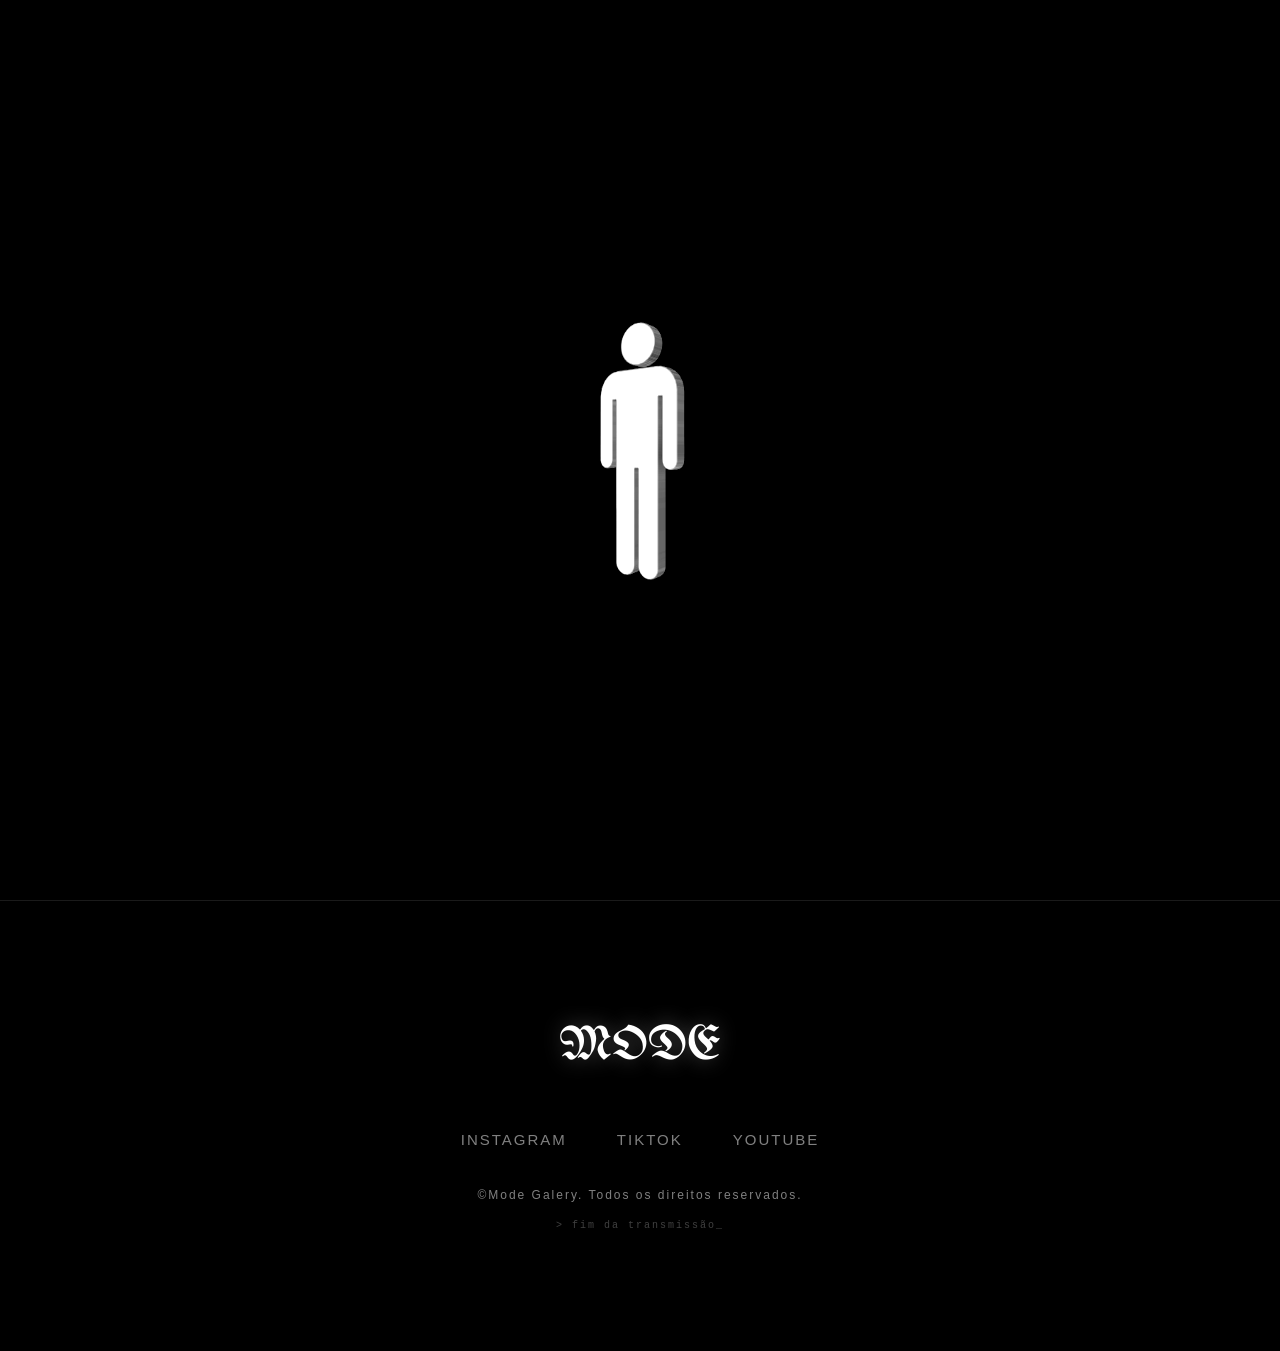
<file: loja.html>
<!DOCTYPE html>
<html lang="pt-BR">
<head>
    <meta charset="UTF-8">
    <meta name="viewport" content="width=device-width, initial-scale=1.0">
    <title>Loja</title>
    <link rel="icon" type="image/x-icon" href="img/home-mode.png">
    <meta name="description" content="MODE COMPANY - Loja Oficial">
    <link rel="stylesheet" href="style.css">
    <link rel="preconnect" href="https://fonts.googleapis.com">
    <link rel="preconnect" href="https://fonts.gstatic.com" crossorigin>
    <link href="https://fonts.googleapis.com/css2?family=UnifrakturMaguntia&family=Cormorant+Garamond:ital,wght@0,300;0,400;1,400&display=swap" rel="stylesheet">
</head>
<body>
    <div class="loading-screen" id="loading">
        <div class="loading-container">
            <img src="img/home-mode-gif.gif" alt="Mode Loading" class="loading-gif">
        </div>
    </div>

    <div class="menu-overlay" id="menuOverlay"></div>
    <div class="particles" id="particles"></div>
    <div class="scanline"></div>
    <div class="blur-glow"></div>
    <div class="mouse-gradient" id="mouseGradient"></div>

    <nav>
        <div class="nav-container">
            <a href="index.html" class="logo" style="text-decoration:none;">MODE</a>
            <div class="nav-right">
                <div class="nav-links" id="navLinks">
                    <a href="index.html#home" title="Início">
                        <svg viewBox="0 0 24 24" width="22" height="22" fill="none" stroke="currentColor" stroke-width="2" stroke-linecap="round" stroke-linejoin="round"><path d="M3 9l9-7 9 7v11a2 2 0 0 1-2 2H5a2 2 0 0 1-2-2z"></path><polyline points="9 22 9 12 15 12 15 22"></polyline></svg>
                        <span class="nav-text">Início</span>
                    </a>
                    <a href="index.html#about" title="Sobre">
                        <svg viewBox="0 0 24 24" width="22" height="22" fill="none" stroke="currentColor" stroke-width="2" stroke-linecap="round" stroke-linejoin="round"><circle cx="12" cy="12" r="10"></circle><line x1="12" y1="16" x2="12" y2="12"></line><line x1="12" y1="8" x2="12.01" y2="8"></line></svg>
                        <span class="nav-text">Sobre</span>
                    </a>
                    <a href="index.html#gallery" title="Galeria">
                        <svg viewBox="0 0 24 24" width="22" height="22" fill="none" stroke="currentColor" stroke-width="2" stroke-linecap="round" stroke-linejoin="round"><rect x="3" y="3" width="18" height="18" rx="2" ry="2"></rect><circle cx="8.5" cy="8.5" r="1.5"></circle><polyline points="21 15 16 10 5 21"></polyline></svg>
                        <span class="nav-text">Galeria</span>
                    </a>
                    <a href="descubra.html" title="Descubra">
                        <svg viewBox="0 0 24 24" width="22" height="22" fill="none" stroke="currentColor" stroke-width="2" stroke-linecap="round" stroke-linejoin="round"><circle cx="12" cy="12" r="10"></circle><polygon points="16.24 7.76 14.12 14.12 7.76 16.24 9.88 9.88 16.24 7.76"></polygon></svg>
                        <span class="nav-text">Descubra</span>
                    </a>
                    <a href="blog.html" title="Blog">
                        <svg viewBox="0 0 24 24" width="22" height="22" fill="none" stroke="currentColor" stroke-width="2" stroke-linecap="round" stroke-linejoin="round"><path d="M14 2H6a2 2 0 0 0-2 2v16a2 2 0 0 0 2 2h12a2 2 0 0 0 2-2V8z"></path><polyline points="14 2 14 8 20 8"></polyline><line x1="16" y1="13" x2="8" y2="13"></line><line x1="16" y1="17" x2="8" y2="17"></line><polyline points="10 9 9 9 8 9"></polyline></svg>
                        <span class="nav-text">Blog</span>
                    </a>
                    <a href="loja.html" class="nav-active" title="Loja">
                        <svg viewBox="0 0 24 24" width="22" height="22" fill="none" stroke="currentColor" stroke-width="2" stroke-linecap="round" stroke-linejoin="round"><circle cx="9" cy="21" r="1"></circle><circle cx="20" cy="21" r="1"></circle><path d="M1 1h4l2.68 13.39a2 2 0 0 0 2 1.61h9.72a2 2 0 0 0 2-1.61L23 6H6"></path></svg>
                        <span class="nav-text">Loja</span>
                    </a>
                    <a href="index.html#contact" title="Contato">
                        <svg viewBox="0 0 24 24" width="22" height="22" fill="none" stroke="currentColor" stroke-width="2" stroke-linecap="round" stroke-linejoin="round"><path d="M4 4h16c1.1 0 2 .9 2 2v12c0 1.1-.9 2-2 2H4c-1.1 0-2-.9-2-2V6c0-1.1.9-2 2-2z"></path><polyline points="22,6 12,13 2,6"></polyline></svg>
                        <span class="nav-text">Contato</span>
                    </a>
                </div>
                <div class="hamburger" id="hamburger">
                    <span></span>
                    <span></span>
                    <span></span>
                </div>
            </div>
        </div>
    </nav>

    <section class="hero" id="home">
        <div class="hero-content">
            <h1 class="hero-title mobile-only" data-aos data-text="EM BREVE">EM BREVE</h1>
            <h1 class="hero-title desktop-blur desktop-only" data-aos aria-label="EM BREVE">
                <span tabindex="0" class="char-blur"><span data-text="E">E</span></span>
                <span tabindex="0" class="char-blur"><span data-text="M">M</span></span>
                <span tabindex="0" class="char-blur space"><span> </span></span>
                <span tabindex="0" class="char-blur"><span data-text="B">B</span></span>
                <span tabindex="0" class="char-blur"><span data-text="R">R</span></span>
                <span tabindex="0" class="char-blur"><span data-text="E">E</span></span>
                <span tabindex="0" class="char-blur"><span data-text="V">V</span></span>
                <span tabindex="0" class="char-blur"><span data-text="E">E</span></span>
            </h1>
            <p data-aos>Nossa loja está sendo preparada para você.</p>
        </div>
    </section>

    <footer>
        <a href="index.html" class="logo" style="text-decoration: none; display: inline-block;">MODE</a>
        <div class="social-links">
            <a href="https://www.instagram.com/mode.galery" target="_blank">Instagram</a>
            <a href="https://www.tiktok.com/@luvadepedreiro" target="_blank">TikTok</a>
            <a href="https://www.youtube.com/@modegalery/featured" target="_blank">YouTube</a>
        </div>
        <p>©Mode Galery. Todos os direitos reservados.</p>
    </footer>

    <script src="script.js"></script>
</body>
</html>
</file>
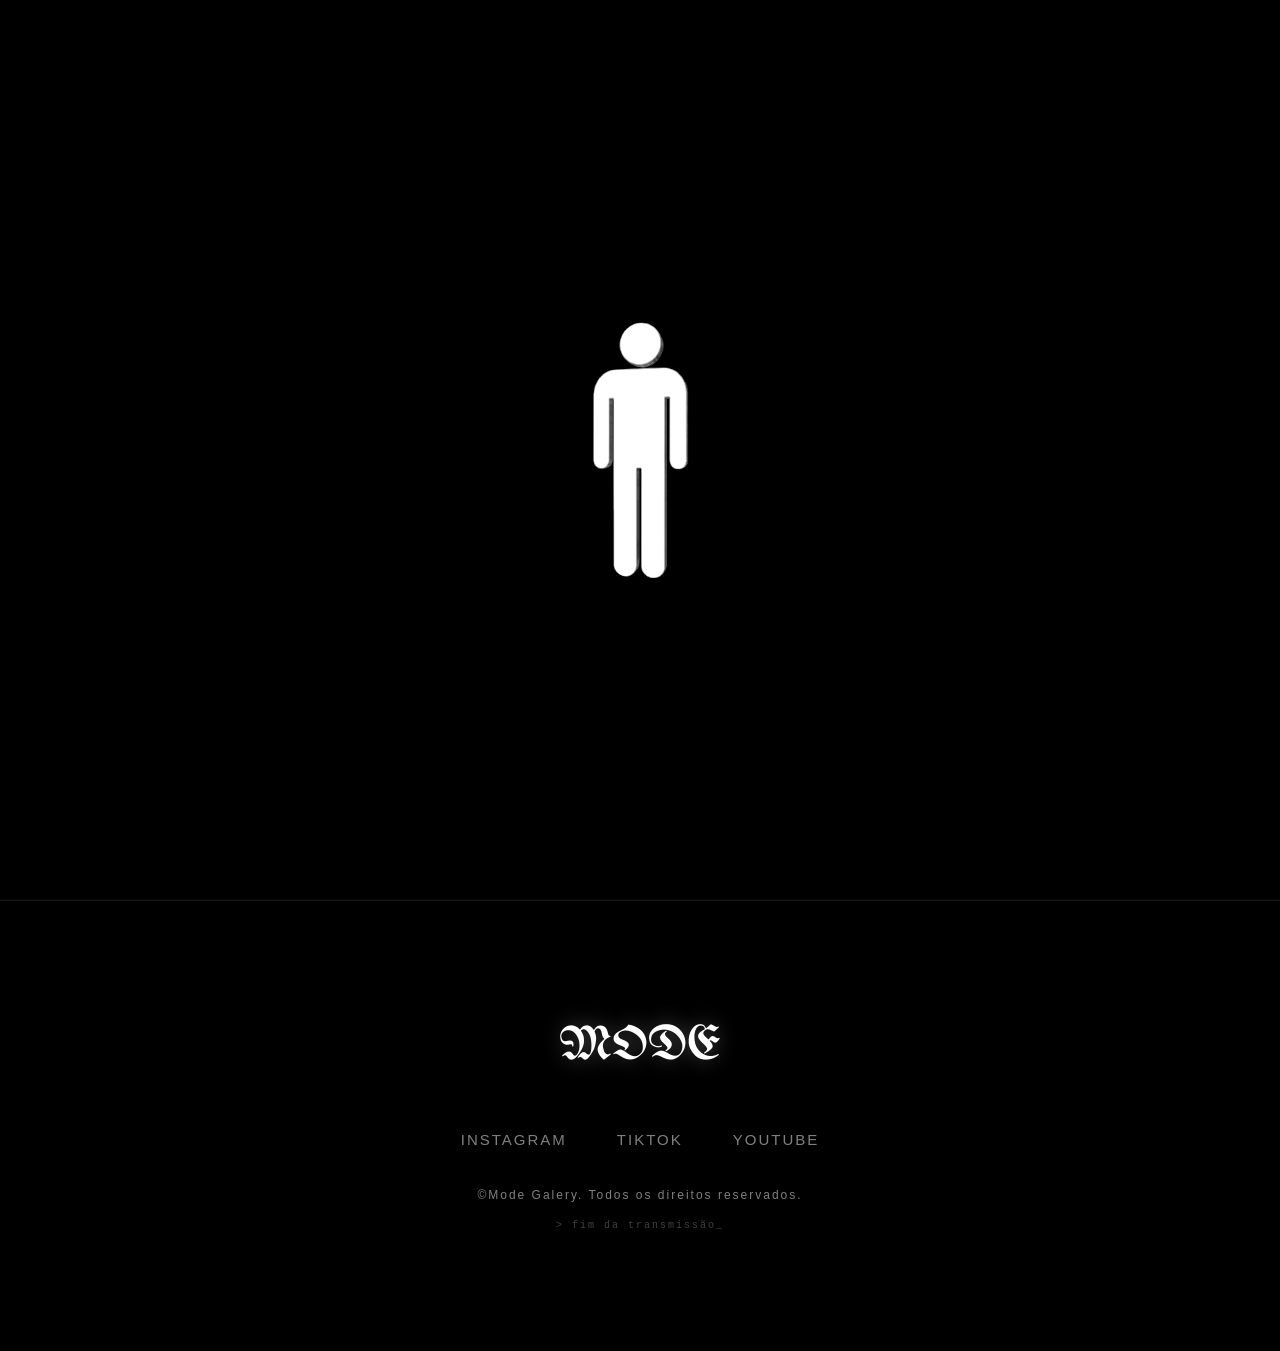
<file: membros.html>
<!DOCTYPE html>
<html lang="pt-BR">
<head>
    <meta charset="UTF-8">
    <meta name="viewport" content="width=device-width, initial-scale=1.0">
    <title>Área VIP | MODE</title>
    <link rel="icon" type="image/x-icon" href="/img/home-mode.png">
    <meta name="description" content="MODE COMPANY - Área Exclusiva de Membros">
    <link rel="stylesheet" href="/style.css">
    <link rel="preconnect" href="https://fonts.googleapis.com">
    <link rel="preconnect" href="https://fonts.gstatic.com" crossorigin>
    <link href="https://fonts.googleapis.com/css2?family=UnifrakturMaguntia&family=Cormorant+Garamond:ital,wght@0,300;0,400;1,400&display=swap" rel="stylesheet">

    <style>
        body { display: none; }
        .vip-gate {
            min-height: 100vh; display: flex; flex-direction: column;
            align-items: center; justify-content: center; text-align: center;
            padding: 40px 20px; position: relative; z-index: 10;
        }
        .vip-gate > svg { width: 52px; height: 52px; margin-bottom: 20px; animation: lockPulse 4.5s ease-in-out infinite; }
        @keyframes lockPulse {
            0%, 100% { opacity: 0.85; filter: drop-shadow(0 0 8px rgba(255, 255, 255, 0.2)); }
            50% { opacity: 0.45; filter: drop-shadow(0 0 18px rgba(255, 255, 255, 0.04)); }
        }
        .vip-status {
            font-family: 'Courier New', monospace; font-size: 11px; letter-spacing: 2px;
            color: rgba(255, 255, 255, 0.35); min-height: 52px; margin-bottom: 10px;
            text-transform: lowercase; user-select: none;
        }
        .vip-status .cursor { animation: cursorBlink 1s steps(1) infinite; }
        @keyframes cursorBlink { 50% { opacity: 0; } }
        .vip-status.alert {
            color: rgba(255, 255, 255, 0.85);
            text-shadow: 0 0 10px rgba(255, 255, 255, 0.35);
            animation: alertFlicker 1.4s steps(2) infinite;
        }
        @keyframes alertFlicker {
            0%, 100% { opacity: 1; }
            35% { opacity: 0.55; }
            40% { opacity: 1; }
            72% { opacity: 0.7; }
            76% { opacity: 1; }
        }

        /* Glitch do título */
        @keyframes titleJitter {
            0%, 100% { transform: none; }
            14% { transform: translateX(2px) skewX(-1.5deg); }
            16% { transform: translateX(-2px) skewX(1deg); }
            18% { transform: none; }
            55% { transform: translateX(1px); text-shadow: -3px 0 rgba(255,255,255,0.5), 3px 0 rgba(255,255,255,0.25); }
            57% { transform: translateX(-1px); }
            59% { transform: none; text-shadow: 0 0 20px rgba(255, 255, 255, 0.3); }
        }
        @keyframes lockShake {
            0%, 38%, 100% { transform: none; }
            39% { transform: translateX(-3px) rotate(-5deg); }
            41% { transform: translateX(3px) rotate(5deg); }
            43% { transform: translateX(-2px) rotate(-3deg); }
            45% { transform: translateX(2px) rotate(3deg); }
            47% { transform: none; }
            68% { transform: translateX(2px) rotate(3deg); }
            70% { transform: none; }
        }

        /* Fundo: ruído + linha de interferência */
        .bg-glitch {
            position: fixed; inset: 0; pointer-events: none; z-index: 1; overflow: hidden;
            animation: screenFlicker 2.6s steps(1) infinite;
        }
        .bg-glitch::before {
            content: ''; position: absolute; inset: 0;
            background-image: url('data:image/svg+xml;utf8,<svg xmlns="http://www.w3.org/2000/svg" width="300" height="300"><filter id="n"><feTurbulence type="fractalNoise" baseFrequency="0.85" numOctaves="2" stitchTiles="stitch"/><feColorMatrix type="saturate" values="0"/></filter><rect width="300" height="300" filter="url(%23n)"/></svg>');
            background-size: 300px 300px;
            opacity: 0.1;
            mix-blend-mode: screen;
            animation: noiseShift 0.3s steps(1) infinite;
        }
        .bg-glitch::after {
            content: ''; position: absolute; left: 0; top: 0; width: 100%; height: 5px;
            background: linear-gradient(90deg,
                transparent 0%,
                rgba(255, 255, 255, 0.7) 18%,
                rgba(255, 255, 255, 0.2) 45%,
                rgba(255, 255, 255, 0.75) 70%,
                transparent 100%);
            box-shadow: 0 0 18px rgba(255, 255, 255, 0.45), 0 12px 0 -2px rgba(255, 255, 255, 0.18);
            opacity: 0;
            animation: tearJump 4s steps(1) infinite;
        }
        @keyframes noiseShift {
            0%   { background-position: 0 0;     opacity: 0.1; }
            20%  { background-position: -70px 35px;  opacity: 0.16; }
            40%  { background-position: 45px -60px;  opacity: 0.08; }
            60%  { background-position: -30px -25px; opacity: 0.2; }
            80%  { background-position: 80px 70px;   opacity: 0.11; }
            100% { background-position: 0 0;     opacity: 0.1; }
        }
        @keyframes screenFlicker {
            0%, 100% { opacity: 1; }
            17% { opacity: 0.6; }
            18% { opacity: 1; }
            47% { opacity: 0.5; }
            48% { opacity: 1; }
            49% { opacity: 0.7; }
            50% { opacity: 1; }
            71% { opacity: 0.65; }
            72% { opacity: 1; }
            90% { opacity: 0.8; }
            91% { opacity: 1; }
        }
        @keyframes tearJump {
            0%, 100% { opacity: 0; top: 0; }
            8% { opacity: 0; }
            9% { opacity: 1; top: 12%; transform: translateX(-8px); }
            11% { top: 15%; transform: translateX(10px); }
            13% { opacity: 0; top: 0; }
            18% { opacity: 0; }
            19% { opacity: 1; top: 22%; transform: translateX(-4px); }
            21% { top: 24%; transform: translateX(6px); }
            23% { opacity: 0; top: 0; }
            37% { opacity: 0; }
            38% { opacity: 0.85; top: 78%; transform: translateX(12px); }
            40% { top: 75%; transform: translateX(-7px); }
            42% { opacity: 0; top: 0; }
            52% { opacity: 0; }
            53% { opacity: 0.9; top: 66%; transform: translateX(8px); }
            54% { top: 64%; transform: translateX(-10px); }
            56% { top: 67%; transform: translateX(3px); }
            57% { opacity: 0; top: 0; }
            68% { opacity: 0; }
            69% { opacity: 1; top: 31%; transform: translateX(-12px); }
            71% { top: 33%; transform: translateX(5px); }
            73% { opacity: 0; top: 0; }
            81% { opacity: 0; }
            82% { opacity: 1; top: 42%; transform: translateX(-6px); }
            84% { top: 44%; transform: translateX(9px); }
            85% { opacity: 0; top: 0; }
            93% { opacity: 0; }
            94% { opacity: 0.9; top: 88%; transform: translateX(7px); }
            96% { opacity: 0; top: 0; }
        }

        .vip-gate h1.section-title {
            animation: titleJitter 3.5s steps(1) infinite;
        }
        .vip-gate > svg {
            animation: lockPulse 4.5s ease-in-out infinite, lockShake 4s steps(1) infinite;
        }
        .vip-gate .gate-text {
            animation: textGlitch 5s steps(1) infinite;
        }
        @keyframes textGlitch {
            0%, 100% { transform: none; text-shadow: none; opacity: 1; }
            22% { transform: translateX(-3px) skewX(-4deg); text-shadow: -2px 0 rgba(255,255,255,0.55), 2px 0 rgba(255,255,255,0.2); }
            23% { transform: translateX(3px); opacity: 0.6; }
            24% { transform: none; text-shadow: none; opacity: 1; }
            63% { transform: translateX(2px) skewX(3deg); text-shadow: 3px 0 rgba(255,255,255,0.5), -3px 0 rgba(255,255,255,0.2); }
            64% { transform: translateX(-4px); opacity: 0.4; }
            65% { transform: none; text-shadow: none; opacity: 1; }
            86% { transform: translateY(1px) skewX(-2deg); opacity: 0.75; }
            87% { transform: none; opacity: 1; }
        }
        .gate-text {
            font-family: sans-serif; font-size: clamp(14px, 1.6vw, 16px);
            color: rgba(255, 255, 255, 0.6); line-height: 1.7;
            max-width: 440px; margin: 0 auto 25px auto;
        }

        /* Login */
        #gateLoginView, #gateRecoverView, #gateNoRole { width: 100%; }
        .gate-field { width: 100%; display: flex; justify-content: center; margin-bottom: 12px; }
        .gate-field input {
            width: 100%; max-width: 320px; padding: 14px 16px;
            background: rgba(255, 255, 255, 0.02);
            border: 1px solid rgba(255, 255, 255, 0.25); color: #fff;
            font-family: 'Anton', sans-serif; font-size: 14px; letter-spacing: 2px;
            text-align: center; border-radius: 8px; outline: none;
            transition: all 0.3s ease;
        }
        .gate-field input:focus {
            border-color: #fff; background: rgba(255, 255, 255, 0.05);
            box-shadow: 0 0 15px rgba(255, 255, 255, 0.1);
        }
        .gate-field input::placeholder { color: rgba(255, 255, 255, 0.35); letter-spacing: 3px; text-transform: uppercase; font-size: 12px; }
        .gate-error {
            font-family: 'Courier New', monospace; font-size: 11px; letter-spacing: 1px;
            color: #ff6666; min-height: 16px; margin-bottom: 8px;
        }
        #gateSubmit { margin-top: 0; }

        @media (max-width: 480px) {
            .vip-gate { padding: 30px 18px; }
            .vip-gate > svg { width: 42px; height: 42px; margin-bottom: 16px; }
            .vip-gate .section-title { font-size: clamp(34px, 11vw, 48px); }
            .vip-status { font-size: 10px; letter-spacing: 1.5px; min-height: 40px; margin-bottom: 8px; }
            .gate-text { margin-bottom: 20px; padding: 0 4px; }
            #gateLogin { width: 100%; max-width: 300px; padding-left: 20px; padding-right: 20px; }
            .gate-field input { max-width: 300px; }
            #gateNoRole .rec-btn { width: 100%; max-width: 300px; margin: 8px 0 0 !important; }
            .back-link { margin-top: 40px; }
        }
        @media (max-width: 768px), (hover: none) {
            /* Ruído mais leve para não pesar no celular */
            .bg-glitch::before { background-size: 220px 220px; opacity: 0.09; }
            @keyframes noiseShift {
                0%   { background-position: 0 0;     opacity: 0.09; }
                20%  { background-position: -55px 30px;  opacity: 0.14; }
                40%  { background-position: 35px -45px;  opacity: 0.07; }
                60%  { background-position: -25px -20px; opacity: 0.17; }
                80%  { background-position: 60px 55px;   opacity: 0.1; }
                100% { background-position: 0 0;     opacity: 0.09; }
            }

            .vip-gate .section-title.mobile-only {
                position: relative; display: inline-block;
                text-shadow: 0 0 20px rgba(255, 255, 255, 0.3);
                animation: titleJitter 3.5s steps(1) infinite;
            }
            .vip-gate .section-title.mobile-only::before,
            .vip-gate .section-title.mobile-only::after {
                content: attr(data-text); position: absolute; left: 0; top: 0; width: 100%;
            }
            .vip-gate .section-title.mobile-only::before {
                color: #444; z-index: -1; text-shadow: -2px 0 #444;
                animation: glitch-before 2s cubic-bezier(0.25, 0.46, 0.45, 0.94) infinite;
            }
            .vip-gate .section-title.mobile-only::after {
                color: #888; z-index: -2; text-shadow: 2px 0 #888;
                animation: glitch-after 2s cubic-bezier(0.25, 0.46, 0.45, 0.94) infinite reverse;
            }

            .vip-gate > svg {
                animation: lockPulse 4.5s ease-in-out infinite, lockShake 4s steps(1) infinite;
            }

            #gateLogin:active, #gateNoRole .rec-btn:active {
                transform: scale(0.96); background: #fff; color: #000;
            }
        }
    </style>

    <script type="text/javascript" src="https://identity.netlify.com/v1/netlify-identity-widget.js"></script>
</head>
<body>
    <div class="loading-screen" id="loading">
        <div class="loading-container">
            <img src="/img/home-mode-gif.gif" alt="Mode Loading" class="loading-gif">
        </div>
    </div>

    <div class="particles" id="particles"></div>
    <div class="scanline"></div>
    <div class="bg-glitch" aria-hidden="true"></div>
    <div class="blur-glow"></div>
    <div class="mouse-gradient" id="mouseGradient"></div>

    <section class="vip-gate">
        <svg viewBox="0 0 24 24" width="52" height="52" fill="none" stroke="currentColor" stroke-width="1.5" stroke-linecap="round" stroke-linejoin="round"><rect x="3" y="11" width="18" height="11" rx="2" ry="2"></rect><path d="M7 11V7a5 5 0 0 1 10 0v4"></path></svg>
        <div style="text-align: center; margin-bottom: 25px; width: 100%;">
            <h1 class="section-title mobile-only" data-text="ÁREA VIP" style="margin-bottom: 0;">ÁREA VIP</h1>
            <h1 class="section-title desktop-blur desktop-only" aria-label="ÁREA VIP" style="margin-bottom: 0; flex-wrap: wrap; justify-content: center; gap: 0; cursor: default;">
                <span tabindex="0" class="char-blur"><span data-text="Á">Á</span></span>
                <span tabindex="0" class="char-blur"><span data-text="R">R</span></span>
                <span tabindex="0" class="char-blur"><span data-text="E">E</span></span>
                <span tabindex="0" class="char-blur"><span data-text="A">A</span></span>
                <span tabindex="0" class="char-blur space"><span> </span></span>
                <span tabindex="0" class="char-blur"><span data-text="V">V</span></span>
                <span tabindex="0" class="char-blur"><span data-text="I">I</span></span>
                <span tabindex="0" class="char-blur"><span data-text="P">P</span></span>
            </h1>
        </div>

        <div class="vip-status" id="gateStatus"></div>
        <p class="gate-text" id="gateDefaultText">Você chegou até o limiar. Não nos responsabilizamos pelo conteúdo apresentado a partir daqui.</p>

        <div id="gateLoginView">
            <button class="cta-button" id="gateLogin">Autenticar</button>
        </div>

        <div class="modal" id="loginModal">
            <div class="modal-content">
                <span class="modal-close login-close">×</span>
                <h2 class="profile-title" style="margin-bottom: 25px;">Acesso Restrito</h2>
                <form id="loginForm" autocomplete="on" novalidate>
                    <div class="gate-field">
                        <input type="email" id="gateEmail" name="email" placeholder="e-mail" autocomplete="username" required>
                    </div>
                    <div class="gate-field">
                        <input type="password" id="gatePassword" name="password" placeholder="senha" autocomplete="current-password" required>
                    </div>
                    <div class="gate-error" id="gateError"></div>
                    <button type="submit" class="submit-btn" id="gateSubmit" style="margin: 0;">Entrar</button>
                </form>
            </div>
        </div>

        <div id="gateNoRole" style="display: none;">
            <p class="gate-text">A credencial apresentada não abre esta porta.<br>Se o seu acesso já foi liberado, clique em "Atualizar acesso".</p>
            <button class="rec-btn" id="gateRetry" style="margin: 10px 8px 0;">Atualizar acesso</button>
            <button class="rec-btn" id="gateLogout" style="margin: 10px 8px 0;">Sair</button>
        </div>

        <a href="/" class="back-link" style="padding: 0; margin-top: 60px;">← Voltar para o início</a>
    </section>

    <footer>
        <a href="/" class="logo" style="text-decoration: none; display: inline-block;">MODE</a>
        <div class="social-links">
            <a href="https://www.instagram.com/mode.galery" target="_blank">Instagram</a>
            <a href="https://www.tiktok.com/@luvadepedreiro" target="_blank">TikTok</a>
            <a href="https://www.youtube.com/@modegalery/featured" target="_blank">YouTube</a>
        </div>
        <p>©Mode Galery. Todos os direitos reservados.</p>
    </footer>

    <script src="/script.js"></script>
    <script>
    (function () {
        var RELOAD_KEY = 'mode_vip_reload';

        var views = {
            login: document.getElementById('gateLoginView'),
            noRole: document.getElementById('gateNoRole')
        };
        var loginModal = document.getElementById('loginModal');
        var defaultText = document.getElementById('gateDefaultText');
        var gateError = document.getElementById('gateError');
        var gateSubmit = document.getElementById('gateSubmit');

        function setJwtCookie(token) {
            document.cookie = 'nf_jwt=' + token + '; path=/; SameSite=Lax';
        }
        function clearJwtCookie() {
            document.cookie = 'nf_jwt=; path=/; SameSite=Lax; max-age=0';
        }
        function getCookie(name) {
            var m = document.cookie.match('(^|;)\\s*' + name + '\\s*=\\s*([^;]+)');
            return m ? decodeURIComponent(m.pop()) : null;
        }

        function mostrar(view, texto) {
            Object.keys(views).forEach(function (k) {
                views[k].style.display = (k === view) ? 'block' : 'none';
            });
            if (defaultText) defaultText.textContent = texto || '';
            if (loginModal) {
                loginModal.classList.remove('active');
                document.body.style.overflow = '';
            }
            document.body.style.display = 'block';
        }

        function erro(el, msg) { if (el) el.textContent = msg; }
        function limpaErros() { erro(gateError, ''); }

        // Mesmo formato do widget, para as outras páginas reconhecerem a sessão
        function salvarSessaoLocal(data) {
            try {
                var anterior = null;
                try { anterior = JSON.parse(localStorage.getItem('gotrue.user') || 'null'); } catch (e) {}
                var refreshToken = data.refresh_token ||
                    (anterior && anterior.token && anterior.token.refresh_token) || '';
                localStorage.setItem('gotrue.user', JSON.stringify({
                    url: window.location.origin + '/.netlify/identity',
                    token: {
                        access_token: data.access_token,
                        expires_at: Date.now() + (data.expires_in || 3600) * 1000,
                        expires_in: data.expires_in || 3600,
                        refresh_token: refreshToken,
                        token_type: data.token_type || 'bearer'
                    },
                    user: data.user || (anterior && anterior.user) || null
                }));
            } catch (e) {}
        }
        function limparSessaoLocal() {
            try { localStorage.removeItem('gotrue.user'); } catch (e) {}
        }

        function buscarUsuario(token) {
            return fetch('/.netlify/identity/user', {
                headers: { Authorization: 'Bearer ' + token }
            }).then(function (r) {
                if (!r.ok) throw new Error('unauthorized');
                return r.json();
            });
        }

        function obterRefreshToken() {
            try {
                var s = JSON.parse(localStorage.getItem('gotrue.user') || 'null');
                return (s && s.token && s.token.refresh_token) || null;
            } catch (e) { return null; }
        }
        function atualizarCredencial() {
            var refreshToken = obterRefreshToken();
            if (!refreshToken) return Promise.reject(new Error('sem refresh'));
            return fetch('/.netlify/identity/token', {
                method: 'POST',
                headers: { 'Content-Type': 'application/x-www-form-urlencoded' },
                body: new URLSearchParams({
                    grant_type: 'refresh_token',
                    refresh_token: refreshToken
                }).toString()
            }).then(function (r) {
                if (!r.ok) throw new Error('refresh falhou');
                return r.json();
            });
        }

        function temPapelMember(user) {
            var roles = (user && user.app_metadata && user.app_metadata.roles) || [];
            return roles.indexOf('member') !== -1;
        }

        function urlTemTokenDeConvite() {
            return /invite_token|recovery_token/.test(window.location.search + window.location.hash);
        }

        // Se o servidor devolveu ao portão logo após o redirect, não tenta de novo (evita loop)
        var BOUNCE_KEY = 'mode_vip_bounce_ts';
        function marcarEntrada() {
            try { sessionStorage.setItem(BOUNCE_KEY, String(Date.now())); } catch (e) {}
        }
        function foiBounceRecente() {
            try {
                var ts = parseInt(sessionStorage.getItem(BOUNCE_KEY), 10);
                if (ts && (Date.now() - ts) < 5000) return true;
                if (ts) sessionStorage.removeItem(BOUNCE_KEY);
            } catch (e) {}
            return false;
        }

        function conferirCredencialSalva() {
            var token = getCookie('nf_jwt');
            if (!token) {
                mostrar('login', 'Você chegou até o limiar. Não nos responsabilizamos pelo conteúdo apresentado a partir daqui.');
                return;
            }
            if (foiBounceRecente()) {
                clearJwtCookie();
                limparSessaoLocal();
                mostrar('login', 'Credencial recusada. Autentique-se novamente.');
                return;
            }
            buscarUsuario(token).then(function (user) {
                if (temPapelMember(user)) {
                    marcarEntrada();
                    window.location.replace('/membros/');
                } else {
                    mostrar('noRole', 'A credencial apresentada não abre esta porta.');
                }
            }).catch(function () {
                // Token vencido: tenta renovar antes de pedir login
                atualizarCredencial().then(function (data) {
                    setJwtCookie(data.access_token);
                    return buscarUsuario(data.access_token).then(function (user) {
                        salvarSessaoLocal(data);
                        if (temPapelMember(user)) {
                            marcarEntrada();
                            window.location.replace('/membros/');
                        } else {
                            mostrar('noRole', 'A credencial apresentada não abre esta porta.');
                        }
                    });
                }).catch(function () {
                    clearJwtCookie();
                    limparSessaoLocal();
                    mostrar('login', 'Sessão expirada. Autentique-se para prosseguir.');
                });
            });
        }

        document.getElementById('loginForm').addEventListener('submit', function (e) {
            e.preventDefault();
            limpaErros();
            var email = document.getElementById('gateEmail').value.trim();
            var senha = document.getElementById('gatePassword').value;
            if (!email || !senha) {
                erro(gateError, '> preencha e-mail e senha');
                return;
            }
            gateSubmit.textContent = 'Autenticando...';
            gateSubmit.disabled = true;

            fetch('/.netlify/identity/token', {
                method: 'POST',
                headers: { 'Content-Type': 'application/x-www-form-urlencoded' },
                body: new URLSearchParams({
                    grant_type: 'password',
                    username: email,
                    password: senha,
                    remember: 'true'
                }).toString()
            })
            .then(function (r) {
                if (!r.ok) throw new Error('credenciais');
                return r.json();
            })
            .then(function (data) {
                setJwtCookie(data.access_token);
                return buscarUsuario(data.access_token).then(function (user) {
                    data.user = user;
                    salvarSessaoLocal(data);
                    gateSubmit.textContent = 'Autenticar';
                    gateSubmit.disabled = false;
                    if (temPapelMember(user)) {
                        sessionStorage.removeItem(RELOAD_KEY);
                        marcarEntrada();
                        window.location.replace('/membros/');
                    } else {
                        mostrar('noRole', 'A credencial apresentada não abre esta porta.');
                    }
                });
            })
            .catch(function () {
                gateSubmit.textContent = 'Autenticar';
                gateSubmit.disabled = false;
                // Mensagem genérica para não revelar se o e-mail existe
                erro(gateError, '> credenciais inválidas');
            });
        });

        function abrirLogin() {
            limpaErros();
            loginModal.classList.add('active');
            document.body.style.overflow = 'hidden';
            setTimeout(function () {
                var campo = document.getElementById('gateEmail');
                if (campo) campo.focus();
            }, 300);
        }
        document.getElementById('gateLogin').addEventListener('click', abrirLogin);

        document.getElementById('gateRetry').addEventListener('click', function () {
            window.location.reload();
        });
        document.getElementById('gateLogout').addEventListener('click', function (e) {
            e.preventDefault();
            clearJwtCookie();
            limparSessaoLocal();
            if (window.netlifyIdentity) {
                window.netlifyIdentity.logout();
            }
            window.location.replace('/');
        });

        // O widget também dispara 'login' ao carregar com sessão salva; só tratamos convite/recuperação
        var fluxoConvite = urlTemTokenDeConvite();
        if (window.netlifyIdentity) {
            window.netlifyIdentity.on('login', function (user) {
                if (!fluxoConvite) return;
                fluxoConvite = false;
                user.jwt().then(function (token) {
                    setJwtCookie(token);
                    sessionStorage.removeItem(RELOAD_KEY);
                    window.netlifyIdentity.close();
                    conferirCredencialSalva();
                });
            });
            window.netlifyIdentity.on('logout', function () {
                // Sem redirect: o widget dispara logout sozinho quando falha ao renovar
                clearJwtCookie();
                sessionStorage.removeItem(RELOAD_KEY);
            });
        }

        if (urlTemTokenDeConvite()) {
            document.body.style.display = 'block';
        } else {
            conferirCredencialSalva();
        }
    })();

    // Texto digitado do status
    (function () {
        var alvo = document.getElementById('gateStatus');
        if (!alvo) return;
        var linha1 = '> estabelecendo conexão segura';
        var linha2 = '> você não deveria estar aqui';
        var ci = 0;

        function digitar(texto, aoTerminar) {
            if (ci > texto.length) {
                aoTerminar();
                return;
            }
            alvo.innerHTML = texto.slice(0, ci) + '<span class="cursor">_</span>';
            ci++;
            setTimeout(function () { digitar(texto, aoTerminar); }, 55);
        }

        function piscarEtrocar() {
            alvo.innerHTML = '<span class="cursor">_</span>';
            ci = 0;
            alvo.classList.add('alert');
            setTimeout(function () { digitar(linha2, function () {}); }, 120);
        }

        setTimeout(function () {
            digitar(linha1, function () {
                setTimeout(piscarEtrocar, 1100);
            });
        }, 800);
    })();
    </script>
</body>
</html>
</file>
<file: style.css>
/* Globals */
* { margin: 0; padding: 0; box-sizing: border-box; }

:root {
    --color-white: #ffffff;
    --color-black: #000000;
    --lerp-0: 1;
    --lerp-1: calc(sin(50deg));
    --lerp-2: calc(sin(45deg));
    --lerp-3: calc(sin(35deg));
    --lerp-4: calc(sin(25deg));
    --lerp-5: calc(sin(15deg));
}

html { scroll-behavior: smooth; }

body {
    font-family: 'Anton', sans-serif;
    background: #000000;
    color: #fff;
    overflow-x: hidden;
    position: relative;
    -webkit-tap-highlight-color: transparent;
}

/* Utilities */
/* O título "desktop" só revela as letras com o mouse; telas de toque usam sempre o título "mobile" */
.mobile-only { display: block; }
.desktop-only { display: none; }

@media (min-width: 769px) and (hover: hover) {
    .mobile-only { display: none !important; }
    .desktop-only { display: flex !important; }
}

/* Loader */
.loading-screen {
    position: fixed; top: 0; left: 0; width: 100%; height: 100%;
    background: #000; display: flex; align-items: center; justify-content: center;
    z-index: 9999; transition: opacity 0.5s ease;
}

.loading-screen.hidden { opacity: 0; pointer-events: none; }

.loading-container {
    width: clamp(200px, 40vw, 600px); aspect-ratio: 1; border-radius: 50%;
    overflow: hidden; display: flex; align-items: center; justify-content: center;
    animation: loadingPulse 2s ease-in-out infinite; will-change: transform, opacity;
}

.loading-gif { width: 100%; height: 100%; object-fit: cover; filter: contrast(1.2); }

@keyframes loadingPulse {
    0%, 100% { opacity: 1; transform: scale(1); }
    50% { opacity: 0.6; transform: scale(0.95); }
}

/* Animations / Backgrounds */
.particles {
    position: fixed; top: 0; left: 0; width: 100%; height: 100%;
    pointer-events: none; z-index: 2; overflow: hidden;
}

.particle {
    position: absolute; background: rgba(255,255,255,0.6); border-radius: 50%;
    box-shadow: 0 0 4px rgba(255, 255, 255, 0.3);
    animation: floatUp linear infinite;
    will-change: transform, opacity;
    backface-visibility: hidden;
}

@keyframes floatUp {
    0%   { transform: translate3d(0, 0, 0); opacity: 0; }
    8%   { opacity: 1; }
    85%  { opacity: 0.7; }
    100% { transform: translate3d(0, -105vh, 0); opacity: 0; }
}

.scanline {
    position: fixed; top: 0; left: 0; width: 100%; height: 100%;
    background: linear-gradient(transparent 50%, rgba(255, 255, 255, 0.03) 50%);
    background-size: 100% 4px; pointer-events: none; z-index: 1;
    animation: scan 8s linear infinite; will-change: background-position;
}

@keyframes scan { 0% { background-position: 0 0; } 100% { background-position: 0 100%; } }

.blur-glow {
    position: fixed; top: 50%; left: 50%; width: clamp(300px, 60vw, 800px);
    aspect-ratio: 1; background: radial-gradient(circle, rgba(70, 70, 70, 0.25) 0%, transparent 60%);
    transform: translate(-50%, -50%); pointer-events: none; z-index: 0;
    animation: glowPulse 8s ease-in-out infinite;
}

@keyframes glowPulse {
    0%, 100% { transform: translate(-50%, -50%) scale(1); opacity: 0.5;}
    50% { transform: translate(-50%, -50%) scale(1.2); opacity: 0.8;}
}

.mouse-gradient {
    position: fixed; top: 0; left: 0; width: 100%; height: 100%;
    background: radial-gradient(600px at 50% 50%, rgba(70, 70, 70, 0.15) 0%, transparent 100%);
    pointer-events: none; z-index: 1;
}

/* Navbar */
nav {
    position: fixed; top: 0; width: 100%;
    padding: clamp(15px, 2vw, 30px) clamp(20px, 5vw, 60px);
    display: flex; justify-content: space-between; align-items: center;
    z-index: 100; background: linear-gradient(180deg, rgba(0,0,0,0.9) 0%, transparent 100%);
    transition: all 0.3s ease;
}

.nav-container { width: 100%; display: flex; justify-content: space-between; align-items: center; }

.logo {
    font-family: 'UnifrakturMaguntia', cursive; font-size: clamp(32px, 4vw, 48px);
    color: #fff; text-shadow: 0 0 20px rgba(255, 255, 255, 0.3);
    cursor: pointer; transition: all 0.3s ease;
}

.logo:hover { text-shadow: 0 0 30px rgba(255, 255, 255, 0.6); transform: scale(1.05); }

.nav-right { display: flex; align-items: center; gap: 30px; }
.nav-links { display: flex; gap: clamp(15px, 3vw, 40px); }

.nav-links a {
    color: #fff; text-decoration: none; font-size: clamp(10px, 1.2vw, 12px);
    letter-spacing: 3px; text-transform: uppercase; position: relative; transition: all 0.3s ease;
    padding: 10px; display: flex; align-items: center; justify-content: center; gap: 8px;
}

.nav-links a svg { transition: transform 0.3s ease; }
.nav-links a:hover svg { transform: scale(1.1); }
.nav-text { display: none; }

.nav-links a::after {
    content: ''; position: absolute; bottom: 0px; left: 0; width: 0; height: 1px;
    background: #fff; transition: width 0.3s ease;
}

.nav-links a:hover::after { width: 100%; }
.nav-links a.nav-active { color: #fff; }
.nav-links a.nav-active::after { width: 100%; }

.hamburger { display: none; flex-direction: column; gap: 5px; cursor: pointer; z-index: 101; padding: 10px; }
.hamburger span { width: 25px; height: 2px; background: #fff; transition: all 0.3s ease; border-radius: 2px; }

.hamburger.active span:nth-child(1) { transform: rotate(45deg) translate(6px, 6px); }
.hamburger.active span:nth-child(2) { opacity: 0; }
.hamburger.active span:nth-child(3) { transform: rotate(-45deg) translate(6px, -6px); }

@media (max-width: 768px) {
    nav { padding: 15px 20px; }
    .hamburger { display: flex; }
    .nav-links {
        position: fixed; top: 0; right: -100%; width: clamp(250px, 70vw, 300px); height: 100vh;
        background: rgba(0, 0, 0, 0.98); backdrop-filter: blur(10px);
        flex-direction: column; justify-content: center; align-items: center; gap: 15px;
        transition: right 0.4s ease, visibility 0.4s;
        visibility: hidden; overflow-y: auto; padding: 80px 0 20px 0;
        border-left: 1px solid rgba(255, 255, 255, 0.1); z-index: 100;
    }
    .nav-links.active { right: 0; visibility: visible; }
    .nav-links a { font-size: 15px; letter-spacing: 4px; padding: 12px; width: 100%; justify-content: center; }
    .nav-text { display: inline-block; }
}

.menu-overlay {
    position: fixed; top: 0; left: 0; width: 100%; height: 100%; background: rgba(0, 0, 0, 0.7);
    z-index: 99; opacity: 0; pointer-events: none; transition: opacity 0.3s ease;
}
.menu-overlay.active { opacity: 1; pointer-events: all; }

/* Hero Base */
.hero {
    display: flex; align-items: center; justify-content: center; position: relative;
    padding: clamp(90px, 18vh, 220px) clamp(15px, 5vw, 60px) clamp(50px, 8vh, 100px);
    min-height: 100vh; z-index: 10;
}

.hero-content {
    text-align: center; max-width: 1200px; width: 100%; display: flex; flex-direction: column;
    align-items: center; gap: clamp(12px, 3vw, 30px);
}

.hero-title {
    font-size: clamp(36px, 12vw, 140px); font-weight: 300; letter-spacing: clamp(4px, 1vw, 10px);
    line-height: 1.1; text-shadow: 0 0 20px rgba(255, 255, 255, 0.3); margin: 0;
    color: #fff;
}

.hero-title.mobile-only { position: relative; display: inline-block; }

.hero-title.mobile-only::before, .hero-title.mobile-only::after,
.char-blur span::before, .char-blur span::after {
    content: attr(data-text); position: absolute; left: 0; top: 0; width: 100%; height: 100%;
}

.hero-title.mobile-only::before, .char-blur span::before {
    animation: glitch-before 2s cubic-bezier(0.25, 0.46, 0.45, 0.94) infinite;
    color: #444; z-index: -1; text-shadow: -2px 0 #444;
}

.hero-title.mobile-only::after, .char-blur span::after {
    animation: glitch-after 2s cubic-bezier(0.25, 0.46, 0.45, 0.94) infinite reverse;
    color: #888; z-index: -2; text-shadow: 2px 0 #888;
}

@media (min-width: 769px) {
    .hero-title.desktop-blur { flex-wrap: wrap; justify-content: center; gap: 0; cursor: default; }
    .char-blur { display: flex; outline: none; align-items: center; justify-content: center; }
    .char-blur.space { width: 0.3em; }
    .char-blur.break { flex-basis: 100%; height: 0; }
    .char-blur span {
        position: relative; display: inline-block;
        scale: calc(var(--active, 0) * 0.5 + 0.5);
        filter: blur(calc((1 - var(--active, 0)) * 1rem));
        transition: scale calc(((1 - var(--active, 0)) + 0.2) * 1s), filter calc(((1 - var(--active, 0)) + 0.2) * 1s);
    }
    .char-blur:is(:hover, :focus-visible) { --active: var(--lerp-0); }
    .char-blur:is(:hover, :focus-visible) + .char-blur,
    .char-blur:has(+ .char-blur:is(:hover, :focus-visible)) { --active: var(--lerp-1); }
    .char-blur:is(:hover, :focus-visible) + .char-blur + .char-blur,
    .char-blur:has(+ .char-blur + .char-blur:is(:hover, :focus-visible)) { --active: var(--lerp-2); }
    .char-blur:is(:hover, :focus-visible) + .char-blur + .char-blur + .char-blur,
    .char-blur:has(+ .char-blur + .char-blur + .char-blur:is(:hover, :focus-visible)) { --active: var(--lerp-3); }
    .char-blur:is(:hover, :focus-visible) + .char-blur + .char-blur + .char-blur + .char-blur,
    .char-blur:has(+ .char-blur + .char-blur + .char-blur + .char-blur:is(:hover, :focus-visible)) { --active: var(--lerp-4); }
    .char-blur:is(:hover, :focus-visible) + .char-blur + .char-blur + .char-blur + .char-blur + .char-blur,
    .char-blur:has(+ .char-blur + .char-blur + .char-blur + .char-blur + .char-blur:is(:hover, :focus-visible)) { --active: var(--lerp-5); }
}

@media (max-width: 768px) {
    .hero-title.mobile-only { font-size: clamp(40px, 12vw, 60px); line-height: 1.2; }
}
/* tablets */
@media (min-width: 769px) and (hover: none) {
    .hero-title.mobile-only { font-size: clamp(56px, 9vw, 96px); line-height: 1.15; }
}

@keyframes glitch-before {
    0%, 100% { clip-path: polygon(0% 0%, 100% 0%, 100% 0%, 0% 0%); transform: translate(0); }
    10% { clip-path: polygon(0% 0%, 100% 0%, 100% 8%, 0% 8%); transform: translate(-2px, 2px); }
    20% { clip-path: polygon(0% 0%, 100% 0%, 100% 20%, 0% 20%); transform: translate(2px, -2px); }
    30% { clip-path: polygon(0% 0%, 100% 0%, 100% 40%, 0% 40%); transform: translate(-1px, 1px); }
    40%, 90% { clip-path: polygon(0% 0%, 100% 0%, 100% 0%, 0% 0%); transform: translate(0); }
}

@keyframes glitch-after {
    0%, 100% { clip-path: polygon(0% 100%, 0% 100%, 100% 100%, 100% 100%); transform: translate(0); }
    15% { clip-path: polygon(0% 92%, 0% 92%, 100% 100%, 100% 92%); transform: translate(2px, -2px); }
    25% { clip-path: polygon(0% 80%, 0% 80%, 100% 100%, 100% 80%); transform: translate(-2px, 2px); }
    35% { clip-path: polygon(0% 60%, 0% 60%, 100% 100%, 100% 60%); transform: translate(1px, -1px); }
    45%, 85% { clip-path: polygon(0% 100%, 0% 100%, 100% 100%, 100% 100%); transform: translate(0); }
}

.hero p {
    font-size: clamp(14px, 3vw, 20px); color: rgba(255, 255, 255, 0.7);
    letter-spacing: clamp(1px, 0.5vw, 3px); text-transform: uppercase;
}

.cta-button {
    display: inline-block; padding: clamp(15px, 2vw, 20px) clamp(40px, 5vw, 60px);
    border: 2px solid #fff; color: #fff; text-decoration: none; font-size: clamp(12px, 1.5vw, 14px);
    letter-spacing: 4px; text-transform: uppercase; position: relative; overflow: hidden;
    transition: all 0.3s ease; margin-top: 15px; cursor: pointer; background: transparent; font-family: 'Anton', sans-serif;
    border-radius: 8px;
}

.cta-button::before {
    content: ''; position: absolute; top: 0; left: -100%; width: 100%; height: 100%;
    background: #fff; transition: left 0.4s ease; z-index: -1;
}

.cta-button:hover::before { left: 0; }
.cta-button:hover { color: #000; }

/* Global Section Configuration */
section { position: relative; z-index: 10; padding: clamp(40px, 8vw, 140px) clamp(15px, 5vw, 60px); }

.section-title {
    font-size: clamp(26px, 7vw, 80px); font-weight: 300; letter-spacing: 3px;
    text-align: center; margin-bottom: clamp(25px, 4vw, 60px); text-transform: uppercase;
    color: #fff;
}

/* About Section */
.about-grid {
    display: grid; grid-template-columns: repeat(auto-fit, minmax(280px, 1fr));
    gap: clamp(30px, 5vw, 80px); align-items: center; max-width: 1400px; margin: 0 auto;
}

.about-text p {
    font-size: clamp(14px, 1.5vw, 18px); line-height: 1.8;
    color: rgba(255, 255, 255, 0.8); margin-bottom: 20px;
}

.gif-container {
    width: 100%; max-width: 480px; aspect-ratio: 1;
    overflow: hidden; position: relative; margin: 0 auto;
}
.gif-container img { width: 100%; height: 100%; object-fit: cover; filter: contrast(1.2); display: block; }

.creator-btn-wrapper { display: flex; justify-content: center; margin-top: 30px; width: 100%; }

.creator-btn {
    font-size: clamp(12px, 1.5vw, 14px); padding: 15px 40px;
    width: 100%; max-width: 320px; text-align: center; background: rgba(255, 255, 255, 0.05);
}

@media (max-width: 768px) {
    .about-grid { grid-template-columns: 1fr; gap: 30px; }
    .about-text { border-left: none; padding-left: 0; text-align: center; }
    .about-text p { text-align: center; font-size: 15px; }
    .creator-btn-wrapper { justify-content: center; }
    .gif-container { max-width: 300px; }
}

/* Gallery Base */
.gallery-grid {
    display: grid; grid-template-columns: repeat(auto-fit, minmax(220px, 1fr));
    gap: 16px; max-width: 1600px; margin: 0 auto;
    padding: 20px 0;
}

.gallery-item {
    position: relative; aspect-ratio: 3/4; border: 1px solid rgba(255, 255, 255, 0.1);
    border-radius: 12px; overflow: hidden; cursor: pointer;
    transition: transform 0.5s cubic-bezier(0.25, 1, 0.5, 1), box-shadow 0.5s ease, border-color 0.4s ease;
    background: #111;
    box-shadow: 0 5px 15px rgba(0,0,0,0.5);
}

.gallery-item::before {
    content: ''; position: absolute; top: 0; left: 0; width: 100%; height: 100%;
    background: linear-gradient(135deg, rgba(255, 255, 255, 0.05) 0%, transparent 100%);
    opacity: 0; transition: opacity 0.4s ease; z-index: 1; pointer-events: none;
}

.gallery-item:hover::before { opacity: 1; }
.gallery-item:hover {
    border-color: rgba(255, 255, 255, 0.3);
    box-shadow: 0 20px 40px rgba(0,0,0,0.8);
    z-index: 5;
}

.gallery-item img {
    width: 100%; height: 100%; object-fit: cover;
    display: block; transition: transform 0.6s cubic-bezier(0.25, 1, 0.5, 1), filter 0.4s ease;
    filter: contrast(1.1);
}

.gallery-info {
    position: absolute; bottom: 0; left: 0; width: 100%; padding: clamp(12px, 2.5vw, 25px);
    background: linear-gradient(transparent, rgba(0, 0, 0, 0.95)); z-index: 2;
}
.gallery-info p {
    font-size: clamp(10px, 1vw, 12px); color: rgba(255, 255, 255, 0.7); letter-spacing: 2px;
}

@media (max-width: 768px) {
    .gallery-grid { grid-template-columns: repeat(2, 1fr); gap: 12px; }
}

@media (max-width: 380px) {
    .gallery-grid { grid-template-columns: repeat(1, 1fr); gap: 10px; }
}

/* Call to action structure */
.more { text-align: center; }

.rec-subtitle {
    color: rgba(255, 255, 255, 0.6); font-size: clamp(14px, 2vw, 18px);
    margin: -20px auto 40px auto; max-width: 600px;
}

.rec-buttons {
    display: flex; justify-content: center; gap: 15px; flex-wrap: wrap;
    max-width: 800px; margin: 0 auto;
}

.rec-btn {
    display: inline-block;
    padding: clamp(14px, 1.5vw, 18px) clamp(40px, 5vw, 70px);
    background: transparent; border: 1px solid rgba(255, 255, 255, 0.4);
    color: #fff; font-size: clamp(12px, 1.5vw, 14px); letter-spacing: 3px;
    text-transform: uppercase; cursor: pointer; font-family: 'Anton', sans-serif;
    text-decoration: none; text-align: center;
    transition: all 0.3s ease;
    position: relative; overflow: hidden;
    border-radius: 8px;
}

.blog-btn {
    padding: clamp(16px, 2.5vw, 24px) clamp(20px, 4vw, 40px);
    white-space: nowrap;
    font-size: clamp(15px, 2vw, 18px);
    width: 100%;
    max-width: 400px;
    font-weight: bold;
    letter-spacing: 4px;
}

.rec-btn::before {
    content: ''; position: absolute; top: 0; left: -100%; width: 100%; height: 100%;
    background: #fff; transition: left 0.4s ease; z-index: -1;
}

.rec-btn:hover::before { left: 0; }
.rec-btn:hover { color: #000; border-color: #fff; }

@media (max-width: 480px) {
    .rec-buttons { flex-direction: column; align-items: center; width: 100%; }
    .rec-btn { width: 100%; max-width: 320px; padding: 16px 20px; }
}

/* Social Panels */
.social-widgets-section {
    display: flex; flex-direction: column; gap: 20px; align-items: center;
    padding-top: clamp(40px, 8vw, 100px);
    padding-bottom: clamp(40px, 8vw, 100px);
}

.glass-widget {
    max-width: 800px; width: 100%; background: rgba(255, 255, 255, 0.02);
    border: 1px solid rgba(255, 255, 255, 0.1); border-radius: 16px;
    padding: clamp(25px, 5vw, 50px); position: relative; overflow: hidden;
    transition: all 0.4s ease; display: flex; align-items: center;
    justify-content: space-between; gap: 20px; box-shadow: 0 10px 30px rgba(0,0,0,0.5);
}

.glass-widget::before {
    content: ''; position: absolute; top: 0; left: 0; width: 100%; height: 100%;
    background: radial-gradient(circle at 0% 50%, rgba(255, 255, 255, 0.05) 0%, transparent 60%);
    pointer-events: none; z-index: 0; transition: all 0.4s ease;
}

.glass-widget:hover {
    transform: translateY(-5px); border-color: rgba(255, 255, 255, 0.2);
    box-shadow: 0 15px 40px rgba(255, 255, 255, 0.05);
}

.glass-widget:hover::before { background: radial-gradient(circle at 0% 50%, rgba(255, 255, 255, 0.1) 0%, transparent 70%); }

.widget-content-left { display: flex; align-items: center; gap: 20px; z-index: 1; text-align: left; }

.widget-icon svg {
    width: clamp(45px, 6vw, 60px); height: clamp(45px, 6vw, 60px);
    filter: drop-shadow(0 0 10px rgba(255,255,255,0.2));
    transition: transform 0.3s ease;
}

.yt-icon svg, .dc-icon svg, .sp-icon svg { color: #ffffff; }

.glass-widget:hover .widget-icon svg { transform: scale(1.1); }

.widget-text h3 {
    font-size: clamp(18px, 2.5vw, 28px); letter-spacing: 2px;
    margin-bottom: 5px; text-transform: uppercase; color: #fff;
}

.widget-text p {
    font-family: sans-serif; font-size: clamp(13px, 1.5vw, 16px);
    color: rgba(255,255,255,0.6); max-width: 400px;
}

.yt-btn, .dc-btn, .sp-btn {
    z-index: 1; padding: clamp(12px, 2vw, 15px) clamp(20px, 4vw, 35px);
    text-decoration: none; font-size: clamp(12px, 1.5vw, 14px); letter-spacing: 2px;
    text-transform: uppercase; font-weight: bold;
    transition: all 0.3s ease; white-space: nowrap; font-family: 'Anton', sans-serif;
    background: transparent;
    border: 2px solid rgba(255, 255, 255, 0.5);
    color: #fff;
    border-radius: 8px;
}

.yt-btn:hover, .dc-btn:hover, .sp-btn:hover {
    background: #fff; color: #000; border-color: #fff;
    transform: scale(1.05); box-shadow: 0 0 15px rgba(255,255,255,0.3);
}

@media (max-width: 768px) {
    .glass-widget { flex-direction: column; text-align: center; padding: 25px 20px; }
    .widget-content-left { flex-direction: column; text-align: center; gap: 15px; }
    .yt-btn, .dc-btn, .sp-btn { width: 100%; text-align: center; }
    .glass-widget::before { background: radial-gradient(circle at 50% 0%, rgba(255, 255, 255, 0.05) 0%, transparent 60%); }
    .glass-widget:hover::before { background: radial-gradient(circle at 50% 0%, rgba(255, 255, 255, 0.1) 0%, transparent 70%); }
}

/* Contact Module */
.contact-container { max-width: 800px; margin: 0 auto; }
.contact-form { display: flex; flex-direction: column; gap: clamp(15px, 3vw, 30px); }

.form-group input, .form-group textarea {
    width: 100%; padding: clamp(15px, 2vw, 20px); background: rgba(255,255,255,0.02);
    border: 1px solid rgba(255, 255, 255, 0.2); color: #fff;
    font-size: 16px !important; font-family: 'Anton', sans-serif; transition: all 0.3s ease;
}

.form-group input:focus, .form-group textarea:focus {
    outline: none; border-color: #fff; box-shadow: 0 0 15px rgba(255, 255, 255, 0.1); background: rgba(255,255,255,0.05);
}

.form-group input::placeholder, .form-group textarea::placeholder {
    color: rgba(255, 255, 255, 0.4); letter-spacing: 2px;
    text-transform: uppercase; font-size: clamp(10px, 1.5vw, 12px);
}

.submit-btn {
    width: 100%; padding: clamp(15px, 2vw, 20px); background: transparent;
    border: 2px solid #fff; color: #fff; font-size: clamp(12px, 1.5vw, 14px);
    letter-spacing: 4px; text-transform: uppercase; cursor: pointer; display: inline-block;
    position: relative; overflow: hidden; transition: all 0.3s ease; font-family: 'Anton', sans-serif; text-decoration: none;
    border-radius: 8px;
}

.submit-btn::before {
    content: ''; position: absolute; top: 0; left: -100%; width: 100%; height: 100%;
    background: #fff; transition: left 0.4s ease; z-index: -1;
}

.submit-btn:hover::before { left: 0; }
.submit-btn:hover { color: #000; }

/* Footer */
footer {
    padding: clamp(40px, 10vw, 120px) clamp(20px, 5vw, 60px);
    text-align: center; border-top: 1px solid rgba(255, 255, 255, 0.1);
    position: relative; z-index: 10;
}

footer .logo { margin-bottom: 20px; }
footer p { font-size: clamp(10px, 1.5vw, 12px); color: rgba(255, 255, 255, 0.5); letter-spacing: 2px; margin: 10px 0; }

.social-links {
    display: flex; justify-content: center; gap: clamp(15px, 3vw, 30px); margin: 30px 0; flex-wrap: wrap;
}

.social-links a {
    color: rgba(255, 255, 255, 0.5); text-decoration: none; font-size: clamp(12px, 1.5vw, 15px);
    letter-spacing: 2px; text-transform: uppercase; transition: all 0.3s ease; padding: 10px;
}

.social-links a:hover { color: #fff; }

/* Modals Components */
.modal {
    display: none; position: fixed; top: 0; left: 0; width: 100%; height: 100%;
    background: rgba(0, 0, 0, 0.85); backdrop-filter: blur(5px);
    z-index: 9998; align-items: center; justify-content: center; padding: 20px;
}

.modal.active { display: flex; animation: fadeIn 0.3s ease; }

.modal-content {
    background: #0a0a0a; border: 1px solid rgba(255, 255, 255, 0.2); border-radius: 12px;
    padding: clamp(30px, 5vw, 60px); text-align: center; width: 100%;
    max-width: 500px; position: relative; max-height: 90vh; overflow-y: auto;
    box-shadow: 0 10px 30px rgba(0,0,0,0.8); color: #fff;
    -webkit-overflow-scrolling: touch;
}

.rec-modal-content { max-width: 800px; text-align: left; }

.modal-close {
    position: absolute; top: 15px; right: 15px; font-size: 28px; width: 40px; height: 40px;
    display: flex; align-items: center; justify-content: center; background: rgba(255,255,255,0.05);
    color: rgba(255, 255, 255, 0.7); cursor: pointer; transition: all 0.3s ease; border-radius: 50%;
    z-index: 20;
}

.modal-close:hover { color: #fff; background: rgba(255,255,255,0.15); transform: rotate(90deg); }

.modal-icon { font-size: 40px; color: #4ade80; margin-bottom: 15px; }

/* Visualizador da Galeria / Perfil */
.profile-modal-content { padding: clamp(30px, 5vw, 50px) clamp(15px, 4vw, 30px); text-align: center; }

.gallery-large-img {
    width: 100%; max-height: 55vh; object-fit: contain;
    margin: 0 auto 20px auto; border-radius: 6px;
    display: block; box-shadow: 0 0 20px rgba(0, 0, 0, 0.5);
}

.profile-title { font-size: clamp(18px, 3vw, 24px); letter-spacing: 2px; margin-bottom: 5px; color: #fff; }

.profile-bio-container {
    background: rgba(255,255,255,0.02); border-radius: 8px; padding: 16px;
    margin: 16px 0; max-height: 35vh; overflow-y: auto; text-align: left;
    border: 1px solid rgba(255,255,255,0.05);
    -webkit-overflow-scrolling: touch;
}

.profile-bio {
    font-size: clamp(13px, 1.5vw, 15px); color: rgba(255,255,255,0.8); line-height: 1.6; font-family: sans-serif;
}

.profile-link-btn { display: block; margin-top: 10px; width: 100%; text-align: center; border-radius: 8px; }

/* Controles e Setas da Galeria */
.gallery-nav {
    position: absolute; top: 40%; transform: translateY(-50%);
    font-size: 2rem; color: rgba(255, 255, 255, 0.5); cursor: pointer;
    padding: 1rem; transition: color 0.2s ease, transform 0.2s ease;
    user-select: none; z-index: 10;
}

.gallery-nav:hover { color: #fff; transform: translateY(-50%) scale(1.1); }
.gallery-nav.prev { left: 0; }
.gallery-nav.next { right: 0; }

/* CARROSSEL SOBRE / CREATOR */
.about-carousel {
    position: relative; width: 100%; max-width: 250px; aspect-ratio: 1/1;
    margin: 0 auto 15px auto; border-radius: 12px; overflow: hidden;
    border: 2px solid rgba(255,255,255,0.2); box-shadow: 0 0 25px rgba(255, 255, 255, 0.05);
}

.carousel-track {
    display: flex; width: 100%; height: 100%; transition: transform 0.4s cubic-bezier(0.25, 1, 0.5, 1);
}

.carousel-img { min-width: 100%; height: 100%; object-fit: cover; }

.carousel-arrow {
    position: absolute; top: 50%; transform: translateY(-50%);
    background: rgba(0,0,0,0.5); color: #fff;
    width: 30px; height: 30px; display: flex; align-items: center;
    justify-content: center; border-radius: 50%; cursor: pointer;
    z-index: 2; transition: background 0.3s ease; user-select: none; font-size: 14px;
}

.carousel-arrow:hover { background: rgba(0,0,0,0.8); }
.carousel-arrow.prev { left: 10px; }
.carousel-arrow.next { right: 10px; }

.carousel-dots { position: absolute; bottom: 10px; left: 50%; transform: translateX(-50%); display: flex; gap: 6px; z-index: 2; }

.car-dot { width: 8px; height: 8px; border-radius: 50%; background: rgba(255,255,255,0.4); cursor: pointer; transition: background 0.3s ease; }
.car-dot.active { background: #fff; }

/* ABAS CREATOR / SOBRE */
.about-tabs { display: flex; justify-content: center; gap: 8px; margin-top: 15px; flex-wrap: wrap; }
.about-tab-btn {
    background: rgba(255,255,255,0.05); border: 1px solid rgba(255,255,255,0.2); color: rgba(255,255,255,0.7);
    padding: 6px 12px; border-radius: 6px; font-size: 11px; letter-spacing: 1px;
    text-transform: uppercase; cursor: pointer; transition: all 0.3s ease;
    font-family: 'Anton', sans-serif; display: flex; align-items: center; gap: 6px;
}
.about-tab-btn svg { transition: transform 0.3s ease; }
.about-tab-btn.active, .about-tab-btn:hover { background: #fff; color: #000; border-color: #fff; }
.about-tab-btn:hover svg { transform: scale(1.1); }
.about-panel { display: none; animation: fadeIn 0.4s ease; }
.about-panel.active { display: block; }

/* Youtube Carousel */
.video-wrapper {
    position: relative; padding-bottom: 56.25%; height: 0; overflow: hidden;
    border-radius: 14px; border: 1px solid rgba(255,255,255,0.1); background: rgba(0,0,0,0.5);
    box-shadow: 0 20px 50px rgba(0,0,0,0.6); transition: border-color 0.4s ease, box-shadow 0.4s ease;
}
.video-wrapper:hover { border-color: rgba(255,255,255,0.25); box-shadow: 0 25px 60px rgba(0,0,0,0.8); }
.video-wrapper iframe { position: absolute; top: 0; left: 0; width: 100%; height: 100%; border: none; }

.yt-carousel-container { position: relative; width: 100%; overflow: hidden; border-radius: 14px; margin: 0 auto; }
.yt-carousel-track { display: flex; width: 100%; transition: transform 0.4s cubic-bezier(0.25, 1, 0.5, 1); }
.yt-slide { min-width: 100%; flex: 0 0 100%; padding: 0 5px; }

/* Blog: centralização */
.blog-section { padding: clamp(60px, 10vw, 120px) clamp(15px, 5vw, 60px); max-width: 1200px; margin: 0 auto; }

.blog-grid {
    display: flex;
    flex-wrap: wrap;
    justify-content: center;
    gap: 30px;
}

.blog-card {
    flex: 1 1 320px;
    max-width: 400px;
    background: rgba(255, 255, 255, 0.02); border: 1px solid rgba(255, 255, 255, 0.1);
    border-radius: 12px; overflow: hidden; cursor: pointer; transition: all 0.4s ease;
}

.blog-card:hover { transform: translateY(-5px); border-color: rgba(255, 255, 255, 0.3); box-shadow: 0 15px 40px rgba(0, 0, 0, 0.5); }
.blog-card img { width: 100%; height: 220px; object-fit: cover; filter: grayscale(30%) contrast(1.1); transition: filter 0.4s ease; }
.blog-card:hover img { filter: grayscale(0%) contrast(1.2); }
.blog-card-content { padding: 25px; }
.blog-category { font-size: 10px; letter-spacing: 2px; text-transform: uppercase; color: #888; display: block; margin-bottom: 10px; }
.blog-card h3 { font-size: 22px; margin-bottom: 10px; letter-spacing: 1px; color: #fff; }
.blog-card p { font-size: 14px; color: rgba(255, 255, 255, 0.6); line-height: 1.6; font-family: sans-serif; letter-spacing: 0; }

/* Blog Modal Refinements */
.blog-modal-content { max-width: 800px; text-align: left; padding: clamp(25px, 5vw, 50px); }
.blog-modal-header { margin-bottom: 25px; }
.blog-modal-header h2 { font-size: clamp(24px, 4vw, 36px); margin-bottom: 10px; letter-spacing: 2px; color: #fff; }
.blog-modal-body p { font-family: sans-serif; font-size: clamp(14px, 2vw, 16px); color: rgba(255, 255, 255, 0.8); line-height: 1.8; margin-bottom: 20px; letter-spacing: normal; }
.blog-modal-body img { width: 100%; border-radius: 8px; margin-bottom: 20px; }

/* Base Viewport Animations */
[data-aos] { opacity: 0; transform: translateY(30px); transition: all 0.8s ease; will-change: transform, opacity; }
[data-aos].aos-animate { opacity: 1; transform: translateY(0); }
@keyframes fadeIn { from { opacity: 0; } to { opacity: 1; } }

/* Blog e Descubra */
.back-link { font-size: 11px; letter-spacing: 3px; text-transform: uppercase; color: rgba(255, 255, 255, 0.4); text-decoration: none; transition: color 0.3s ease; padding: clamp(15px, 3vw, 30px) clamp(15px, 5vw, 60px) 0; display: block; position: relative; z-index: 20; margin-top: 80px; }
.back-link:hover { color: #fff; }

.filter-dropdown-container { position: relative; display: flex; justify-content: center; margin-bottom: clamp(25px, 4vw, 50px); z-index: 30; }
.category-toggle { padding: 11px 28px; background: rgba(0, 0, 0, 0.85); border: 1px solid rgba(255, 255, 255, 0.5); color: #fff; font-size: clamp(11px, 1.2vw, 13px); letter-spacing: 3px; text-transform: uppercase; cursor: pointer; font-family: 'Anton', sans-serif; border-radius: 8px; display: flex; align-items: center; gap: 10px; transition: all 0.3s ease; backdrop-filter: blur(12px); }
.category-toggle:hover { background: #fff; color: #000; }
.category-tabs.dropdown-content { display: none; position: absolute; top: 100%; margin-top: 10px; flex-direction: column; background: rgba(10, 10, 10, 0.95); border: 1px solid rgba(255, 255, 255, 0.2); border-radius: 8px; padding: 10px; box-shadow: 0 10px 30px rgba(0, 0, 0, 0.8); width: clamp(200px, 30vw, 250px); z-index: 40; }
.category-tabs.dropdown-content.show { display: flex; animation: fadeIn 0.3s ease; }
.category-tabs.dropdown-content .cat-tab { width: 100%; border: none; background: transparent; text-align: left; padding: 12px 20px; border-radius: 4px; color: rgba(255, 255, 255, 0.6); font-size: clamp(11px, 1.2vw, 13px); letter-spacing: 3px; text-transform: uppercase; cursor: pointer; font-family: 'Anton', sans-serif; transition: all 0.3s ease; }
.category-tabs.dropdown-content .cat-tab:hover, .category-tabs.dropdown-content .cat-tab.active { background: rgba(255, 255, 255, 0.1); color: #fff; }

/* Blog: carrossel */
.blog-carousel-wrapper { position: relative; max-width: 1300px; margin: 0 auto; padding: 0 65px; z-index: 10; }
.blog-carousel-viewport { overflow: hidden; padding: 30px 15px; margin: -30px -15px; }
.blog-grid-carousel { display: flex; flex-wrap: nowrap; gap: 30px; transition: transform 0.6s cubic-bezier(0.25, 1, 0.5, 1); }
.blog-grid-carousel .blog-card { flex: 0 0 calc(33.3333% - 20px); max-width: none !important; opacity: 0.4; transform: scale(0.9) !important; filter: grayscale(80%) blur(2px); transition: transform 0.6s cubic-bezier(0.25, 1, 0.5, 1), opacity 0.4s ease, filter 0.4s ease, box-shadow 0.4s ease; margin: 0; }
.blog-grid-carousel .blog-card:hover { box-shadow: none !important; border-color: rgba(255, 255, 255, 0.1) !important; }
.blog-grid-carousel .blog-card.active-slide { opacity: 1; transform: scale(1) !important; filter: grayscale(0%) blur(0px); }
.blog-grid-carousel .blog-card.active-slide:hover { transform: scale(1) translateY(-5px) !important; box-shadow: 0 15px 40px rgba(0, 0, 0, 0.5) !important; border-color: rgba(255, 255, 255, 0.3) !important; }
.blog-carousel-wrapper .carousel-arrow { position: absolute; top: 50%; transform: translateY(-50%); background: rgba(0, 0, 0, 0.8); color: #fff; width: 45px; height: 45px; display: flex; align-items: center; justify-content: center; border-radius: 50%; cursor: pointer; z-index: 30; transition: all 0.3s ease; border: 1px solid rgba(255, 255, 255, 0.3); font-size: 18px; user-select: none; }
.blog-carousel-wrapper .carousel-arrow:hover { background: #fff; color: #000; transform: translateY(-50%) scale(1.1); }
.blog-carousel-wrapper .carousel-arrow.prev { left: 5px; }
.blog-carousel-wrapper .carousel-arrow.next { right: 5px; }

/* Descubra: perfis */
.descubra-hero { min-height: 50vh; display: flex; align-items: center; justify-content: center; padding: clamp(110px, 18vh, 180px) clamp(15px, 5vw, 60px) clamp(20px, 4vh, 50px); }
.descubra-hero-content { text-align: center; }
.descubra-hero-content p { font-size: clamp(13px, 2.5vw, 18px); color: rgba(255,255,255,0.7); letter-spacing: clamp(1px, 0.5vw, 3px); text-transform: uppercase; margin-top: 16px; }
.profiles-section { padding: clamp(10px, 3vw, 40px) clamp(15px, 5vw, 60px) clamp(60px, 10vw, 140px); }
.profiles-grid { display: flex; flex-wrap: wrap; justify-content: center; gap: 24px; max-width: 1400px; margin: 0 auto; }
.profile-card { flex: 1 1 300px; max-width: 380px; background: rgba(255,255,255,0.02); border: 1px solid rgba(255,255,255,0.1); border-radius: 14px; overflow: hidden; transition: transform 0.4s ease, border-color 0.4s ease, box-shadow 0.4s ease; cursor: pointer; }
.profile-card:hover { transform: translateY(-6px); border-color: rgba(255,255,255,0.25); box-shadow: 0 20px 50px rgba(0,0,0,0.6); }
.ig-preview { position: relative; background: #0a0a0a; width: 100%; aspect-ratio: 1 / 1; overflow: hidden; }
.ig-topbar { position: absolute; top: 0; left: 0; right: 0; display: flex; align-items: center; gap: 10px; padding: 12px 14px; background: linear-gradient(180deg, rgba(0,0,0,0.9) 0%, transparent 100%); z-index: 3; }
.ig-avatar { width: 32px; height: 32px; border-radius: 50%; object-fit: cover; border: 2px solid rgba(255,255,255,0.5); flex-shrink: 0; }
.ig-username { font-size: 12px; letter-spacing: 1px; color: #fff; font-weight: 600; white-space: nowrap; overflow: hidden; text-overflow: ellipsis; }
.ig-logo { margin-left: auto; opacity: 0.75; flex-shrink: 0; }
.ig-logo svg { width: 18px; height: 18px; fill: #fff; }
.ig-cover { width: 100%; height: 100%; object-fit: cover; display: block; filter: brightness(0.82); transition: filter 0.4s ease, transform 0.5s ease; }
.profile-card:hover .ig-cover { filter: brightness(0.65); transform: scale(1.04); }
.ig-bottombar { position: absolute; bottom: 0; left: 0; right: 0; padding: 28px 12px 12px; background: linear-gradient(transparent, rgba(0,0,0,0.9)); z-index: 3; display: flex; align-items: center; justify-content: space-between; gap: 8px; }
.ig-tag { font-size: 10px; letter-spacing: 2px; color: rgba(255,255,255,0.75); text-transform: uppercase; background: rgba(255,255,255,0.08); padding: 4px 10px; border-radius: 20px; border: 1px solid rgba(255,255,255,0.15); white-space: nowrap; }
.ig-open-btn { display: flex; align-items: center; gap: 5px; font-size: 10px; letter-spacing: 2px; text-transform: uppercase; color: #fff; transition: opacity 0.3s ease; background: rgba(255,255,255,0.15); padding: 5px 11px; border-radius: 8px; backdrop-filter: blur(4px); white-space: nowrap; opacity: 0; }
@media (hover: none) { .ig-open-btn { opacity: 1; } }
.profile-card:hover .ig-open-btn { opacity: 1; }
.ig-open-btn svg { width: 11px; height: 11px; fill: #fff; }
.card-info { padding: 18px; }
.card-header { display: flex; align-items: center; gap: 12px; margin-bottom: 10px; }
.card-avatar { width: 44px; height: 44px; border-radius: 50%; object-fit: cover; border: 2px solid rgba(255,255,255,0.15); flex-shrink: 0; }
.card-meta { flex: 1; min-width: 0; }
.card-name { font-size: 15px; letter-spacing: 1px; color: #fff; margin-bottom: 3px; white-space: nowrap; overflow: hidden; text-overflow: ellipsis; }
.card-handle { font-size: 12px; color: #888; letter-spacing: 1px; }
.card-category-badge { font-size: 10px; letter-spacing: 2px; text-transform: uppercase; color: rgba(255,255,255,0.4); border: 1px solid rgba(255,255,255,0.12); padding: 3px 8px; border-radius: 10px; white-space: nowrap; flex-shrink: 0; }
.card-desc { font-size: 13px; color: rgba(255,255,255,0.65); line-height: 1.6; font-family: sans-serif; letter-spacing: 0; display: -webkit-box; -webkit-line-clamp: 3; -webkit-box-orient: vertical; overflow: hidden; }
.card-footer { display: flex; align-items: center; justify-content: flex-end; margin-top: 14px; }
.empty-state { grid-column: 1 / -1; text-align: center; padding: 80px 20px; color: rgba(255,255,255,0.3); font-size: 13px; letter-spacing: 2px; text-transform: uppercase; }
.youtube-section { padding: clamp(10px, 3vw, 40px) clamp(15px, 5vw, 60px) clamp(60px, 10vw, 140px); max-width: 1000px; margin: 0 auto; text-align: center; }
.youtube-title { font-size: clamp(20px, 4vw, 32px); font-weight: 300; letter-spacing: 3px; text-align: center; margin-bottom: 30px; text-transform: uppercase; }

/* Blog e Descubra: responsivo */
@media (max-width: 1024px) {
    .blog-grid-carousel .blog-card { flex: 0 0 calc(50% - 15px); }
}
@media (max-width: 768px) {
    .modal-content { padding: 25px 16px; width: 95%; max-height: 85vh; overflow-y: auto; }
    .gallery-large-img { max-height: 40vh; }
    .profile-bio-container { max-height: 28vh; padding: 12px; }
    .gallery-nav { font-size: 1.5rem; padding: 0.5rem; top: 35%; }

    .blog-grid { flex-direction: column; align-items: center; gap: 20px; }
    .blog-card { max-width: 100%; width: 100%; flex: 1 1 auto; }
    .blog-card-content { padding: 20px; }
    .blog-modal-content { padding: 25px 15px; }

    .blog-carousel-wrapper { padding: 0 45px; }
    .blog-grid-carousel { gap: 20px; }
    .blog-grid-carousel .blog-card { flex: 0 0 100%; }
    .blog-carousel-wrapper .carousel-arrow { width: 35px; height: 35px; font-size: 14px; }
    .blog-carousel-wrapper .carousel-arrow.prev { left: 0px; }
    .blog-carousel-wrapper .carousel-arrow.next { right: 0px; }

    .profiles-grid { flex-direction: column; align-items: center; gap: 18px; }
    /* em coluna o flex-basis vira altura e cortava o card */
    .profile-card { max-width: 100%; width: 100%; flex: 0 0 auto; }
    .descubra-hero { min-height: 40vh; }
}
@media (max-width: 480px) {
    .card-category-badge { display: none; }
}

/* Estética terminal */
:root { --mono: 'Courier New', monospace; }

::selection { background: #fff; color: #000; }
* { scrollbar-width: thin; scrollbar-color: rgba(255, 255, 255, 0.25) transparent; }
::-webkit-scrollbar { width: 6px; height: 6px; }
::-webkit-scrollbar-thumb { background: rgba(255, 255, 255, 0.25); border-radius: 3px; }
::-webkit-scrollbar-track { background: transparent; }

@keyframes termBlink { 50% { opacity: 0; } }
@keyframes termJitter {
    0%, 100% { text-shadow: none; transform: none; }
    20% { text-shadow: -2px 0 rgba(255, 255, 255, 0.55), 2px 0 rgba(255, 255, 255, 0.2); transform: translateX(1px); }
    24% { text-shadow: none; transform: none; }
    62% { text-shadow: 2px 0 rgba(255, 255, 255, 0.5), -2px 0 rgba(255, 255, 255, 0.2); transform: translateX(-1px); }
    66% { text-shadow: none; transform: none; }
}

/* Scanlines + vinheta reutilizáveis sobre imagens */
.gallery-item::before,
.about-carousel::after,
.ig-preview::after {
    content: ''; position: absolute; inset: 0; pointer-events: none;
    background:
        repeating-linear-gradient(0deg, rgba(0, 0, 0, 0.16) 0 1px, transparent 1px 3px),
        radial-gradient(ellipse at center, transparent 55%, rgba(0, 0, 0, 0.5) 100%);
}
.gallery-item::before { opacity: 1; z-index: 1; }
.about-carousel::after { z-index: 1; }
.ig-preview::after { z-index: 2; }

/* Títulos de seção: índice em "hex" acima e cursor piscando */
body { counter-reset: sec; }
h2.section-title { counter-increment: sec; }
h2.section-title::before {
    content: '[ 0x' counter(sec, decimal-leading-zero) ' ]';
    display: block; margin-bottom: 12px;
    font-family: var(--mono); font-size: 11px; letter-spacing: 3px;
    color: rgba(255, 255, 255, 0.35);
}
h2.section-title::after {
    content: '_'; margin-left: 4px; color: rgba(255, 255, 255, 0.5);
    animation: termBlink 1.1s steps(1) infinite;
}

/* Galeria: identificador de objeto em cada peça */
.gallery-grid { counter-reset: obj; }
.gallery-item { counter-increment: obj; }
.gallery-item::after {
    content: 'OBJ_' counter(obj, decimal-leading-zero);
    position: absolute; top: 10px; left: 10px; z-index: 2;
    font-family: var(--mono); font-size: 10px; letter-spacing: 1.5px;
    color: rgba(255, 255, 255, 0.8); background: rgba(0, 0, 0, 0.6);
    padding: 3px 7px; border-radius: 4px;
}
@media (hover: hover) {
    .gallery-item img { filter: grayscale(1) contrast(1.1); }
    .gallery-item:hover img { filter: grayscale(0) contrast(1.1); }
}

/* Blog (área de membros): rótulo de registro sobre a capa */
.blog-grid-carousel { counter-reset: log; }
.blog-card { position: relative; counter-increment: log; }
.blog-card::after {
    content: 'LOG_' counter(log, decimal-leading-zero);
    position: absolute; top: 10px; left: 10px; z-index: 2;
    font-family: var(--mono); font-size: 10px; letter-spacing: 1.5px;
    color: rgba(255, 255, 255, 0.8); background: rgba(0, 0, 0, 0.6);
    padding: 3px 7px; border-radius: 4px;
}
.blog-category { font-family: var(--mono); }
.blog-category::before { content: '// '; }

/* Widgets sociais: canal numerado no canto */
.social-widgets-section { counter-reset: ch; }
.glass-widget { counter-increment: ch; }
.glass-widget::after {
    content: '> canal_0x' counter(ch, decimal-leading-zero);
    position: absolute; top: 10px; left: 16px;
    font-family: var(--mono); font-size: 9px; letter-spacing: 1.5px;
    color: rgba(255, 255, 255, 0.3);
}

/* Glitch leve nos títulos de cards, só no hover */
.blog-card:hover h3,
.glass-widget:hover .widget-text h3,
.profile-card:hover .card-name {
    animation: termJitter 1s steps(1) infinite;
}

/* Rótulos e textos auxiliares em monoespaçada */
.card-handle, .ig-tag, .card-category-badge, .back-link,
.form-group input::placeholder, .form-group textarea::placeholder {
    font-family: var(--mono);
}
.back-link::after { content: '_'; animation: termBlink 1.1s steps(1) infinite; }

/* Modais: cabeçalho de sistema */
.modal-content::before {
    content: '> mode.sys';
    position: absolute; top: 14px; left: 18px;
    font-family: var(--mono); font-size: 10px; letter-spacing: 2px;
    color: rgba(255, 255, 255, 0.3);
}

/* Rodapé: fim da transmissão */
footer::after {
    content: '> fim da transmissão_';
    display: block; margin-top: 18px;
    font-family: var(--mono); font-size: 10px; letter-spacing: 2px;
    color: rgba(255, 255, 255, 0.25);
}

/* Mobile */
img, video, iframe { max-width: 100%; }

@media (max-width: 768px) {
    section { padding: 50px 18px; }
    .hero { min-height: 100vh; min-height: 100svh; padding: 100px 18px 60px; }
    .descubra-hero { min-height: auto; padding: 110px 18px 30px; }
    .nav-links { height: 100vh; height: 100dvh; }

    .section-title { letter-spacing: 2px; overflow-wrap: break-word; }
    h2.section-title::before { font-size: 10px; margin-bottom: 8px; }
    .hero p { letter-spacing: 1.5px; padding: 0 6px; }
    .rec-subtitle { margin: -10px auto 30px; padding: 0 6px; }

    .gallery-grid { padding: 10px 0; }
    .gallery-item { border-radius: 10px; }
    .gallery-item::after { top: 8px; left: 8px; font-size: 9px; padding: 2px 6px; }

    .glass-widget { border-radius: 12px; padding: 34px 18px 22px; }
    .widget-text p { max-width: none; }

    .modal { padding: 12px; }
    .modal-content { max-height: 85vh; max-height: 85dvh; padding-top: 44px; }
    .modal-content::before { top: 16px; left: 16px; }
    .carousel-arrow { width: 36px; height: 36px; }

    .back-link { margin-top: 70px; padding: 15px 18px 0; }
    .blog-section { padding: 30px 18px 50px; }
    .youtube-section, .profiles-section { padding-left: 18px; padding-right: 18px; }

    footer { padding: 50px 18px 40px; }
    .social-links { gap: 4px 14px; margin: 20px 0; }
}

@media (max-width: 380px) {
    .hero-title.mobile-only { font-size: 34px; }
    .section-title { font-size: 24px; }
    .cta-button { padding: 14px 32px; letter-spacing: 3px; }
}

/* Evita o hover "grudado" depois do toque */
@media (hover: none) {
    .gallery-item:hover, .glass-widget:hover, .blog-card:hover, .profile-card:hover { transform: none; }
    .blog-card:hover h3, .glass-widget:hover .widget-text h3, .profile-card:hover .card-name { animation: none; }
}

/* Glitch periódico (sem transform, para não conflitar com o hover e o aos) */

/* Títulos sem blur */
@keyframes titleGlitch {
    0%, 100% { text-shadow: none; translate: 0 0; }
    7%  { text-shadow: -3px 0 #444, 3px 0 #888; translate: 2px 0; }
    8%  { text-shadow: 2px 0 #444, -2px 0 #888; translate: -2px 0; }
    9%  { text-shadow: -1px 0 #888; translate: 1px 0; }
    10% { text-shadow: none; translate: 0 0; }
    54% { text-shadow: 0 -2px #444, 2px 1px #888; translate: -1px 1px; }
    55% { text-shadow: 3px 0 #444, -3px 0 #888; translate: 2px 0; }
    56% { text-shadow: none; translate: 0 0; }
}
h2.section-title, .youtube-title, .profile-title, .blog-modal-header h2 {
    animation: titleGlitch 4.5s steps(1) infinite;
}
.youtube-title { animation-duration: 5.2s; }
.profile-title { animation-duration: 5.8s; }
.blog-modal-header h2 { animation-duration: 6.4s; }
.widget-text h3, .blog-card h3, .card-name { animation: titleGlitch 7s steps(1) infinite; }

/* Textos */
@keyframes textGlitchLight {
    0%, 100% { text-shadow: none; translate: 0 0; }
    46% { text-shadow: -1px 0 rgba(255, 255, 255, 0.45), 1px 0 rgba(255, 255, 255, 0.15); translate: 1px 0; }
    47% { text-shadow: 1px 0 rgba(255, 255, 255, 0.35); translate: -1px 0; }
    48% { text-shadow: none; translate: 0 0; }
}
.about-text p, .rec-subtitle, .hero p, .descubra-hero-content p,
.widget-text p, .card-desc, .profile-bio, .blog-card p, footer p {
    animation: textGlitchLight 9s steps(1) infinite;
}
.about-text p:nth-child(2n), .widget-text p, .blog-card p { animation-delay: -3s; }
.about-text p:nth-child(3n), .card-desc { animation-delay: -6s; }
.profile-bio, footer p { animation-duration: 11s; }

/* Cards */
@keyframes cardGlitch {
    0%, 100% { outline-color: transparent; translate: 0 0; }
    62% { outline-color: rgba(255, 255, 255, 0.45); translate: 2px 0; }
    63% { outline-color: rgba(255, 255, 255, 0.2); translate: -2px 0; }
    64% { outline-color: transparent; translate: 0 0; }
}
.profile-card, .glass-widget, .gallery-item, .blog-card, .shop-card {
    outline: 1px solid transparent; outline-offset: 3px;
    animation: cardGlitch 8s steps(1) infinite;
}
.gallery-item:nth-child(3n+1), .profile-card:nth-child(3n+1), .glass-widget:nth-child(2) { animation-delay: -2.5s; }
.gallery-item:nth-child(3n+2), .profile-card:nth-child(3n+2), .glass-widget:nth-child(3) { animation-delay: -5s; }
.shop-card:nth-child(2n), .blog-card:nth-child(2n) { animation-delay: -4s; }

/* Campos */
@keyframes fieldGlitch {
    0%, 100% { outline-color: transparent; translate: 0 0; }
    30% { outline-color: rgba(255, 255, 255, 0.35); translate: -1px 0; }
    31% { outline-color: transparent; translate: 1px 0; }
    32% { translate: 0 0; }
}
.form-group input, .form-group textarea, .category-toggle, .gate-field input {
    outline: 1px solid transparent; outline-offset: 3px;
    animation: fieldGlitch 7s steps(1) infinite;
}
.form-group:nth-child(2n) input, .form-group:nth-child(2n) textarea { animation-delay: -3.5s; }

/* Títulos no mobile (o efeito de decodificação fica no script.js) */
@keyframes titleBoot {
    0%   { clip-path: inset(48% 0 48% 0); filter: brightness(3); translate: -6px 0; }
    20%  { clip-path: inset(30% 0 55% 0); filter: brightness(2); translate: 5px 0; }
    40%  { clip-path: inset(0 0 60% 0);   filter: brightness(1.6); translate: -3px 0; }
    60%  { clip-path: inset(40% 0 0 0);   filter: brightness(1.3); translate: 2px 0; }
    80%  { clip-path: inset(0 0 10% 0);   filter: brightness(1.1); translate: 0 0; }
    100% { clip-path: inset(0);           filter: none;            translate: 0 0; }
}
@keyframes titleBurst {
    0%   { text-shadow: -6px 0 #444, 6px 0 #888; translate: 4px 0; scale: 1 0.9; }
    25%  { text-shadow: 5px 2px #444, -5px -2px #888; translate: -5px 0; scale: 1 1.08; }
    50%  { text-shadow: -3px 0 #888, 3px 0 #444; translate: 3px 1px; scale: 1 0.96; }
    75%  { text-shadow: 2px 0 #444; translate: -1px 0; scale: 1 1; }
    100% { text-shadow: none; translate: 0 0; scale: 1 1; }
}
@keyframes heroSignal {
    0%, 100% { translate: 0 0; scale: 1 1; filter: none; }
    30% { translate: 3px 0; scale: 1 0.92; filter: brightness(1.5); }
    31% { translate: -3px 0; scale: 1 1.05; filter: brightness(0.7); }
    32% { translate: 1px 0; scale: 1 1; filter: none; }
    33% { translate: 0 0; }
    72% { translate: 0 -2px; scale: 1.02 0.97; }
    73% { translate: 0 0; scale: 1 1; }
}
@keyframes tapGlitch {
    0%   { outline-color: rgba(255, 255, 255, 0.7); translate: 3px 0; }
    33%  { outline-color: rgba(255, 255, 255, 0.3); translate: -3px 0; }
    66%  { outline-color: rgba(255, 255, 255, 0.5); translate: 1px 0; }
    100% { outline-color: transparent; translate: 0 0; }
}

@media (max-width: 768px), (hover: none) {
    /* data-state vem do script.js */
    h2.section-title::before { content: '[ 0x' counter(sec, decimal-leading-zero) ' ] ' attr(data-state); }

    .hero-title.mobile-only { animation: heroSignal 5s steps(1) infinite; }

    .t-boot { animation: titleBoot 0.7s steps(5) 1 !important; }
    .t-burst { animation: titleBurst 0.45s steps(4) 1 !important; }
    .t-tap { animation: tapGlitch 0.35s steps(3) 1 !important; }

    .hero-title.mobile-only, h2.section-title, .youtube-title, .section-title.mobile-only {
        cursor: pointer; user-select: none; -webkit-user-select: none;
    }
}

/* Reduced motion */
@media (prefers-reduced-motion: reduce) {
    *, *::before, *::after {
        animation-duration: 0.01ms !important; animation-iteration-count: 1 !important;
        transition-duration: 0.01ms !important; scroll-behavior: auto !important;
    }
}
</file>
